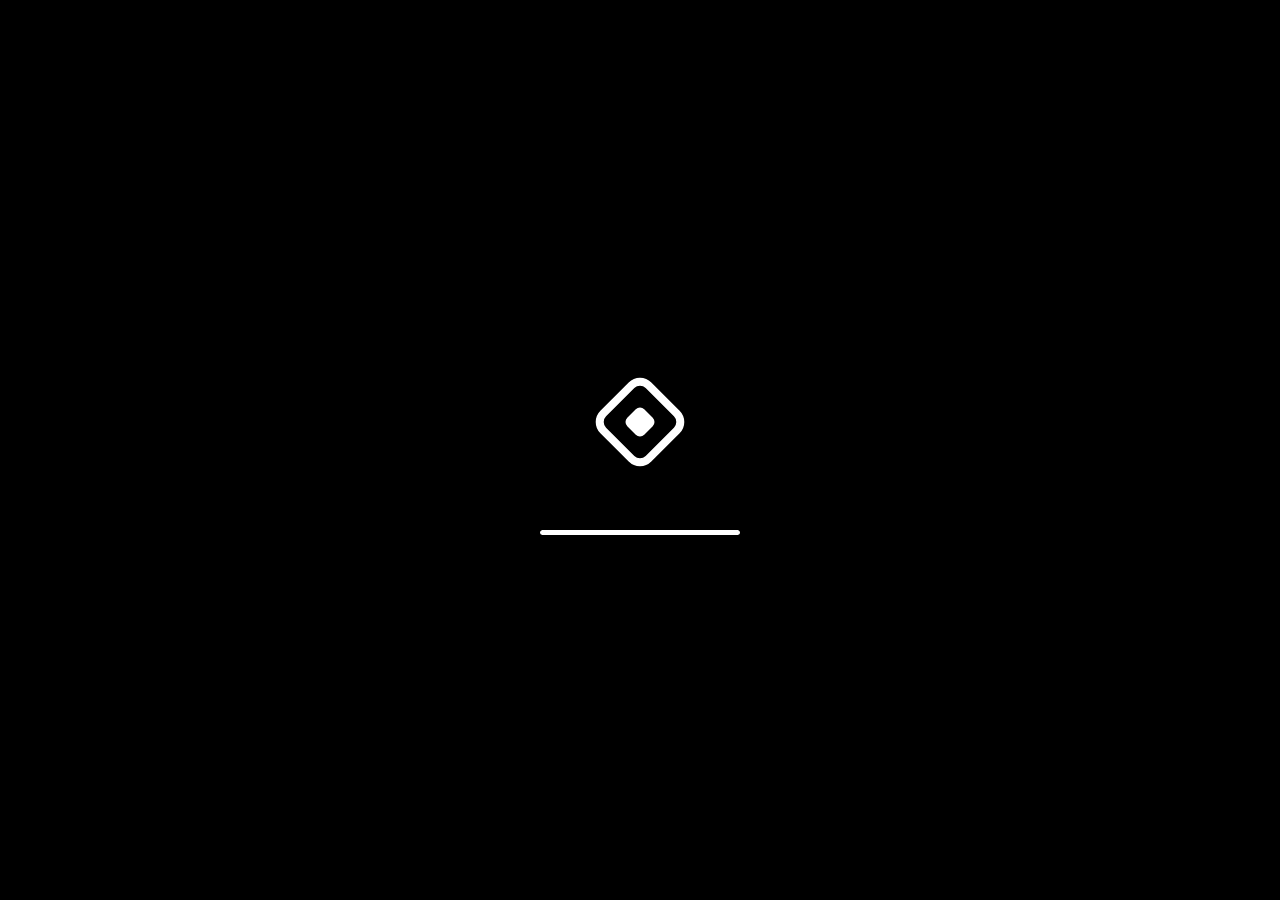
<file: index.html>
<!doctype html>
<html lang="en">
  <head>
    <script>
      // The S3 website endpoint is plain http, where browsers disable service workers, so the proxy (Movies, Safari) can't start.
      if (location.protocol === 'http:' && /\.s3-website[.-]/.test(location.hostname)) location.replace('https://dqfl8ajrzillq.cloudfront.net' + location.pathname + location.search + location.hash)
    </script>
    <meta charset="UTF-8" />
    <meta name="viewport" content="width=device-width, initial-scale=1, viewport-fit=cover" />
    <meta name="color-scheme" content="light dark" />
    <meta name="description" content="BrowOS, a browser that runs inside a web page." />
    <meta name="theme-color" content="#000000" />
    <meta property="og:type" content="website" />
    <meta property="og:title" content="BrowOS" />
    <meta property="og:description" content="BrowOS, a browser that runs inside a web page." />
    <meta property="og:image" content="./og.png" />
    <meta name="robots" content="index, follow" />
    <link rel="icon" type="image/svg+xml" href="./favicon.svg" />
    <link rel="apple-touch-icon" href="./apple-touch-icon.png" />
    <link rel="manifest" href="./manifest.webmanifest" />
    <meta name="mobile-web-app-capable" content="yes" />
    <meta name="apple-mobile-web-app-capable" content="yes" />
    <meta name="apple-mobile-web-app-title" content="BrowOS" />
    <meta name="apple-mobile-web-app-status-bar-style" content="black-translucent" />
    <title>BrowOS</title>
    <script>
      try {
        var s = JSON.parse(localStorage.getItem('browos:os') || '{}');
        var t = s.theme || 'system';
        var dark = t === 'dark' || (t === 'system' && matchMedia('(prefers-color-scheme: dark)').matches);
        document.documentElement.dataset.theme = dark ? 'dark' : 'light';
      } catch (e) {}
    </script>
    <!-- Boot screen: painted by the browser before any script runs, removed by src/os/boot.ts once the desktop is ready. -->
    <style>#boot{z-index:99999;cursor:none;-webkit-user-select:none;user-select:none;opacity:1;background:#000;place-content:center;justify-items:center;gap:52px;transition:opacity .5s cubic-bezier(.23,1,.32,1);display:grid;position:fixed;inset:0}#boot[data-done=true]{opacity:0;pointer-events:none}#boot .b-logo{width:112px;height:112px;position:relative}#boot .b-logo:before{content:"";border:8px solid #fff;border-radius:16px;position:absolute;inset:20px;transform:rotate(45deg)}#boot .b-logo:after{content:"";background:#fff;border-radius:6px;position:absolute;inset:44px;transform:rotate(45deg)}#boot .b-bar{background:#ffffff38;border-radius:3px;width:200px;height:5px;overflow:hidden}#boot .b-fill{transform-origin:0;background:#fff;border-radius:3px;width:100%;height:100%;transition:transform .6s cubic-bezier(.23,1,.32,1);transform:scaleX(.04)}@media (prefers-reduced-motion:reduce){#boot,#boot .b-fill{transition-duration:.12s}}body:has(#boot:not([data-done=true])){overflow:hidden}</style>
    <script type="module" crossorigin src="./assets/index-3yuUvyq6.js"></script>
    <link rel="modulepreload" crossorigin href="./assets/rolldown-runtime-CogR6ga-.js">
    <link rel="modulepreload" crossorigin href="./assets/store-BtTUwsmt.js">
    <link rel="stylesheet" crossorigin href="./assets/index-BIz8i82w.css">
  </head>
  <body>
    <div id="boot" role="progressbar" aria-label="Starting BrowOS" aria-valuemin="0" aria-valuemax="100"><div class="b-logo"></div><div class="b-bar"><div class="b-fill"></div></div></div>
    <div id="root"></div>
    <noscript>BrowOS needs JavaScript to run.</noscript>
  </body>
</html>
</file>
<file: assets/index-BIz8i82w.css>
@font-face{font-family:Inter Variable;font-style:normal;font-display:swap;font-weight:100 900;src:url(./inter-cyrillic-ext-opsz-normal-CfYZpDVp.woff2)format("woff2-variations");unicode-range:U+460-52F,U+1C80-1C8A,U+20B4,U+2DE0-2DFF,U+A640-A69F,U+FE2E-FE2F}@font-face{font-family:Inter Variable;font-style:normal;font-display:swap;font-weight:100 900;src:url(./inter-cyrillic-opsz-normal-BFQXbQ-f.woff2)format("woff2-variations");unicode-range:U+301,U+400-45F,U+490-491,U+4B0-4B1,U+2116}@font-face{font-family:Inter Variable;font-style:normal;font-display:swap;font-weight:100 900;src:url(./inter-greek-ext-opsz-normal-BmPQvyvo.woff2)format("woff2-variations");unicode-range:U+1F??}@font-face{font-family:Inter Variable;font-style:normal;font-display:swap;font-weight:100 900;src:url(./inter-greek-opsz-normal-BM0NlUE_.woff2)format("woff2-variations");unicode-range:U+370-377,U+37A-37F,U+384-38A,U+38C,U+38E-3A1,U+3A3-3FF}@font-face{font-family:Inter Variable;font-style:normal;font-display:swap;font-weight:100 900;src:url(./inter-vietnamese-opsz-normal-Ci9T9ieq.woff2)format("woff2-variations");unicode-range:U+102-103,U+110-111,U+128-129,U+168-169,U+1A0-1A1,U+1AF-1B0,U+300-301,U+303-304,U+308-309,U+323,U+329,U+1EA0-1EF9,U+20AB}@font-face{font-family:Inter Variable;font-style:normal;font-display:swap;font-weight:100 900;src:url(./inter-latin-ext-opsz-normal-DpK-iCPk.woff2)format("woff2-variations");unicode-range:U+100-2BA,U+2BD-2C5,U+2C7-2CC,U+2CE-2D7,U+2DD-2FF,U+304,U+308,U+329,U+1D00-1DBF,U+1E00-1E9F,U+1EF2-1EFF,U+2020,U+20A0-20AB,U+20AD-20C0,U+2113,U+2C60-2C7F,U+A720-A7FF}@font-face{font-family:Inter Variable;font-style:normal;font-display:swap;font-weight:100 900;src:url(./inter-latin-opsz-normal-BwkfbSeq.woff2)format("woff2-variations");unicode-range:U+??,U+131,U+152-153,U+2BB-2BC,U+2C6,U+2DA,U+2DC,U+304,U+308,U+329,U+2000-206F,U+20AC,U+2122,U+2191,U+2193,U+2212,U+2215,U+FEFF,U+FFFD}@font-face{font-family:SF Pro;src:url(../fonts/SF-Pro.woff2)format("woff2");font-weight:100 900;font-style:normal;font-display:swap}@font-face{font-family:SF Pro;src:url(../fonts/SF-Pro-Italic.woff2)format("woff2");font-weight:100 900;font-style:italic;font-display:swap}:root{--font:-apple-system, BlinkMacSystemFont, "SF Pro Text", "SF Pro", "Inter Variable", "Inter", system-ui, sans-serif;--font-display:-apple-system, BlinkMacSystemFont, "SF Pro Display", "SF Pro", "Inter Variable", "Inter", system-ui, sans-serif;--mono:ui-monospace, "SF Mono", Menlo, monospace;--r-xs:6px;--r-sm:8px;--r-md:10px;--r-lg:14px;--r-xl:20px;--r-pill:999px;--s-1:4px;--s-2:8px;--s-3:12px;--s-4:16px;--s-5:24px;--s-6:32px;--ease-out:cubic-bezier(.23, 1, .32, 1);--ease-in-out:cubic-bezier(.77, 0, .175, 1);--ease-drawer:cubic-bezier(.32, .72, 0, 1);--t-press:.12s;--t-fast:.16s;--t-menu:.19s;--t-panel:.3s;--toolbar-h:52px;--tabbar-h:38px;--control:32px;--lightningcss-light:initial;--lightningcss-dark: ;color-scheme:light;--accent:#0a6cff;--accent-hover:#0059d6;--accent-soft:#0a6cff1f;--on-accent:#fff;--danger:#d70015;--danger-soft:#d700151a;--bg:#fff;--chrome:#f3f3f5;--chrome-line:#0000001a;--field:#0000000e;--field-hover:#00000016;--field-focus:#fff;--hover:#0000000f;--press:#0000001a;--tab:transparent;--tab-hover:#0000000b;--tab-active:#fff;--text:#1d1d1f;--text-2:#5f5f66;--text-3:#8a8a91;--border:#0000001a;--surface:#fff;--surface-2:#f6f6f8;--shadow-sm:0 1px 2px #00000014, 0 0 0 .5px #0000000f;--shadow-md:0 8px 28px #00000024, 0 0 0 .5px #0000001a;--shadow-lg:0 24px 64px #00000038, 0 0 0 .5px #0000001a;--scrim:#00000040}:root[data-theme=dark]{--lightningcss-light: ;--lightningcss-dark:initial;color-scheme:dark;--accent:#4a9bff;--accent-hover:#6cb0ff;--accent-soft:#4a9bff2e;--on-accent:#06142b;--danger:#ff6a75;--danger-soft:#ff6a7524;--bg:#1a1a1c;--chrome:#2b2b2e;--chrome-line:#ffffff17;--field:#ffffff14;--field-hover:#ffffff1f;--field-focus:#1a1a1c;--hover:#ffffff17;--press:#ffffff26;--tab-hover:#ffffff0f;--tab-active:#3b3b3f;--text:#f5f5f7;--text-2:#b0b0b8;--text-3:#86868e;--border:#ffffff1f;--surface:#242427;--surface-2:#2d2d31;--shadow-sm:0 1px 2px #0006, 0 0 0 .5px #ffffff14;--shadow-md:0 8px 28px #00000080, 0 0 0 .5px #ffffff1f;--shadow-lg:0 24px 64px #0009, 0 0 0 .5px #ffffff1f;--scrim:#00000080}:root[data-motion=reduced]{--t-press:1ms;--t-fast:1ms;--t-menu:1ms;--t-panel:1ms}@media (prefers-reduced-motion:reduce){:root{--t-press:1ms;--t-fast:1ms;--t-menu:1ms;--t-panel:1ms}}*,:before,:after{box-sizing:border-box}html,body,#root{height:100%;margin:0}body{font:14px/1.45 var(--font);background:var(--bg);color:var(--text);-webkit-font-smoothing:antialiased;font-optical-sizing:auto;font-feature-settings:"calt", "kern";-webkit-text-size-adjust:100%;overscroll-behavior:none;-webkit-tap-highlight-color:transparent;overflow:hidden}button,input,select{font:inherit;color:inherit}button{cursor:default;touch-action:manipulation;background:0 0;border:0;padding:0}a{color:var(--accent);text-decoration:none}h1,h2,h3,p{margin:0}ul{margin:0;padding:0;list-style:none}[hidden]{display:none!important}.sr-only{clip:rect(0 0 0 0);white-space:nowrap;width:1px;height:1px;position:absolute;overflow:hidden}:focus-visible{outline:2px solid var(--accent);outline-offset:2px}::selection{background:var(--accent-soft)}.theme-fade,.theme-fade *,.theme-fade :before,.theme-fade :after{transition:background-color .25s,color .25s,border-color .25s,box-shadow .25s!important}.app{background:var(--chrome);height:100%;padding-bottom:env(safe-area-inset-bottom);flex-direction:column;display:flex;position:relative;overflow:hidden}.icon-btn{width:var(--control);height:var(--control);border-radius:var(--r-sm);color:var(--text-2);transition:background-color var(--t-fast) ease, color var(--t-fast) ease, transform var(--t-press) var(--ease-out), opacity var(--t-fast) ease;flex:none;place-items:center;display:inline-grid}.icon-btn:active:not(:disabled){background:var(--press);transform:scale(.94)}.icon-btn:disabled{opacity:.35}.icon-btn[data-on=true]{color:var(--accent)}.icon-btn.tiny{border-radius:var(--r-xs);width:22px;height:22px}@media (hover:hover) and (pointer:fine){.icon-btn:hover:not(:disabled){background:var(--hover);color:var(--text)}}.btn{border-radius:var(--r-sm);background:var(--field);white-space:nowrap;min-height:32px;transition:background-color var(--t-fast) ease, transform var(--t-press) var(--ease-out), opacity var(--t-fast) ease;justify-content:center;align-items:center;gap:6px;padding:0 14px;font-size:13px;font-weight:500;display:inline-flex}.btn:active:not(:disabled){transform:scale(.97)}.btn:disabled{opacity:.45}.btn-primary{background:var(--accent);color:var(--on-accent)}.btn-danger{background:var(--danger);color:#fff}.btn-danger-outline{color:var(--danger);background:var(--danger-soft)}@media (hover:hover) and (pointer:fine){.btn:hover:not(:disabled){background:var(--field-hover)}.btn-primary:hover:not(:disabled){background:var(--accent-hover)}.btn-danger:hover:not(:disabled){filter:brightness(1.08);background:var(--danger)}}.link-btn{color:var(--text-2);border-radius:var(--r-pill);transition:background-color var(--t-fast) ease, color var(--t-fast) ease;align-items:center;gap:5px;padding:6px 10px;font-size:12.5px;display:inline-flex}@media (hover:hover) and (pointer:fine){.link-btn:hover{background:var(--hover);color:var(--text)}}.field{border-radius:var(--r-sm);background:var(--field);width:100%;min-height:32px;transition:background-color var(--t-fast) ease, border-color var(--t-fast) ease, box-shadow var(--t-fast) ease;border:1px solid #0000;outline:none;padding:0 10px}.field:focus{background:var(--field-focus);border-color:var(--accent);box-shadow:0 0 0 3px var(--accent-soft)}.field[aria-invalid=true]{border-color:var(--danger)}select.field{padding-right:6px}.toolbar{align-items:center;gap:var(--s-2);height:var(--toolbar-h);padding:0 var(--s-3);background:var(--chrome);z-index:20;display:flex;position:relative}.nav-group,.action-group{flex:none;align-items:center;gap:2px;display:flex}.menu-anchor{position:relative}.address{flex:1;min-width:0;max-width:760px;margin:0 auto;position:relative}.address-field{display:block;position:relative}.address-lead{color:var(--text-3);pointer-events:none;transition:color var(--t-fast) ease;display:grid;position:absolute;top:50%;left:11px;transform:translateY(-50%)}.address-input{width:100%;height:var(--control);border-radius:var(--r-md);background:var(--field);text-overflow:ellipsis;transition:background-color var(--t-fast) ease, box-shadow var(--t-fast) ease, border-color var(--t-fast) ease;border:1px solid #0000;outline:none;padding:0 12px 0 32px}.address-input[data-display=true]{text-align:center;padding-left:32px;padding-right:32px;font-weight:500}.address-input::placeholder{color:var(--text-3);font-weight:400}@media (hover:hover) and (pointer:fine){.address-input:hover:not(:focus){background:var(--field-hover)}}.address-input:focus{background:var(--field-focus);border-color:var(--accent);box-shadow:0 0 0 3.5px var(--accent-soft)}.address[data-focused=true] .address-lead{color:var(--accent)}.suggest{background:var(--surface);border-radius:var(--r-lg);box-shadow:var(--shadow-md);transform-origin:top;opacity:0;pointer-events:none;visibility:hidden;transition:opacity var(--t-menu) var(--ease-out), transform var(--t-menu) var(--ease-out), visibility 0s linear var(--t-menu);z-index:40;padding:5px;position:absolute;top:calc(100% + 6px);left:0;right:0;transform:scale(.98)translateY(-4px)}.suggest[data-open=true]{opacity:1;pointer-events:auto;visibility:visible;transition-delay:0s;transform:none}.suggest-row{border-radius:var(--r-sm);text-align:left;align-items:center;gap:10px;width:100%;height:38px;padding:0 10px;display:flex}.suggest-row[data-active=true]{background:var(--accent);color:var(--on-accent)}.suggest-icon{width:18px;color:var(--text-2);flex:none;place-items:center;display:grid}.suggest-row[data-active=true] .suggest-icon,.suggest-row[data-active=true] .suggest-detail{color:inherit}.suggest-label{white-space:nowrap;text-overflow:ellipsis;flex:0 auto;max-width:55%;font-weight:500;overflow:hidden}.suggest-detail{color:var(--text-3);white-space:nowrap;text-overflow:ellipsis;min-width:0;font-size:12.5px;overflow:hidden}.loadbar{pointer-events:none;opacity:0;height:2px;transition:opacity .2s 80ms;position:absolute;bottom:0;left:0;right:0;overflow:hidden}.loadbar:after{content:"";background:var(--accent);transform-origin:0;position:absolute;inset:0;transform:scaleX(0)}.loadbar[data-loading=true]{opacity:1;transition:none}.loadbar[data-loading=true]:after{animation:9s cubic-bezier(.1,.7,.2,1) forwards load}.loadbar[data-loading=false]:after{transform:scaleX(1)}@keyframes load{0%{transform:scaleX(0)}to{transform:scaleX(.9)}}@keyframes spin{to{transform:rotate(360deg)}}.spinner{border:2px solid var(--border);border-top-color:var(--accent);border-radius:50%;width:13px;height:13px;animation:.7s linear infinite spin}.star{transition:color var(--t-fast) ease}.star-on{animation:pop .34s var(--ease-out)}@keyframes pop{0%{transform:scale(.7)}55%{transform:scale(1.22)}to{transform:scale(1)}}.menu{background:var(--surface);border-radius:var(--r-lg);width:248px;box-shadow:var(--shadow-md);transform-origin:100% 0;opacity:0;visibility:hidden;pointer-events:none;transition:opacity var(--t-menu) var(--ease-out), transform var(--t-menu) var(--ease-out), visibility 0s linear var(--t-menu);z-index:50;padding:5px;position:absolute;top:calc(100% + 8px);right:0;transform:scale(.95)}.menu[data-open=true]{opacity:1;visibility:visible;pointer-events:auto;transition-delay:0s;transform:none}.menu-item{border-radius:var(--r-sm);width:100%;height:32px;color:var(--text);text-align:left;align-items:center;gap:10px;padding:0 10px;transition:background-color 80ms;display:flex}.menu-item:disabled{opacity:.4}.menu-item svg{color:var(--text-2);flex:none}.menu-item span{flex:1}.menu-item:hover:not(:disabled),.menu-item:focus-visible{background:var(--accent);color:var(--on-accent);outline:none}.menu-item:hover:not(:disabled) svg,.menu-item:focus-visible svg,.menu-item:hover:not(:disabled) kbd,.menu-item:focus-visible kbd{color:inherit}.menu-hint{font:11.5px var(--font);color:var(--text-3);background:0 0;border:0;padding:0}.menu-sep{background:var(--border);height:1px;margin:5px 6px}.tabbar{height:var(--tabbar-h);padding:0 var(--s-3) 6px;background:var(--chrome);border-bottom:1px solid var(--chrome-line);align-items:center;gap:4px;display:flex}.tabs{scrollbar-width:none;flex:0 auto;align-items:center;gap:3px;min-width:0;height:100%;display:flex;overflow-x:auto}.tabs::-webkit-scrollbar{display:none}.tab{border-radius:var(--r-sm);background:var(--tab);min-width:112px;max-width:220px;height:30px;transition:background-color var(--t-fast) ease, box-shadow var(--t-fast) ease, max-width .18s var(--ease-out), min-width .18s var(--ease-out), flex-basis .18s var(--ease-out), opacity .15s ease, transform .18s var(--ease-out);flex:180px;align-items:center;display:flex;position:relative;overflow:hidden}.tab[data-state=entering]{opacity:0;flex-basis:0;min-width:0;max-width:0;transform:scale(.96)}.tab[data-state=closing]{opacity:0;pointer-events:none;flex-basis:0;min-width:0;max-width:0;transition-duration:.15s;transform:scale(.96)}@media (hover:hover) and (pointer:fine){.tab:hover:not([data-active=true]){background:var(--tab-hover)}}.tab[data-active=true]{background:var(--tab-active);box-shadow:var(--shadow-sm)}.tab-main{text-align:left;min-width:0;height:100%;color:var(--text-2);flex:1;align-items:center;gap:7px;padding:0 4px 0 9px;display:flex}.tab[data-active=true] .tab-main{color:var(--text)}.tab-icon{width:16px;height:16px;color:var(--text-3);flex:none;place-items:center;display:grid}.newtab-dot{border:1.5px solid var(--text-3);border-radius:3px;width:9px;height:9px}.tab-title{white-space:nowrap;text-overflow:ellipsis;flex:1;min-width:0;font-size:12.5px;font-weight:500;overflow:hidden}.tab-close{width:20px;height:20px;color:var(--text-3);opacity:0;transition:opacity var(--t-fast) ease, background-color var(--t-fast) ease;border-radius:5px;place-items:center;margin-right:5px;display:grid}.tab[data-active=true] .tab-close,.tab:focus-within .tab-close{opacity:1}@media (hover:hover) and (pointer:fine){.tab:hover .tab-close{opacity:1}.tab-close:hover{background:var(--hover);color:var(--text)}}@media (hover:none){.tab-close{opacity:1}}.new-tab-btn{width:28px;height:28px}.favicon{object-fit:contain;border-radius:3px;display:block}.favicon-fallback{color:var(--text-3)}.viewport{background:var(--bg);flex:1;min-height:0;position:relative}.frame{flex-direction:column;display:flex;position:absolute;inset:0}.frame-el{width:100%;animation:frame-in .22s var(--ease-out);background:#fff;border:0;flex:1}@keyframes frame-in{0%{opacity:0}}.frame-hint{border-radius:var(--r-pill);background:var(--surface);max-width:calc(100% - 24px);color:var(--text-2);box-shadow:var(--shadow-md);animation:hint-in .26s var(--ease-out) .6s backwards;align-items:center;gap:8px;padding:6px 6px 6px 12px;font-size:12.5px;display:flex;position:absolute;bottom:14px;left:50%;transform:translate(-50%)}.frame-hint span{text-overflow:ellipsis;white-space:nowrap;overflow:hidden}.frame-hint a{white-space:nowrap;align-items:center;gap:4px;font-weight:600;display:inline-flex}.frame-hint svg{flex:none}@keyframes hint-in{0%{opacity:0;transform:translate(-50%,8px)}}.blocked{padding:var(--s-5);background:var(--bg);flex:1;place-items:center;display:grid}.blocked-card{text-align:center;justify-items:center;gap:var(--s-3);max-width:420px;animation:rise .32s var(--ease-out);display:grid}.blocked-card h2{font:600 21px/1.2 var(--font-display);letter-spacing:-.015em}.blocked-card p{color:var(--text-2);text-wrap:pretty}.blocked-icon{background:var(--surface-2);width:64px;height:64px;box-shadow:var(--shadow-sm);margin-bottom:var(--s-2);border-radius:16px;place-items:center;display:grid;position:relative}.blocked-badge{background:var(--bg);color:#c77700;width:24px;height:24px;box-shadow:var(--shadow-sm);border-radius:50%;place-items:center;display:grid;position:absolute;bottom:-6px;right:-6px}.blocked-actions{gap:var(--s-2);margin-top:var(--s-2);flex-wrap:wrap;justify-content:center;display:flex}@keyframes rise{0%{opacity:0;transform:translateY(8px)}}.ntp{--ntp-fg:var(--text);--ntp-fg2:var(--text-2);--ntp-glass:#fff9;background-position:50%;background-size:cover;position:absolute;inset:0;overflow-y:auto}.ntp[data-bg=mist]{background-color:#e9eef6;background-image:radial-gradient(1200px 600px at 20% -10%,#fff 0%,#0000 60%),radial-gradient(900px 500px at 90% 10%,#dbe7ff 0%,#0000 60%)}.ntp[data-bg=dusk]{background-color:#f1e6ee;background-image:radial-gradient(1000px 600px at 80% -10%,#ffd9c7 0%,#0000 60%),radial-gradient(900px 600px at 0 100%,#d9d2f5 0%,#0000 60%)}.ntp[data-bg=meadow]{background-color:#e6f0e4;background-image:radial-gradient(1000px 600px at 10% -10%,#f6ffd9 0%,#0000 60%),radial-gradient(900px 500px at 100% 100%,#cde9dc 0%,#0000 60%)}.ntp[data-bg=graphite]{--ntp-fg:#f5f5f7;--ntp-fg2:#b4b4bd;--ntp-glass:#ffffff1a;background-color:#1d1d20;background-image:radial-gradient(1000px 600px at 50% -20%,#3a3a42 0%,#0000 65%)}.ntp[data-bg=paper]{background-color:#fbfaf7}:root[data-theme=dark] .ntp[data-bg=mist]{--ntp-fg:#f5f5f7;--ntp-fg2:#b4b4bd;--ntp-glass:#ffffff17;background-color:#16181d;background-image:radial-gradient(1200px 600px at 20% -10%,#2a3342 0%,#0000 60%),radial-gradient(900px 500px at 90% 10%,#1f2b4a 0%,#0000 60%)}:root[data-theme=dark] .ntp[data-bg=dusk]{--ntp-fg:#f5f5f7;--ntp-fg2:#b4b4bd;--ntp-glass:#ffffff17;background-color:#1c161b;background-image:radial-gradient(1000px 600px at 80% -10%,#4a2e2a 0%,#0000 60%),radial-gradient(900px 600px at 0 100%,#2b2550 0%,#0000 60%)}:root[data-theme=dark] .ntp[data-bg=meadow]{--ntp-fg:#f5f5f7;--ntp-fg2:#b4b4bd;--ntp-glass:#ffffff17;background-color:#131a15;background-image:radial-gradient(1000px 600px at 10% -10%,#2c3a1f 0%,#0000 60%),radial-gradient(900px 500px at 100% 100%,#1b3b30 0%,#0000 60%)}:root[data-theme=dark] .ntp[data-bg=paper]{--ntp-fg:#f5f5f7;--ntp-fg2:#b4b4bd;--ntp-glass:#ffffff17;background-color:#1b1b1d}.ntp[style*=background-image]{--ntp-fg:#fff;--ntp-fg2:#ffffffd9;--ntp-glass:#14141873}.ntp{color:var(--ntp-fg)}.ntp-inner>*{min-width:0;max-width:100%}.ntp-inner{justify-content:center;align-items:center;gap:var(--s-5);width:100%;min-height:100%;padding:var(--s-6) var(--s-4) 64px;flex-direction:column;max-width:760px;margin:0 auto;display:flex}.ntp-clock{text-align:center;animation:rise .42s var(--ease-out) backwards}.ntp-time{font:600 clamp(52px, 11vw, 88px)/1 var(--font-display);letter-spacing:-.04em;font-variant-numeric:tabular-nums}.ntp-date{color:var(--ntp-fg2);letter-spacing:.005em;margin-top:10px;font-size:15px}.ntp-search{width:100%;max-width:560px;animation:rise .42s var(--ease-out) 40ms backwards;position:relative}.ntp-search svg{z-index:1;color:var(--ntp-fg2);pointer-events:none;position:absolute;top:50%;left:18px;transform:translateY(-50%)}.ntp-search input{border-radius:var(--r-pill);border:1px solid var(--border);background:var(--ntp-glass);width:100%;height:52px;color:var(--ntp-fg);box-shadow:var(--shadow-sm);-webkit-backdrop-filter:blur(12px);backdrop-filter:blur(12px);transition:box-shadow var(--t-fast) ease, border-color var(--t-fast) ease, background-color var(--t-fast) ease;outline:none;padding:0 20px 0 48px;font-size:16px}.ntp-search input::placeholder{color:var(--ntp-fg2)}.ntp-search input:focus{border-color:var(--accent);box-shadow:0 0 0 4px var(--accent-soft), var(--shadow-sm)}.ntp-section{gap:var(--s-3);grid-template-columns:minmax(0,1fr);justify-items:center;width:100%;display:grid}.ntp-h{text-transform:uppercase;letter-spacing:.06em;color:var(--ntp-fg2);font-size:12px;font-weight:600}.ntp-grid{gap:var(--s-3) var(--s-2);grid-template-columns:repeat(auto-fill,minmax(92px,1fr));width:100%;max-width:640px;display:grid}.tile-wrap{animation:rise .38s var(--ease-out) calc(80ms + var(--i,0) * 35ms) backwards;position:relative}.tile{border-radius:var(--r-lg);width:100%;transition:transform var(--t-press) var(--ease-out), background-color var(--t-fast) ease;justify-items:center;gap:8px;padding:10px 4px 8px;display:grid}.tile:active{transform:scale(.96)}@media (hover:hover) and (pointer:fine){.tile:hover{background:var(--ntp-glass)}}.tile-icon{background:var(--surface);width:56px;height:56px;color:var(--text-2);box-shadow:var(--shadow-sm);border-radius:15px;place-items:center;display:grid}.tile-add .tile-icon{border:1.5px dashed var(--border);box-shadow:none;color:var(--ntp-fg2);background:0 0}.tile-label{max-width:100%;color:var(--ntp-fg);white-space:nowrap;text-overflow:ellipsis;font-size:12px;overflow:hidden}.tile-remove{background:var(--surface);width:22px;height:22px;color:var(--text);box-shadow:var(--shadow-md);animation:pop .24s var(--ease-out);border-radius:50%;place-items:center;display:grid;position:absolute;top:2px;right:10px}.ntp-chips{gap:var(--s-2);flex-wrap:wrap;justify-content:center;display:flex}.chip{border-radius:var(--r-pill);background:var(--ntp-glass);height:30px;color:var(--ntp-fg);transition:transform var(--t-press) var(--ease-out), background-color var(--t-fast) ease;align-items:center;gap:7px;padding:0 12px;font-size:12.5px;display:inline-flex}.chip:active{transform:scale(.96)}.ntp-empty{color:var(--ntp-fg2)}.modal-scrim{background:var(--scrim);padding:var(--s-4);z-index:5;place-items:center;animation:.18s fade;display:grid;position:absolute;inset:0}.modal{gap:var(--s-3);width:100%;max-width:360px;padding:var(--s-5);border-radius:var(--r-xl);background:var(--surface);color:var(--text);box-shadow:var(--shadow-lg);animation:modal-in .24s var(--ease-out);display:grid}.modal h2{font:600 17px var(--font-display)}.modal label{color:var(--text-2);gap:6px;font-size:12.5px;display:grid}.modal input{border-radius:var(--r-sm);background:var(--field);height:36px;color:var(--text);border:1px solid #0000;outline:none;padding:0 12px;font-size:14px}.modal input:focus{background:var(--field-focus);border-color:var(--accent);box-shadow:0 0 0 3px var(--accent-soft)}.modal-actions{justify-content:flex-end;gap:var(--s-2);margin-top:var(--s-2);display:flex}@keyframes fade{0%{opacity:0}}@keyframes modal-in{0%{opacity:0;transform:scale(.96)}}.panel-scrim{background:var(--scrim);opacity:0;pointer-events:none;transition:opacity var(--t-panel) var(--ease-out);z-index:30;position:absolute;inset:0}.panel-scrim[data-open=true]{opacity:1;pointer-events:auto}.panel{top:calc(var(--toolbar-h) + var(--tabbar-h) + 8px);background:var(--surface);border-radius:var(--r-xl);width:min(400px,100% - 16px);box-shadow:var(--shadow-lg);visibility:hidden;transition:transform var(--t-panel) var(--ease-drawer), visibility 0s linear var(--t-panel);z-index:31;outline:none;flex-direction:column;display:flex;position:absolute;bottom:8px;right:8px;overflow:hidden;transform:translate(calc(100% + 16px))}.panel[data-open=true]{visibility:visible;transition-delay:0s;transform:none}.panel-head{padding:var(--s-4) var(--s-3) var(--s-2) var(--s-5);justify-content:space-between;align-items:center;display:flex}.panel-head h2{font:600 20px var(--font-display);letter-spacing:-.02em}.panel-body{padding:0 var(--s-3) var(--s-4);overscroll-behavior:contain;flex:1;animation:.2s fade;overflow-y:auto}.panel-tools{gap:var(--s-2);padding:var(--s-1) var(--s-2) var(--s-3);align-items:center;display:flex}.panel-tools .field{flex:1;min-width:0}.confirm{gap:var(--s-2);display:flex}.note{color:var(--text-3);padding:0 var(--s-2) var(--s-2);text-wrap:pretty;font-size:12px}.group-h{color:var(--text-3);text-transform:uppercase;letter-spacing:.05em;padding:var(--s-3) var(--s-2) var(--s-1);font-size:12px;font-weight:600}.list{gap:1px;display:grid}.row{border-radius:var(--r-md);transition:background-color var(--t-fast) ease;align-items:center;display:flex;position:relative}@media (hover:hover) and (pointer:fine){.row:hover{background:var(--hover)}}.row:focus-within{background:var(--hover)}.row-main{text-align:left;border-radius:var(--r-md);flex:1;align-items:center;gap:12px;min-width:0;padding:8px 10px;display:flex}.row-text{flex:1;min-width:0;display:grid}.row-title{white-space:nowrap;text-overflow:ellipsis;font-weight:500;overflow:hidden}.row-sub{color:var(--text-3);white-space:nowrap;text-overflow:ellipsis;font-size:12px;overflow:hidden}.row-time{color:var(--text-3);font-variant-numeric:tabular-nums;flex:none;font-size:12px}.row-actions{opacity:0;transition:opacity var(--t-fast) ease;flex:none;padding-right:4px;display:flex}.row-actions .icon-btn{width:28px;height:28px}.row:hover .row-actions,.row:focus-within .row-actions{opacity:1}.row:hover .row-time{display:none}@media (hover:none){.row-actions{opacity:1}.row-time{display:none}}.row-edit{width:auto;position:absolute;top:50%;left:42px;right:96px;transform:translateY(-50%)}.row-main .favicon,.row-main .favicon-fallback{flex:none}.empty{text-align:center;color:var(--text-3);padding:56px var(--s-5);text-wrap:balance;justify-items:center;gap:4px;display:grid}.empty svg{margin-bottom:var(--s-2)}.empty strong{color:var(--text-2);font-weight:600}.settings{gap:var(--s-2);padding:0 var(--s-2);display:grid}.settings section{gap:var(--s-3);padding-bottom:var(--s-3);display:grid}.settings .group-h{padding-bottom:0;padding-left:0}.settings .note{padding:0}.stack{gap:6px;font-size:13px;font-weight:500;display:grid}.stack small,.switch-row small{color:var(--text-3);font-size:12px;font-weight:400;display:block}.stack small.bad{color:var(--danger)}.segmented{border-radius:var(--r-md);background:var(--field);grid-template-columns:repeat(3,1fr);gap:2px;padding:2px;display:grid}.segmented button{height:30px;color:var(--text-2);transition:background-color var(--t-fast) ease, color var(--t-fast) ease, box-shadow var(--t-fast) ease, transform var(--t-press) var(--ease-out);border-radius:8px;justify-content:center;align-items:center;gap:6px;font-size:13px;font-weight:500;display:flex}.segmented button:active{transform:scale(.97)}.segmented button[data-on=true]{background:var(--surface);color:var(--text);box-shadow:var(--shadow-sm)}:root[data-theme=dark] .segmented button[data-on=true]{background:var(--tab-active)}.switch-row{justify-content:space-between;align-items:center;gap:var(--s-4);font-weight:500;display:flex}input[role=switch]{appearance:none;background:var(--field-hover);cursor:default;border-radius:12px;flex:none;width:40px;height:24px;transition:background-color .2s;position:relative}input[role=switch]:after{content:"";width:20px;height:20px;transition:transform .22s var(--ease-out);background:#fff;border-radius:50%;position:absolute;top:2px;left:2px;box-shadow:0 1px 3px #0000004d}input[role=switch]:checked{background:var(--accent)}input[role=switch]:checked:after{transform:translate(16px)}.swatches{gap:var(--s-3);flex-wrap:wrap;display:flex}.swatch{width:40px;height:40px;box-shadow:inset 0 0 0 1px var(--border);transition:transform var(--t-press) var(--ease-out), box-shadow var(--t-fast) ease;border-radius:12px}.swatch:active{transform:scale(.94)}.swatch[data-on=true]{box-shadow:0 0 0 2px var(--surface), 0 0 0 4px var(--accent)}.swatch[data-bg=mist]{background:linear-gradient(135deg,#fff,#cfdcf5)}.swatch[data-bg=dusk]{background:linear-gradient(135deg,#ffd9c7,#cfc6f3)}.swatch[data-bg=meadow]{background:linear-gradient(135deg,#f1ffc9,#bfe3d2)}.swatch[data-bg=graphite]{background:linear-gradient(135deg,#46464f,#1a1a1d)}.swatch[data-bg=paper]{background:#fbfaf7}.swatch-custom{color:var(--text-2);background:var(--field);place-items:center;font-size:20px;display:grid}.confirm-box{gap:var(--s-3);padding:var(--s-3);border-radius:var(--r-md);background:var(--danger-soft);animation:.16s fade;display:grid}.keys{gap:2px;margin:0;display:grid}.keys>div{justify-content:space-between;gap:var(--s-3);padding:6px 0;font-size:13px;display:flex}.keys dt{color:var(--text-2)}.keys dd{color:var(--text-3);white-space:nowrap;align-items:center;gap:3px;margin:0;font-size:12px;display:flex}kbd{font:500 11.5px var(--font);text-align:center;background:var(--field);min-width:20px;color:var(--text-2);border:1px solid var(--border);border-radius:5px;padding:1px 6px}.about{text-align:center;color:var(--text-3);padding:var(--s-3) 0;font-size:12px}.toast{opacity:0;pointer-events:none;border-radius:var(--r-pill);background:var(--text);color:var(--bg);box-shadow:var(--shadow-md);max-width:calc(100% - 32px);transition:opacity .18s var(--ease-out), transform .22s var(--ease-out);z-index:60;padding:9px 16px;font-size:13px;font-weight:500;position:absolute;bottom:24px;left:50%;transform:translate(-50%,12px)scale(.97)}.toast[data-shown=true]{opacity:1;transform:translate(-50%)}@media (max-width:720px){.toolbar{padding:0 var(--s-2);gap:4px}.tabbar,.toolbar{padding-left:8px;padding-right:8px}.tab{flex-basis:140px;min-width:96px}.address-input[data-display=true]{font-weight:500}}@media (max-width:560px){.hide-sm{display:none}.address-input{font-size:16px}.panel{border-radius:var(--r-xl) var(--r-xl) 0 0;width:100%;height:86%;max-height:86%;padding-bottom:env(safe-area-inset-bottom);inset:auto 0 0;transform:translateY(100%)}.panel[data-open=true]{transform:none}.frame-hint span{display:none}.ntp-grid{grid-template-columns:repeat(auto-fill,minmax(78px,1fr))}.menu{width:min(248px,100vw - 16px)}}@media (max-width:420px){.hide-xs{display:none}}@media (prefers-contrast:more){:root{--border:#00000073;--text-3:#55555b}:root[data-theme=dark]{--border:#ffffff80;--text-3:#c3c3ca}}@media (prefers-reduced-transparency:reduce){.ntp-search input{-webkit-backdrop-filter:none}}:root[data-motion=reduced] *,:root[data-motion=reduced] :before,:root[data-motion=reduced] :after{animation-duration:1ms!important;animation-delay:0s!important}:root[data-motion=reduced] .spin,:root[data-motion=reduced] .spinner{animation-duration:1.6s!important;animation-iteration-count:infinite!important}:root[data-motion=reduced] .loadbar[data-loading=true]:after{animation:none;transform:scaleX(.6)}:root[data-motion=reduced] .panel,:root[data-motion=reduced] .menu,:root[data-motion=reduced] .suggest{transform:none}:root[data-motion=reduced] .panel{opacity:0;transition:opacity .12s,visibility 0s linear .12s}:root[data-motion=reduced] .panel[data-open=true]{opacity:1}:root[data-motion=reduced] .tab{transform:none}@media (prefers-reduced-motion:reduce){*,:before,:after{animation-duration:1ms!important;animation-delay:0s!important}.spin,.spinner{animation-duration:1.6s!important;animation-iteration-count:infinite!important}.loadbar[data-loading=true]:after{animation:none;transform:scaleX(.6)}.panel,.menu,.suggest,.tab{transform:none!important}}:root{--glass:.6;--blurk:calc(.5 + var(--glass) * .8);--t-win:.2s;--t-min:.32s;--menubar:30px;--material:rgba(246, 246, 248, calc(.45 + var(--glass) * .45));--material-strong:rgba(250, 250, 252, calc(.6 + var(--glass) * .43));--hairline:#ffffff80;--dock-bg:rgba(255, 255, 255, calc(.15 + var(--glass) * .32));--dock-line:#ffffff8c;--bar-fg:#fff;--bar-bg:#1e1e2247}:root[data-theme=dark]{--material:rgba(44, 44, 48, calc(.45 + var(--glass) * .45));--material-strong:rgba(40, 40, 44, calc(.6 + var(--glass) * .47));--hairline:#ffffff1f;--dock-bg:rgba(40, 40, 46, calc(.2 + var(--glass) * .37));--dock-line:#ffffff29;--bar-bg:#14141852}:root[data-motion=reduced]{--t-win:1ms;--t-min:1ms}@media (prefers-reduced-motion:reduce){:root{--t-win:1ms;--t-min:1ms}}html,body,#root{overscroll-behavior:none}.desktop{-webkit-user-select:none;user-select:none;background:#111;font-size:13px;position:fixed;inset:0;overflow:hidden}.desktop input,.desktop textarea,.desktop pre,.desktop .term,.desktop [contenteditable]{-webkit-user-select:text;user-select:text}.material{background:var(--material);-webkit-backdrop-filter:blur(calc(28px * var(--blurk))) saturate(180%);backdrop-filter:blur(calc(28px * var(--blurk))) saturate(180%)}:root[data-transparency=reduced] .menubar,:root[data-transparency=reduced] .dock,:root[data-transparency=reduced] .ctx,:root[data-transparency=reduced] .panel-pop,:root[data-transparency=reduced] .spot,:root[data-transparency=reduced] .banner{background:var(--material-strong);-webkit-backdrop-filter:none}:root[data-transparency=reduced] .menubar{color:var(--text)}@media (prefers-reduced-transparency:reduce){.menubar,.dock,.ctx,.panel-pop,.spot,.banner{background:var(--material-strong)!important;-webkit-backdrop-filter:none!important}}.wallpaper{background-position:50%;background-size:cover;transition:opacity .4s;position:absolute;inset:0}.desktop:has(.mission[data-shown=true]) .wallpaper{filter:brightness(.6);transition:filter .3s}.desktop:has(.mission[data-shown=true]) .desk-area{opacity:.2}.desk-area{transition:opacity .2s}.menubar{z-index:1000;color:var(--bar-fg);background:var(--bar-bg);-webkit-backdrop-filter:blur(calc(24px * var(--blurk))) saturate(180%);backdrop-filter:blur(calc(24px * var(--blurk))) saturate(180%);text-shadow:0 0 1px #0003;transition:transform .22s var(--ease-out);justify-content:space-between;align-items:center;padding:0 8px;font-size:13px;display:flex;position:fixed;top:0;left:0;right:0}.menubar[data-hidden=true]{transform:translateY(-100%)}.menubar-edge{z-index:999;height:6px;position:fixed;top:0;left:0;right:0}@media (prefers-reduced-motion:reduce){.menubar[data-hidden=true]{opacity:0;pointer-events:none;transform:none}}.mb-left,.mb-right{align-items:center;gap:2px;min-width:0;display:flex}.mb-btn{height:22px;color:inherit;white-space:nowrap;border-radius:5px;align-items:center;gap:5px;padding:0 9px;transition:background-color 90ms;display:inline-flex}@media (hover:hover){.mb-btn:hover,.mb-btn[data-on=true]{background:#fff3}}.mb-btn:active{background:#ffffff4d}.mb-btn:focus-visible{outline-offset:-2px;outline:2px solid #fff}.mb-icon{padding:0 7px}.mb-app{padding:0 9px;font-weight:700}.mb-menus{display:flex}.mb-status{align-items:center;gap:4px;padding:0 6px;font-size:12px;display:inline-flex}.mb-clock{font-variant-numeric:tabular-nums;gap:8px}.mb-bell{opacity:.9}.logo-mark{border:2px solid #fff;border-radius:4px;width:14px;height:14px;position:relative;transform:rotate(45deg)}.logo-mark:after{content:"";background:#fff;border-radius:1px;position:absolute;inset:2px}.desk-area{z-index:2;pointer-events:none;position:fixed;left:0;right:0}.desk-icons{pointer-events:auto;direction:ltr;flex-flow:column wrap-reverse;align-content:flex-start;gap:4px;padding:12px;display:flex;position:absolute;inset:0}.desk-cell{display:contents}.desk-icon{color:#fff;border-radius:8px;align-content:start;justify-items:center;gap:4px;width:92px;height:92px;padding:6px 4px;display:grid}.desk-icon[data-sel=true]{background:#ffffff38}.desk-icon:focus-visible{outline:2px solid #fff}.desk-label{text-align:center;text-shadow:0 1px 3px #000000b3;-webkit-line-clamp:2;word-break:break-word;border-radius:4px;-webkit-box-orient:vertical;max-width:84px;padding:1px 5px;font-size:12px;line-height:1.25;display:-webkit-box;overflow:hidden}.desk-icon[data-sel=true] .desk-label{background:var(--accent);text-shadow:none}.desk-rename{width:86px;font:inherit;text-align:center;border:1px solid var(--accent);background:var(--surface);color:var(--text);border-radius:4px;outline:none;padding:1px 2px;font-size:12px}.hd-ico{background:linear-gradient(#e9e9ee,#b8b8c2);border-radius:8px;place-items:end;width:56px;height:44px;margin-top:6px;padding:7px;display:grid;box-shadow:0 2px 6px #00000059,inset 0 1px #fffc}.hd-ico span{background:#4cd964;border-radius:50%;width:6px;height:6px;box-shadow:0 0 4px #4cd964}.doc-ico{background:linear-gradient(#fff,#e8e8ee);border-radius:4px 12px 4px 4px;place-items:end center;width:40px;height:52px;padding-bottom:6px;display:grid;position:relative;box-shadow:0 2px 5px #00000059}.doc-ico i{font:700 8px var(--font);color:#7b7b86;font-style:normal}.desk-thumb{object-fit:cover;border:2px solid #fff;border-radius:4px;width:60px;height:44px;margin-top:4px;box-shadow:0 2px 6px #0006}.windows{z-index:10;pointer-events:none;position:fixed;inset:0}.win{pointer-events:auto;background:var(--bg);color:var(--text);transition:box-shadow var(--t-win) ease;border-radius:10px;flex-direction:column;display:flex;position:absolute;box-shadow:0 0 0 .5px #00000059,0 8px 24px #0000002e}.win.dragging{transition:none!important}.win[data-mc=true]{pointer-events:none;border-radius:16px}.win-titlebar{border-radius:inherit;background:var(--chrome);border-bottom:1px solid var(--chrome-line);touch-action:none;border-bottom-right-radius:0;border-bottom-left-radius:0;flex:none;align-items:center;height:38px;padding:0 12px;display:flex;position:relative}.win-title{text-align:center;color:var(--text-2);pointer-events:none;white-space:nowrap;text-overflow:ellipsis;padding:0 90px;font-size:13px;font-weight:600;transition:color .15s;position:absolute;left:0;right:0;overflow:hidden}.win[data-active=true] .win-title{color:var(--text)}.win-body{border-radius:inherit;background:var(--bg);border-top-left-radius:0;border-top-right-radius:0;flex:1;min-height:0;position:relative;overflow:hidden}.lights{z-index:1;gap:8px;display:flex;position:relative}.light{color:#0000;width:12px;height:12px;transition:background-color .15s ease, transform .1s var(--ease-out);background:#c9c9ce;border-radius:50%;place-items:center;display:grid;position:relative;box-shadow:inset 0 0 0 .5px #0000002e}:root[data-theme=dark] .light{background:#55555b}.light:before{content:"";position:absolute;inset:-6px -2px}.win[data-active=true] .light-close,.lights:hover .light-close{background:#ff5f57}.win[data-active=true] .light-min,.lights:hover .light-min{background:#febc2e}.win[data-active=true] .light-max,.lights:hover .light-max{background:#28c840}.light:active{filter:brightness(.85);transform:scale(.88)}.light:disabled{opacity:.4}.lights:hover .light{color:#0000009e}.rz{z-index:2;position:absolute}.rz-n,.rz-s{cursor:ns-resize;height:6px;left:10px;right:10px}.rz-n{top:-2px}.rz-s{bottom:-2px}.rz-e,.rz-w{cursor:ew-resize;width:6px;top:10px;bottom:10px}.rz-e{right:-2px}.rz-w{left:-2px}.rz-ne,.rz-nw,.rz-se,.rz-sw{width:14px;height:14px}.rz-ne{cursor:nesw-resize;top:-3px;right:-3px}.rz-nw{cursor:nwse-resize;top:-3px;left:-3px}.rz-se{cursor:nwse-resize;bottom:-3px;right:-3px}.rz-sw{cursor:nesw-resize;bottom:-3px;left:-3px}.app-loading{place-items:center;height:100%;display:grid}.app-crash{text-align:center;height:100%;color:var(--text-2);place-content:center;justify-items:center;gap:8px;padding:28px;display:grid}.app-crash b{font-size:15px}.app-crash p{max-width:40ch;color:var(--text-3);overflow-wrap:anywhere;margin:0;font-size:12px}.win .browser-app{outline:none;height:100%}.dock-wrap{z-index:900;pointer-events:none;transition:transform .26s var(--ease-out);justify-content:center;padding:0 8px;display:flex;position:fixed;bottom:8px;left:0;right:0}.dock-wrap[data-hidden=true]{transform:translateY(calc(100% + 48px))}.dock-wrap[data-hidden=true]:focus-within{transform:none}.dock-edge{z-index:899;height:6px;position:fixed;bottom:0;left:0;right:0}@media (prefers-reduced-motion:reduce){.dock-wrap{transition:opacity .15s}.dock-wrap[data-hidden=true]{opacity:0;transform:none}.dock-wrap[data-hidden=true] .dock{pointer-events:none}}.dock{pointer-events:auto;height:calc(var(--dock) + 16px);background:var(--dock-bg);-webkit-backdrop-filter:blur(calc(30px * var(--blurk))) saturate(180%);backdrop-filter:blur(calc(30px * var(--blurk))) saturate(180%);box-shadow:inset 0 0 0 .5px var(--dock-line), 0 12px 34px #00000047;border-radius:22px;align-items:flex-end;gap:4px;max-width:100%;padding:7px 8px;display:flex;overflow:visible}.dock-item{width:calc(var(--dock) * var(--s,1));height:calc(var(--dock) * var(--s,1));flex:none;place-items:end center;padding:0;display:grid;position:relative}.dock-icon{width:var(--dock);height:var(--dock);transform:scale(var(--s,1));transform-origin:bottom;transition:filter .12s;display:block}.dock-item[data-bounce=true] .dock-icon{animation:dock-bounce .9s var(--ease-out) 1}.dock-item[data-loading=true] .dock-icon{animation:dock-bounce-loop 1.1s var(--ease-out) infinite}@keyframes dock-bounce-loop{0%,to{translate:0}18%,46%{translate:0 -22px}32%,60%{translate:0}}@keyframes dock-bounce{0%,to{translate:0}25%,65%{translate:0 -22px}45%,85%{translate:0}}.dock-dot{background:var(--text);opacity:0;border-radius:50%;width:4px;height:4px;margin-left:-2px;transition:opacity .15s;position:absolute;bottom:-8px;left:50%}:root[data-theme=light] .dock-dot{background:#000000a6}:root[data-theme=dark] .dock-dot{background:#ffffffd9}.dock-dot[data-on=true]{opacity:1}.dock-sep{width:1px;height:calc(var(--dock) * .8);background:var(--dock-line);flex:none;align-self:center;margin:0 4px}.dock-tip{background:var(--material-strong);color:var(--text);white-space:nowrap;box-shadow:var(--shadow-md);opacity:0;pointer-events:none;transition:opacity .12s ease, transform .12s var(--ease-out);border-radius:7px;padding:4px 10px;font-size:12.5px;position:absolute;bottom:calc(100% + 10px);left:50%;transform:translate(-50%)translateY(4px)}@media (hover:hover) and (pointer:fine){.dock-item:hover .dock-tip,.dock-item:focus-visible .dock-tip{opacity:1;transition-delay:.25s;transform:translate(-50%)}}.dock-item:focus-visible{outline:none}.dock-item:focus-visible .dock-icon{outline:2px solid var(--accent);outline-offset:2px;border-radius:14px}.app-icon{flex:none;place-items:center;display:grid;position:relative;overflow:hidden;box-shadow:inset 0 1px #ffffff80,inset 0 -1px #0000001f,0 1px 3px #0000004d}.app-icon:after{content:"";border-radius:inherit;pointer-events:none;background:linear-gradient(#ffffff47,#0000 45%);position:absolute;inset:0}.cal-icon{color:#222;justify-items:center;line-height:1;display:grid}.cal-icon b{color:#e5342f;letter-spacing:.04em;font-weight:700}.cal-icon i{font-style:normal;font-weight:300}.trash-ico{display:block;position:relative}.trash-fill{background:linear-gradient(#fff,#cfd3dd);border-radius:3px;height:18%;position:absolute;top:18%;left:22%;right:22%;box-shadow:0 1px 2px #0000004d}.ctx{z-index:2000;background:var(--material-strong);min-width:210px;-webkit-backdrop-filter:blur(calc(30px * var(--blurk))) saturate(180%);backdrop-filter:blur(calc(30px * var(--blurk))) saturate(180%);box-shadow:0 0 0 .5px var(--hairline), 0 12px 36px #0000004d;animation:ctx-in .13s var(--ease-out);transform-origin:0 0;border-radius:10px;padding:5px;position:fixed}@keyframes ctx-in{0%{opacity:0;transform:scale(.97)}}.ctx-item{width:100%;height:26px;color:var(--text);text-align:left;border-radius:5px;align-items:center;padding:0 10px 0 4px;display:flex}.ctx-item:disabled{opacity:.4}.ctx-item:hover:not(:disabled),.ctx-item:focus-visible{background:var(--accent);color:#fff;outline:none}.ctx-item[data-danger=true]:not(:hover):not(:focus-visible){color:var(--danger)}.ctx-check{flex:none;place-items:center;width:18px;display:grid}.ctx-label{white-space:nowrap;flex:1}.ctx-hint{color:var(--text-3);margin-left:24px;font-size:12px}.ctx-item:hover:not(:disabled) .ctx-hint,.ctx-item:focus-visible .ctx-hint{color:#ffffffbf}.ctx-sep{background:var(--border);height:1px;margin:5px 8px}.launchpad{z-index:800;-webkit-backdrop-filter:blur(calc(40px * var(--blurk))) saturate(150%);backdrop-filter:blur(calc(40px * var(--blurk))) saturate(150%);opacity:0;background:#14141c6b;flex-direction:column;align-items:center;padding-top:70px;display:flex;position:fixed;inset:0}.lp-search{color:#fff;background:#ffffff2e;border-radius:8px;align-items:center;gap:6px;width:240px;height:30px;padding:0 10px;display:flex}.lp-search input{color:#fff;text-align:center;background:0 0;border:0;outline:none;flex:1;min-width:0}.lp-search input::placeholder{color:#ffffffb3}.lp-grid{grid-template-columns:repeat(auto-fill,minmax(120px,1fr));justify-items:center;gap:28px 12px;width:min(900px,92vw);margin-top:56px;padding-bottom:130px;display:grid;overflow-y:auto}.lp-item{color:#fff;text-shadow:0 1px 3px #00000080;opacity:0;animation:lp-in .3s var(--ease-out) calc(var(--i) * 28ms + 40ms) forwards;transition:transform .12s var(--ease-out);border-radius:16px;justify-items:center;gap:10px;padding:8px;display:grid}.lp-item:active{transform:scale(.95)}.lp-item:focus-visible{outline:2px solid #fff}.lp-empty{color:#fff;grid-column:1/-1}@keyframes lp-in{0%{opacity:0;transform:translateY(10px)scale(.96)}to{opacity:1}}.mission{z-index:700;pointer-events:none;opacity:0;transition:opacity .2s;position:fixed;inset:0}.mission[data-shown=true]{opacity:1;pointer-events:auto}.mc-hint{top:calc(var(--menubar) + 24px);text-align:center;color:#fff;text-shadow:0 1px 4px #00000080;font-weight:600;position:absolute;left:0;right:0}.mc-empty{text-align:center;color:#ffffffd9;position:absolute;top:50%;left:0;right:0}.mc-tile{z-index:900;transition:box-shadow .15s ease, transform .15s var(--ease-out);background:0 0;border-radius:10px;position:absolute}@media (hover:hover){.mc-tile:hover{box-shadow:0 0 0 3px var(--accent)}}.mc-tile:focus-visible{outline:3px solid var(--accent)}.mc-label{text-align:center;color:#fff;text-shadow:0 1px 3px #0009;white-space:nowrap;text-overflow:ellipsis;margin-top:8px;font-size:12.5px;position:absolute;top:100%;left:0;right:0;overflow:hidden}.mc-close{color:#fff;opacity:0;width:22px;height:22px;transition:opacity .12s ease, transform .12s var(--ease-out);background:#28282cd9;border-radius:50%;place-items:center;display:grid;position:absolute;top:-9px;left:-9px;transform:scale(.8)}.mc-tile:hover .mc-close,.mc-tile:focus-within .mc-close{opacity:1;transform:none}.win[data-mc=true]{z-index:800!important}.panel-pop{top:calc(var(--menubar) + 6px);z-index:1100;background:var(--material);-webkit-backdrop-filter:blur(calc(34px * var(--blurk))) saturate(180%);backdrop-filter:blur(calc(34px * var(--blurk))) saturate(180%);box-shadow:0 0 0 .5px var(--hairline), 0 16px 48px #0000004d;color:var(--text);transform-origin:100% 0;opacity:0;border-radius:18px;position:fixed;right:10px}.cc{gap:10px;width:320px;padding:12px;display:grid}.cc-row{grid-template-columns:1fr 1fr;gap:10px;display:grid}.cc-tile{background:var(--field);text-align:left;transition:background-color .15s ease, transform .1s var(--ease-out);border-radius:14px;align-items:center;gap:10px;padding:10px;display:flex}.cc-tile:active{transform:scale(.97)}.cc-tile b{font-size:12.5px;font-weight:600;display:block}.cc-tile small{color:var(--text-3);font-size:11.5px}.cc-dot{background:var(--press);border-radius:50%;flex:none;place-items:center;width:32px;height:32px;transition:background-color .15s,color .15s;display:grid}.cc-tile[data-on=true] .cc-dot{background:var(--accent);color:#fff}.cc-mini{padding:8px;font-size:12px;font-weight:500}.cc-mini .cc-dot{width:28px;height:28px}.cc-slider{background:var(--field);border-radius:14px;gap:6px;padding:10px 12px;font-size:12px;font-weight:600;display:grid}.cc-slider span{align-items:center;gap:6px;display:flex}input[type=range]{appearance:none;background:0 0;width:100%;height:22px;margin:0}input[type=range]::-webkit-slider-runnable-track{background:var(--press);border-radius:3px;height:6px}input[type=range]::-moz-range-track{background:var(--press);border-radius:3px;height:6px}input[type=range]::-webkit-slider-thumb{-webkit-appearance:none;width:18px;height:18px;transition:transform .1s var(--ease-out);background:#fff;border-radius:50%;margin-top:-6px;box-shadow:0 1px 4px #0006}input[type=range]::-moz-range-thumb{background:#fff;border:0;border-radius:50%;width:18px;height:18px;box-shadow:0 1px 4px #0006}input[type=range]:active::-webkit-slider-thumb{transform:scale(1.12)}input[type=range]:disabled{opacity:.4}input[type=range]:focus-visible{outline:2px solid var(--accent);border-radius:4px}.nc{width:350px;max-height:calc(100% - var(--menubar) - 20px);align-content:start;gap:14px;padding:14px;display:grid;overflow-y:auto}.nc h3{color:var(--text-2);margin:0;font-size:13px;font-weight:600}.nc-widget{background:var(--field);border-radius:16px;padding:12px}.nc-big{font:600 22px var(--font-display);letter-spacing:-.02em;margin:2px 0 8px}.nc-cal{text-align:center;grid-template-columns:repeat(7,1fr);gap:2px;font-size:11.5px;display:grid}.nc-dow{color:var(--text-3);font-weight:600}.nc-day{font-variant-numeric:tabular-nums;border-radius:50%;place-items:center;width:24px;height:24px;margin:0 auto;padding:3px 0;display:grid}.nc-day[data-today=true]{background:var(--accent);color:#fff;font-weight:700}.nc-link{color:var(--accent);margin-top:8px;font-size:12px;font-weight:500}.nc-head{justify-content:space-between;align-items:center;margin-bottom:8px;display:flex}.nc-head .nc-link{margin:0}.nc-empty{color:var(--text-3);text-align:center;padding:20px 0}.nc-list{gap:8px;display:grid}.nc-note{background:var(--field);border-radius:14px;justify-content:space-between;gap:8px;padding:10px 12px;animation:.2s fade;display:flex}.nc-note b{font-weight:600}.nc-note p{color:var(--text-2);margin:2px 0 0;font-size:12.5px}.nc-app{color:var(--text-3);margin-left:8px;font-size:11.5px}.banner{top:calc(var(--menubar) + 8px);z-index:1200;background:var(--material);max-width:340px;-webkit-backdrop-filter:blur(calc(30px * var(--blurk))) saturate(180%);backdrop-filter:blur(calc(30px * var(--blurk))) saturate(180%);box-shadow:0 0 0 .5px var(--hairline), 0 10px 32px #0000004d;color:var(--text);opacity:0;pointer-events:none;transition:opacity .22s var(--ease-out), transform .26s var(--ease-out);border-radius:16px;gap:1px;padding:10px 14px;display:grid;position:fixed;right:12px;transform:translate(24px)}.banner[data-shown=true]{opacity:1;pointer-events:auto;transform:none}.banner span{color:var(--text-2);font-size:12.5px}.spot-scrim{z-index:1500;opacity:0;justify-content:center;align-items:flex-start;padding-top:16vh;transition:opacity 90ms;display:flex;position:fixed;inset:0}.spot-scrim[data-shown=true]{opacity:1}.spot{background:var(--material);width:min(640px,92vw);-webkit-backdrop-filter:blur(calc(40px * var(--blurk))) saturate(180%);backdrop-filter:blur(calc(40px * var(--blurk))) saturate(180%);box-shadow:0 0 0 .5px var(--hairline), 0 24px 70px #0006;color:var(--text);border-radius:18px;overflow:hidden}.spot-field{height:56px;color:var(--text-2);align-items:center;gap:12px;padding:0 18px;display:flex}.spot-field input{min-width:0;color:var(--text);background:0 0;border:0;outline:none;flex:1;font-size:22px;font-weight:300}.spot-field input::placeholder{color:var(--text-3)}.spot-list{border-top:1px solid var(--border);max-height:52vh;padding:6px;overflow-y:auto}.spot-list button{text-align:left;border-radius:8px;align-items:center;gap:12px;width:100%;height:42px;padding:0 10px;display:flex}.spot-list button[data-active=true]{background:var(--accent);color:#fff}.sp-label{white-space:nowrap;text-overflow:ellipsis;font-weight:500;overflow:hidden}.sp-sub{color:var(--text-3);white-space:nowrap;margin-left:auto;font-size:12px}.spot-list button[data-active=true] .sp-sub{color:#fffc}.sp-calc{color:#fff;background:#34c759;border-radius:7px;place-items:center;width:28px;height:28px;font-weight:700;display:grid}.finder{outline:none;height:100%;display:flex}.f-side{background:var(--surface-2);border-right:1px solid var(--border);flex:none;width:168px;padding:10px 8px;overflow-y:auto}.f-side h4,.ph-side h4{color:var(--text-3);margin:4px 8px 6px;font-size:11px;font-weight:700}.f-side-item{width:100%;height:28px;color:var(--text);text-align:left;border-radius:6px;align-items:center;gap:8px;padding:0 8px;transition:background-color 90ms;display:flex}.f-side-item[data-on=true]{background:var(--press);font-weight:500}@media (hover:hover){.f-side-item:hover:not([data-on=true]){background:var(--hover)}}.f-side-item>span[aria-hidden]{text-align:center;width:16px;color:var(--accent)}.f-main{flex-direction:column;flex:1;min-width:0;display:flex;position:relative}.f-toolbar{border-bottom:1px solid var(--border);flex:none;align-items:center;gap:4px;height:44px;padding:0 10px;display:flex}.f-path{white-space:nowrap;text-overflow:ellipsis;min-width:0;margin:0 8px;font-weight:600;overflow:hidden}.f-tools{align-items:center;gap:4px;margin-left:auto;display:flex}.f-search{background:var(--field);height:26px;color:var(--text-3);border-radius:7px;align-items:center;gap:6px;width:140px;padding:0 8px;display:flex}.f-search input{min-width:0;color:var(--text);background:0 0;border:0;outline:none;flex:1}.f-content{flex-wrap:wrap;flex:1;align-content:flex-start;gap:6px;padding:14px;display:flex;overflow:auto}.f-content[data-view=list]{padding:6px 8px;display:block}.f-empty{text-align:center;width:100%;color:var(--text-3);padding:48px 0}.fi{border-radius:8px;align-content:start;justify-items:center;gap:6px;width:92px;padding:8px 4px;display:grid}.fi[data-sel=true]{background:var(--press)}.fi-name{text-align:center;word-break:break-word;-webkit-line-clamp:2;border-radius:4px;-webkit-box-orient:vertical;max-width:100%;padding:1px 6px;font-size:12px;line-height:1.25;display:-webkit-box;overflow:hidden}.fi[data-sel=true] .fi-name{background:var(--accent);color:#fff}.fi-rename{width:100%;font:inherit;text-align:center;border:1px solid var(--accent);background:var(--surface);color:var(--text);border-radius:4px;outline:none;padding:1px;font-size:12px}.fi-folder{background:linear-gradient(#6cc4ff,#2f86ec);border-radius:5px 8px 8px;margin-top:6px;display:block;position:relative;box-shadow:inset 0 1px #ffffff73}.fi-folder:before{content:"";background:#4aa8f5;border-radius:4px 6px 0 0;width:42%;height:7px;position:absolute;top:-5px;left:0}.fi-doc{background:linear-gradient(#fff,#ececf1);border-radius:3px 10px 3px 3px;place-items:end center;padding-bottom:6px;display:grid;position:relative;box-shadow:0 1px 4px #0000004d}.fi-doc i{font:700 8px var(--font);color:#86868f;font-style:normal}.fi-img{object-fit:cover;box-sizing:content-box;border:2px solid #fff;border-radius:3px;box-shadow:0 1px 4px #00000059}.fl{border-radius:6px;grid-template-columns:22px 1fr 130px 80px 90px;align-items:center;gap:8px;height:26px;padding:0 8px;display:grid}.fl:nth-child(2n){background:color-mix(in srgb, var(--text) 3%, transparent)}.fl[data-sel=true]{background:var(--accent);color:#fff}.fl .fi-name{text-align:left;-webkit-line-clamp:1;padding:0;font-size:13px;color:inherit!important;background:0 0!important}.fl-col{color:var(--text-2);white-space:nowrap;font-size:12px}.fl[data-sel=true] .fl-col{color:#ffffffd9}.fl-size{text-align:right}.fl-head{color:var(--text-3);border-bottom:1px solid var(--border);border-radius:0;margin-bottom:4px;font-weight:600;background:0 0!important}.fl-head .fl-col{color:var(--text-3)}.f-status{height:24px;color:var(--text-3);border-top:1px solid var(--border);flex:none;justify-content:center;align-items:center;font-size:11.5px;display:flex}.quicklook{z-index:5;background:#0000004d;place-items:center;padding:16px;animation:.14s fade;display:grid;position:absolute;inset:0}.ql-card{background:var(--surface);width:min(520px,100%);max-height:100%;box-shadow:var(--shadow-lg);animation:ql-in .18s var(--ease-out);border-radius:12px;flex-direction:column;display:flex;overflow:hidden}@keyframes ql-in{0%{opacity:0;transform:scale(.96)}}.ql-head{border-bottom:1px solid var(--border);justify-content:space-between;align-items:center;padding:10px 14px;display:flex}.ql-card pre{font:12.5px/1.5 var(--mono);white-space:pre-wrap;margin:0;padding:14px;overflow:auto}.ql-card img{object-fit:contain;align-self:center;max-width:100%;max-height:60vh}.settings-app{background:var(--chrome);height:100%;display:flex}.set-side{background:var(--material);width:210px;-webkit-backdrop-filter:blur(calc(28px * var(--blurk))) saturate(180%);backdrop-filter:blur(calc(28px * var(--blurk))) saturate(180%);border-right:1px solid var(--border);flex-direction:column;flex:none;gap:1px;padding:12px 10px;display:flex;overflow-y:auto}.set-search{background:var(--field);height:28px;color:var(--text-3);border-radius:7px;align-items:center;gap:6px;margin-bottom:8px;padding:0 8px;display:flex}.set-search input{min-width:0;height:100%;color:var(--text);background:0 0;border:0;outline:none;flex:1;font-size:13px}.set-search input::-webkit-search-cancel-button{display:none}.set-search button{color:var(--text-3);place-items:center;display:grid}.set-search:focus-within{box-shadow:0 0 0 3px var(--accent-soft), inset 0 0 0 1px var(--accent)}.set-item{text-align:left;border-radius:7px;align-items:center;gap:9px;height:32px;padding:0 8px;font-size:13px;display:flex}.set-item[data-on=true]{background:var(--accent);color:#fff}@media (hover:hover){.set-item:hover:not([data-on=true]){background:var(--hover)}}.set-ico{color:#fff;border-radius:6px;flex:none;place-items:center;width:22px;height:22px;display:grid;box-shadow:inset 0 0 0 .5px #0000001f}.set-none{text-align:center;color:var(--text-3);margin:16px 0;font-size:13px}.set-pane{background:var(--chrome);flex-direction:column;flex:1;min-width:0;display:flex}.set-bar{flex:none;align-items:center;gap:2px;height:52px;padding:0 14px;display:flex}.set-bar .icon-btn{width:26px;height:26px;color:var(--text-2)}.set-bar .icon-btn:disabled{opacity:.35}.set-bar h2{font:700 15px var(--font-display);letter-spacing:-.01em;margin:0 0 0 10px}.set-main{flex:1;align-content:start;gap:20px;min-height:0;padding:4px 20px 24px;display:grid;overflow-y:auto}.set-group{gap:6px;display:grid}.set-card{background:var(--surface);box-shadow:0 0 0 .5px var(--border);border-radius:10px}.set-line{justify-content:space-between;align-items:center;gap:16px;min-height:40px;padding:8px 12px;font-size:13px;display:flex}.set-line+.set-line{border-top:1px solid var(--border);margin-left:12px;padding-left:0;padding-right:12px}.set-label{min-width:0}.set-label small{color:var(--text-3);margin-top:1px;font-size:11.5px;display:block}.set-value{color:var(--text-3)}.set-foot{color:var(--text-3);margin:0 12px;font-size:11.5px;line-height:1.4}.set-line[data-off=true]{opacity:.5}.set-slider{color:var(--text-3);align-items:center;gap:8px;display:flex}.set-slider small{font-size:11px}.set-slider input[type=range]{flex:none;width:160px}.set-themes{flex-direction:column;align-items:flex-start;padding-bottom:14px}.theme-row{gap:14px;display:flex}.theme-card{transition:transform .1s var(--ease-out);justify-items:center;gap:6px;font-size:12px;display:grid}.theme-card:active{transform:scale(.97)}.theme-prev{width:74px;height:50px;box-shadow:inset 0 0 0 1px var(--border);border-radius:8px;position:relative;overflow:hidden}.theme-prev i{background:#0000001f;height:9px;position:absolute;top:0;left:0;right:0}.theme-prev b{background:var(--accent);opacity:.9;border-radius:4px;width:26px;height:20px;position:absolute;top:16px;left:7px}.theme-prev[data-t=light]{background:#e8eaf1}.theme-prev[data-t=dark]{background:#2a2a30}.theme-prev[data-t=dark] i{background:#ffffff24}.theme-prev[data-t=system]{background:linear-gradient(115deg,#e8eaf1 50%,#2a2a30 50%)}.theme-card[data-on=true] .theme-prev{box-shadow:0 0 0 2.5px var(--accent)}.theme-card[data-on=true] span:last-child{font-weight:600}.accents{gap:8px;display:flex}.accents button{width:20px;height:20px;transition:transform .1s var(--ease-out);border-radius:50%;box-shadow:inset 0 0 0 .5px #0003}.accents button:active{transform:scale(.9)}.accents button[data-on=true]{box-shadow:inset 0 0 0 .5px #0003, 0 0 0 2px var(--surface), 0 0 0 3.5px var(--text-3)}.about-app{text-align:center;align-content:center;justify-items:center;gap:6px;height:100%;padding:24px;display:grid}.about-logo{background:linear-gradient(160deg,#5ec3ff,#1e55e6);border-radius:22px;width:96px;height:96px;margin-bottom:8px;position:relative;box-shadow:0 8px 24px #1e55e666,inset 0 1px #ffffff80}.about-logo:before{content:"";border:4px solid #fff;border-radius:9px;position:absolute;inset:24px;transform:rotate(45deg)scale(.8)}.about-logo:after{content:"";background:#fff;border-radius:3px;position:absolute;inset:37px;transform:rotate(45deg)}.about-app h1{font:700 28px var(--font-display);letter-spacing:-.02em;margin:6px 0 0}.about-ver{color:var(--text-3);margin:0 0 14px;font-size:13px}.about-app dl{gap:7px;margin:0 0 18px;display:grid}.about-app dl div{text-align:left;grid-template-columns:1fr 1fr;gap:12px;font-size:12.5px;display:grid}.about-app dt{color:var(--text-3);text-align:right}.about-app dd{min-width:120px;margin:0;font-weight:500}.about-more{min-width:96px}.notes{height:100%;display:flex}.n-side{background:var(--surface-2);border-right:1px solid var(--border);flex-direction:column;flex:none;width:240px;display:flex}.n-tools{align-items:center;gap:4px;padding:10px;display:flex}.n-search{flex:1;width:auto}.n-list{flex:1;align-content:start;gap:2px;padding:0 8px 8px;display:grid;overflow-y:auto}.n-item{text-align:left;border-radius:8px;gap:2px;width:100%;padding:8px 10px;display:grid}.n-item[data-on=true]{color:#1d1d1f;background:#f7c948}:root[data-theme=dark] .n-item[data-on=true]{color:#fff;background:#8a6a0c}.n-item b{white-space:nowrap;text-overflow:ellipsis;font-weight:600;overflow:hidden}.n-item span{color:var(--text-3);white-space:nowrap;text-overflow:ellipsis;font-size:12px;overflow:hidden}.n-item[data-on=true] span{color:inherit;opacity:.75}.n-item time{margin-right:6px}.n-none{text-align:center;color:var(--text-3);padding:24px 0}.n-edit{flex-direction:column;flex:1;min-width:0;display:flex}.n-bar{color:var(--text-3);justify-content:space-between;align-items:center;padding:8px 16px;font-size:12px;display:flex}.n-edit textarea{resize:none;color:var(--text);font:15px/1.55 var(--font);background:0 0;border:0;outline:none;flex:1;padding:4px 22px 22px}.file-editor textarea{font:13px/1.55 var(--mono)}.n-blank{height:100%;color:var(--text-3);place-content:center;justify-items:center;gap:10px;width:100%;display:grid}.cal{height:100%;display:flex}.cal-main{flex-direction:column;flex:1;min-width:0;padding:14px 16px 12px;display:flex}.cal-head{justify-content:space-between;align-items:center;margin-bottom:10px;display:flex}.cal-head h2{font:700 24px var(--font-display);letter-spacing:-.02em;margin:0}.cal-head h2 span{color:var(--text-3);font-weight:300}.cal-nav{align-items:center;gap:4px;display:flex}.cal-grid{border-top:1px solid var(--border);border-left:1px solid var(--border);flex:1;grid-template-rows:22px repeat(6,1fr);grid-template-columns:repeat(7,1fr);min-height:0;display:grid}.cal-dow{text-align:center;color:var(--text-3);border-right:1px solid var(--border);padding-top:4px;font-size:11px;font-weight:600}.cal-cell{text-align:left;border-right:1px solid var(--border);border-bottom:1px solid var(--border);flex-direction:column;align-items:stretch;gap:2px;min-height:0;padding:4px;transition:background-color 90ms;display:flex;overflow:hidden}@media (hover:hover){.cal-cell:hover{background:var(--hover)}}.cal-cell[data-out=true]{color:var(--text-3)}.cal-cell[data-sel=true]{background:var(--accent-soft)}.cal-num{font-variant-numeric:tabular-nums;border-radius:50%;align-self:flex-end;place-items:center;width:22px;height:22px;font-size:12px;display:grid}.cal-cell[data-today=true] .cal-num{color:#fff;background:#ff3b30;font-weight:700}.cal-chip{background:var(--accent-soft);color:var(--accent);white-space:nowrap;text-overflow:ellipsis;border-radius:4px;padding:1px 5px;font-size:10.5px;font-weight:600;overflow:hidden}.cal-more{color:var(--text-3);font-size:10px}.cal-side{background:var(--surface-2);border-left:1px solid var(--border);flex-direction:column;flex:none;gap:6px;width:220px;padding:16px;display:flex}.cal-side h3{font:700 18px var(--font-display);margin:0}.cal-sel{color:var(--text-3);margin:0 0 8px}.cal-events{flex:1;align-content:start;gap:6px;display:grid;overflow-y:auto}.cal-events li{background:var(--field);border-left:3px solid var(--accent);border-radius:8px;align-items:center;gap:8px;padding:7px 9px;display:flex}.cal-time{color:var(--text-3);font-variant-numeric:tabular-nums;font-size:11.5px}.cal-title{text-overflow:ellipsis;white-space:nowrap;flex:1;min-width:0;font-weight:500;overflow:hidden}.cal-none{color:var(--text-3)}.cal-add{gap:6px;display:grid}.photos{height:100%;display:flex}.ph-side{background:var(--surface-2);border-right:1px solid var(--border);flex:none;width:168px;padding:10px 8px}.ph-count{color:var(--text-3);margin-left:auto;font-size:11.5px}.ph-main{flex-direction:column;flex:1;min-width:0;display:flex;position:relative}.ph-bar{border-bottom:1px solid var(--border);flex:none;justify-content:space-between;align-items:center;gap:8px;height:46px;padding:0 14px;display:flex}.ph-add{flex:1;justify-content:flex-end;gap:6px;display:flex}.ph-add .field{max-width:240px}.ph-grid{flex:1;grid-template-columns:repeat(auto-fill,minmax(150px,1fr));grid-auto-rows:150px;align-content:start;gap:3px;padding:3px;display:grid;overflow-y:auto}.ph-thumb{background:var(--field);transition:transform .12s var(--ease-out);position:relative;overflow:hidden}.ph-thumb:active{transform:scale(.98)}.ph-thumb img{object-fit:cover;width:100%;height:100%;display:block}.ph-heart{color:#fff;filter:drop-shadow(0 1px 2px #0009);position:absolute;bottom:6px;left:6px}.ph-view{z-index:5;background:var(--bg);flex-direction:column;animation:.16s fade;display:flex;position:absolute;inset:0}.ph-vbar{justify-content:space-between;align-items:center;height:46px;padding:0 12px 0 16px;display:flex}.ph-vbar span{gap:2px;display:flex}.ph-stage{flex:1;justify-content:space-between;align-items:center;gap:8px;min-height:0;padding:0 8px;display:flex}.ph-stage img{object-fit:contain;border-radius:6px;flex:1;min-width:0;max-height:100%;animation:.2s fade}.ph-nav{background:var(--field);width:36px;height:36px;transition:background-color .12s ease, transform .1s var(--ease-out);border-radius:50%;flex:none;place-items:center;display:grid}.ph-nav:active{transform:scale(.92)}.ph-count-label{text-align:center;color:var(--text-3);padding:8px 0 12px;font-size:12px}.music{height:100%;display:flex}.mu-now{background:var(--surface-2);border-right:1px solid var(--border);flex-direction:column;flex:none;align-items:center;gap:4px;width:260px;padding:22px;display:flex}.mu-art{width:180px;height:180px;transition:transform .3s var(--ease-out);border-radius:14px;justify-content:center;align-items:flex-end;gap:6px;margin-bottom:14px;padding:0 0 26px;display:flex;box-shadow:0 14px 34px #0000004d}.mu-art[data-playing=true]{transform:scale(1.03)}.mu-art span{background:#ffffffd9;border-radius:4px;width:8px;height:14px}.mu-art[data-playing=true] span{animation:.9s ease-in-out infinite alternate eq}.mu-art[data-playing=true] span:nth-child(2){animation-delay:.25s}.mu-art[data-playing=true] span:nth-child(3){animation-delay:.5s}@keyframes eq{to{height:54px}}.mu-now h2{font:700 17px var(--font-display);text-align:center;margin:0}.mu-now p{color:var(--text-3);margin:0 0 8px}.mu-seek{background:var(--press);border-radius:2px;width:100%;height:4px;overflow:hidden}.mu-seek i{background:var(--text-2);transform-origin:0;height:100%;display:block}.mu-time{width:100%;color:var(--text-3);font-variant-numeric:tabular-nums;justify-content:space-between;font-size:11px;display:flex}.mu-ctl{align-items:center;gap:14px;margin:8px 0;display:flex}.mu-ctl .icon-btn{width:40px;height:40px;color:var(--text)}.mu-play{background:var(--text);width:52px;height:52px;color:var(--bg);transition:transform .1s var(--ease-out);border-radius:50%;place-items:center;display:grid}.mu-play:active{transform:scale(.93)}.mu-vol{width:100%;color:var(--text-3);align-items:center;gap:8px;display:flex}.mu-list{flex:1;min-width:0;padding:18px 20px;overflow-y:auto}.mu-list h3{font:700 20px var(--font-display);margin:0 0 10px}.mu-list ul{gap:2px;display:grid}.mu-list li button{text-align:left;border-radius:9px;align-items:center;gap:12px;width:100%;padding:8px 10px;display:flex}.mu-list li button[data-on=true]{background:var(--accent-soft)}@media (hover:hover){.mu-list li button:hover:not([data-on=true]){background:var(--hover)}}.mu-chip{color:#fff;border-radius:8px;flex:none;place-items:center;width:34px;height:34px;font-weight:700;display:grid}.mu-name{flex:1;min-width:0;display:grid}.mu-name small{color:var(--text-3)}.mu-bpm{color:var(--text-3);font-size:12px}@keyframes eq2{to{height:14px}}@media (max-width:720px){.mb-menus,.mb-date,.mb-app{display:none}.desk-icons{padding:8px}.desk-icon{width:76px;height:84px}.desk-label{max-width:70px;font-size:11px}.dock{scrollbar-width:none;border-radius:18px;overflow-x:auto}.dock::-webkit-scrollbar{display:none}.win{border-radius:0}.f-side,.ph-side,.set-side{width:150px}.cal-side{display:none}.mu-now{width:200px;padding:14px}.mu-art{width:130px;height:130px}.n-side{width:150px}.cc,.nc{width:calc(100vw - 20px)}.fl{grid-template-columns:22px 1fr 80px}.fl .fl-col:nth-of-type(n+3){display:none}}@media (max-width:520px){.f-side,.ph-side{display:none}.set-side{width:54px;padding:12px 6px}.set-search,.set-name{display:none}.set-item{justify-content:center;padding:0}.set-main{padding:4px 12px 16px}.set-slider input[type=range]{width:100px}.set-slider small{display:none}.music{flex-direction:column;overflow-y:auto}.mu-now{border-right:0;border-bottom:1px solid var(--border);width:100%}.notes .n-side{width:110px}.f-search{width:90px}}.dock-item:active .dock-icon{transform:scale(calc(var(--s,1) * .94));transition:transform 80ms ease-out,filter 80ms ease-out}.mb-btn:active,.ctx-item:active,.f-side-item:active{transition-duration:0s}.light:active{transform:scale(.88)}.win.dragging{cursor:grabbing;box-shadow:0 0 0 .5px #0006,0 34px 80px #0000006b,0 8px 20px #00000038}:root[data-theme=dark] .win.dragging{box-shadow:0 0 0 .5px #ffffff40,0 34px 80px #000000b3}.banner.dragging{cursor:grabbing;touch-action:pan-y;transition:none!important}.banner{touch-action:pan-y;cursor:grab}.dock-tip{transform-origin:bottom}.panel-pop{transform-origin:100% 0}.dock,.panel-pop,.banner,.ctx{box-shadow:inset 0 .5px 0 #ffffff73, inset 0 0 0 .5px var(--hairline), 0 12px 34px #00000047;border-top:0}.spot,.launchpad{-webkit-backdrop-filter:blur(calc(48px * var(--blurk))) saturate(190%);backdrop-filter:blur(calc(48px * var(--blurk))) saturate(190%)}.spot{box-shadow:inset 0 .5px 0 #fff6, 0 0 0 .5px var(--hairline), 0 32px 90px #00000073}.ctx-hint,.banner span,.nc-note p{font-weight:450}.win-title,.mb-btn{letter-spacing:-.006em}.ctx-item,.banner b,.f-side-item{letter-spacing:-.003em}.dock-tip,.ctx-hint,.banner span,.nc-app{letter-spacing:.012em}.spot-field input{letter-spacing:-.014em;font-optical-sizing:auto}.nc-big,.set-main h2,.about-app h1,.cal-head h2{line-height:1.1}.lp-item{letter-spacing:.005em}@media (prefers-reduced-motion:reduce){.banner,.panel-pop,.launchpad{transform:none!important}.dock-item[data-bounce=true] .dock-icon,.dock-item[data-loading=true] .dock-icon{animation:none}.win.dragging{box-shadow:none}}.desktop *{scrollbar-width:thin;scrollbar-color:#80808680 transparent}.desktop ::-webkit-scrollbar{background:0 0;width:12px;height:12px}.desktop ::-webkit-scrollbar-track{background:0 0}.desktop ::-webkit-scrollbar-corner{background:0 0}.desktop ::-webkit-scrollbar-thumb{background:#80808680 padding-box padding-box;border:3px solid #0000;border-radius:6px;min-height:36px}.desktop ::-webkit-scrollbar-thumb:hover{background:#808086cc padding-box padding-box}.desktop ::-webkit-scrollbar-button{display:none}.win[data-active=false] .win-titlebar{background:color-mix(in srgb, var(--chrome) 55%, var(--bg))}.win[data-active=false] .win-title{opacity:.55}.win-titlebar,.win-title{transition:background-color .15s,opacity .15s,color .15s}.menubar{box-shadow:0 .5px #0003}.mb-app{font-weight:700}.mb-menus .mb-btn{font-weight:500}.mb-menus .mb-app{font-weight:700}.ctx{border-radius:10px;padding:5px}.ctx-item{font-size:13px}.desk-icon{align-content:start;height:auto;min-height:92px}.desk-label{padding:1px 5px 2px;line-height:1.3}.app-icon{box-shadow:inset 0 0 0 .5px #00000038,inset 0 1px #ffffff8c,inset 0 -2px 3px #00000024}.dock-icon,.lp-item .app-icon{filter:drop-shadow(0 3px 4px #0000004d)}.app-icon:after{background:linear-gradient(#ffffff61,#ffffff0a 50%,#0000 52%)}.dock{background:color-mix(in srgb, var(--dock-bg) 100%, transparent);box-shadow:inset 0 .5px 0 #ffffff80, inset 0 0 0 .5px var(--dock-line), 0 18px 40px #0000004d;border-radius:24px}.dock-item:active .dock-icon{filter:brightness(.78)drop-shadow(0 3px 4px #0000004d)}.am{--am-red:#fa243c;background:var(--bg);flex-direction:column;height:100%;display:flex}.am-top{background:var(--chrome);border-bottom:1px solid var(--chrome-line);flex:none;grid-template-columns:1fr minmax(260px,460px) 1fr;align-items:center;gap:16px;height:56px;padding:0 16px;display:grid}.am-ctl{align-items:center;gap:6px;display:flex}.am-btn{width:34px;height:34px;color:var(--text);transition:transform .1s var(--ease-out), background-color .12s ease;border-radius:50%;place-items:center;display:grid}.am-btn:active{transform:scale(.9)}@media (hover:hover){.am-btn:hover{background:var(--hover)}}.am-playbtn{width:40px;height:40px}.am-pill{background:var(--field);height:44px;box-shadow:inset 0 0 0 .5px var(--border);border-radius:8px;align-items:center;gap:10px;padding:0 12px 0 4px;display:flex;position:relative;overflow:hidden}.am-pill-art{width:36px;height:36px;color:var(--text-3);background-position:50%;background-size:cover;border-radius:5px;flex:none;place-items:center;display:grid;box-shadow:0 1px 3px #00000040}.am-pill[data-empty=true] .am-pill-art{background:var(--press)}.am-pill-mid{text-align:center;flex:1;min-width:0;line-height:1.2;display:grid}.am-pill-mid b{white-space:nowrap;text-overflow:ellipsis;font-size:12.5px;font-weight:600;overflow:hidden}.am-pill-mid small{color:var(--text-2);white-space:nowrap;text-overflow:ellipsis;font-size:11.5px;overflow:hidden}.am-prog{background:var(--press);cursor:pointer;height:4px;position:absolute;bottom:0;left:0;right:0}.am-prog i{background:var(--text-2);transform-origin:0;height:100%;display:block}.am-pill-t{text-align:right;min-width:34px;color:var(--text-3);font-variant-numeric:tabular-nums;flex:none;font-size:11px}.am-right{justify-self:end;align-items:center;gap:12px;display:flex}.am-vol{color:var(--text-3);align-items:center;gap:6px;display:flex}.am-vol input[type=range]{width:90px}.am-body{flex:1;min-height:0;display:flex;position:relative}.am-side{background:var(--surface-2);border-right:1px solid var(--border);flex-direction:column;flex:none;gap:2px;width:210px;padding:12px 10px;display:flex}.am-search{background:var(--field);height:28px;color:var(--text-3);border-radius:7px;align-items:center;gap:6px;margin-bottom:10px;padding:0 8px;display:flex}.am-search input{min-width:0;color:var(--text);background:0 0;border:0;outline:none;flex:1}.am-nav{height:30px;color:var(--text);text-align:left;border-radius:7px;align-items:center;gap:9px;padding:0 9px;font-size:13px;display:flex}.am-nav svg{color:var(--am-red);flex:none}.am-nav[data-on=true]{background:var(--press);font-weight:600}@media (hover:hover){.am-nav:hover:not([data-on=true]){background:var(--hover)}}.am-main{flex:1;min-width:0;padding:22px 26px 30px;overflow-y:auto}.am-main h1{font:700 26px var(--font-display);letter-spacing:-.02em;margin:0 0 14px}.am-main h2{font:700 18px var(--font-display);letter-spacing:-.01em;margin:22px 0 12px}.am-note{color:var(--text-3);align-items:center;gap:8px;margin:6px 0 14px;display:flex}.am-grid{grid-template-columns:repeat(auto-fill,minmax(138px,1fr));gap:18px 16px;display:grid}.am-card{text-align:left;align-content:start;gap:2px;font-size:12.5px;display:grid}.am-card b{white-space:nowrap;text-overflow:ellipsis;margin-top:6px;font-weight:600;overflow:hidden}.am-card small{color:var(--text-3);font-size:12px}.am-card-art{aspect-ratio:1;color:#fff;transition:transform .16s var(--ease-out);background-position:50%;background-size:cover;border-radius:9px;align-items:flex-end;padding:10px;display:flex;position:relative;box-shadow:0 0 0 .5px #00000026,0 6px 16px #00000038}.am-card-art b{text-shadow:0 1px 4px #00000059;white-space:normal;margin:0;font-size:15px}.am-card:active .am-card-art{transform:scale(.97)}.am-card-play{width:32px;height:32px;color:var(--am-red);opacity:0;transition:opacity .14s ease, transform .14s var(--ease-out);background:#ffffffeb;border-radius:50%;place-items:center;display:grid;position:absolute;bottom:8px;right:8px;transform:scale(.85)}@media (hover:hover){.am-card:hover .am-card-play{opacity:1;transform:none}}.am-rows{display:grid}.am-row{border-top:1px solid var(--border);border-radius:7px;grid-template-columns:40px 22px 1fr 28px 46px;align-items:center;gap:10px;min-height:52px;padding:6px 8px;display:grid}.am-row:first-child{border-top-color:#0000}.am-row:nth-child(2n){background:color-mix(in srgb, var(--text) 3%, transparent)}.am-row[data-on=true] .am-name b{color:var(--am-red)}.am-art{color:#fff;background-position:50%;background-size:cover;border-radius:5px;width:40px;height:40px;position:relative;overflow:hidden;box-shadow:0 1px 3px #00000040}.am-art-ov{opacity:0;background:#0006;place-items:center;transition:opacity .1s;display:grid;position:absolute;inset:0}.am-row[data-on=true] .am-art-ov,.am-art:focus-visible .am-art-ov{opacity:1}@media (hover:hover){.am-art:hover .am-art-ov{opacity:1}}.am-num{color:var(--text-3);text-align:center;font-variant-numeric:tabular-nums;font-size:12px}.am-name{min-width:0;line-height:1.3;display:grid}.am-name b{white-space:nowrap;text-overflow:ellipsis;font-weight:500;overflow:hidden}.am-e{background:var(--text-3);width:13px;height:13px;color:var(--bg,#fff);vertical-align:1px;border-radius:3px;place-items:center;margin-left:6px;font-size:9px;font-weight:700;line-height:1;display:inline-grid}.am-name small{color:var(--text-3);white-space:nowrap;text-overflow:ellipsis;font-size:12px;overflow:hidden}.am-heart{width:28px;height:28px;color:var(--text-3);opacity:0;transition:opacity .12s ease, transform .1s var(--ease-out);border-radius:50%;place-items:center;display:grid}.am-heart[data-on=true]{opacity:1;color:var(--am-red)}.am-heart:active{transform:scale(.85)}.am-time{color:var(--text-3);text-align:right;font-variant-numeric:tabular-nums;font-size:12px}.eq{align-items:flex-end;gap:2px;height:14px;display:flex}.eq b{background:#fff;border-radius:1px;width:3px;height:4px;animation:.7s ease-in-out infinite alternate eq2}.eq b:nth-child(2){animation-delay:.2s}.eq b:nth-child(3){animation-delay:.4s}.spin{animation:.8s linear infinite spin}@media (max-width:720px){.am-side{width:150px}.am-top{grid-template-columns:auto 1fr auto}.am-vol{display:none}}.am-lyr-btn{color:var(--text-2)}.am-lyr-btn[data-on=true]{background:color-mix(in srgb, var(--am-red) 14%, transparent);color:var(--am-red)}@media (hover:hover){.am-lyr-btn[data-on=true]:hover{background:color-mix(in srgb, var(--am-red) 20%, transparent)}}.am-lyr{color:#fff;border-left:1px solid var(--border);width:clamp(280px,34%,400px);animation:am-lyr-in .26s var(--ease-out) both;background:#1c1c1e;flex-direction:column;flex:none;display:flex;position:relative;overflow:hidden;container-type:size}.am-lyr[data-closing=true]{animation:.2s ease-in both am-lyr-out}@keyframes am-lyr-in{0%{opacity:0;transform:translate(28px)}}@keyframes am-lyr-out{to{opacity:0;transform:translate(28px)}}.am-lyr-bg{filter:blur(48px)saturate(1.5)brightness(.62);background-position:50%;background-size:cover;transition:background-image .4s;position:absolute;inset:-20%;transform:scale(1.2)}.am-lyr-bg:after{content:"";background:#00000047;position:absolute;inset:0}.am-lyr-note{text-align:center;color:#ffffffb8;justify-items:center;gap:12px;margin:auto;padding:0 28px;font-size:15px;font-weight:600;display:grid;position:relative}.am-lyr-retry{color:#fff;height:28px;transition:transform .1s var(--ease-out);background:#ffffff29;border-radius:999px;align-items:center;gap:6px;padding:0 12px;font-size:12.5px;font-weight:600;display:inline-flex}.am-lyr-retry:active{transform:scale(.95)}.am-lyr-scroll{overscroll-behavior:contain;scrollbar-width:none;outline:none;flex:1;min-height:0;padding:32cqh 26px 62cqh;position:relative;overflow-y:auto;-webkit-mask:linear-gradient(#0000,#000 12% 82%,#0000);mask:linear-gradient(#0000,#000 12% 82%,#0000)}.am-lyr-scroll::-webkit-scrollbar{display:none}.am-lyr-line{text-align:left;width:100%;font:700 clamp(19px, 2.2vw, 25px) / 1.25 var(--font-display);letter-spacing:-.015em;text-wrap:pretty;color:#ffffff57;transform-origin:0;transition:color .26s ease, transform .42s var(--ease-out);border-radius:10px;margin:0 0 4px;padding:8px 10px;display:block;transform:scale(.96)}.am-lyr-line[data-on=true]{color:#fff;transform:none}.am-lyr-scroll[data-browsing=true] .am-lyr-line:not([data-on=true]){color:#ffffff8c}.am-lyr-line:active{transition-duration:.1s;transform:scale(.94)}.am-lyr-line:focus-visible{box-shadow:inset 0 0 0 2px #ffffff80}@media (hover:hover){.am-lyr-line:hover{background:#ffffff14}}.am-lyr-line[data-on=true][data-words=true]{color:#ffffff57}.am-lyr-line[data-on=true] .am-lyr-w{--e:calc(var(--p,0) * 140% - 20%);background:linear-gradient(90deg, #fff calc(var(--e) - .25em), #ffffff57 calc(var(--e) + .25em));color:#0000;-webkit-background-clip:text;background-clip:text}@media (max-width:860px){.am-lyr{z-index:3;border-left:0;width:auto;position:absolute;inset:0}}@media (prefers-reduced-motion:reduce){.am-lyr,.am-lyr[data-closing=true]{animation-name:am-lyr-fade}.am-lyr-line{transition:color .2s;transform:none}}:root[data-motion=reduced] .am-lyr,:root[data-motion=reduced] .am-lyr[data-closing=true]{animation-name:am-lyr-fade}:root[data-motion=reduced] .am-lyr-line{transition:color .2s;transform:none}@keyframes am-lyr-fade{0%{opacity:0}}@media (prefers-reduced-transparency:reduce){.am-lyr-bg{display:none}}@media (max-width:520px){.am-side{display:none}}.am-side-h{color:var(--text-3);margin:14px 9px 4px;font-size:11px;font-weight:700}.am-nav-sub{height:32px;font-weight:400}.am-nav-sub span:last-child{white-space:nowrap;text-overflow:ellipsis;min-width:0;overflow:hidden}.am-cover{aspect-ratio:1;background:var(--field);border-radius:9px;grid-template-rows:1fr 1fr;grid-template-columns:1fr 1fr;display:grid;overflow:hidden;box-shadow:0 0 0 .5px #00000026,0 6px 16px #0003}.am-cover>span{background-position:50%;background-size:cover}.am-cover[data-n="1"]{grid-template-rows:1fr;grid-template-columns:1fr}.am-cover-empty{color:var(--text-3);grid-area:1/1/-1/-1;place-items:center;display:grid;background:var(--press)!important}.am-cover-new{color:var(--am-red);background:var(--field);box-shadow:inset 0 0 0 1.5px var(--border);grid-template-rows:1fr;grid-template-columns:1fr;place-items:center;display:grid}.am-cover-xs{width:22px;height:22px;box-shadow:none;border-radius:4px;flex:none}.am-cover-xs svg{width:12px;height:12px}.am-cover-lg{flex:none;width:168px}.am-back{color:var(--am-red);border-radius:6px;align-items:center;gap:2px;margin:-6px 0 12px -6px;padding:3px 8px 3px 2px;font-weight:500;display:inline-flex}.am-hero{align-items:flex-end;gap:22px;margin-bottom:18px;display:flex}.am-hero-meta{gap:4px;min-width:0;display:grid}.am-hero-meta h1{overflow-wrap:anywhere;margin:0;font-size:30px;line-height:1.1}.am-hero-meta small{color:var(--text-3);letter-spacing:.04em;font-weight:600}.am-hero-meta>small:last-of-type{letter-spacing:0;font-weight:400}.am-avatar{width:168px;height:168px;font:700 64px var(--font-display);color:#fff;background-position:50%;background-size:cover;border-radius:50%;flex:none;place-items:center;display:grid;box-shadow:0 0 0 .5px #00000026,0 10px 26px #0000004d}.am-actions{flex-wrap:wrap;gap:8px;margin-top:10px;display:flex}.am-primary,.am-ghost{height:30px;transition:transform .1s var(--ease-out), opacity .12s ease;border-radius:7px;justify-content:center;align-items:center;gap:6px;padding:0 16px;font-size:13px;font-weight:600;display:inline-flex}.am-primary{background:var(--am-red);color:#fff}.am-ghost{background:var(--field);color:var(--text)}.am-danger{color:var(--danger)}.am-primary:active,.am-ghost:active{transform:scale(.96)}.am-primary:disabled{opacity:.4}.am-rename{font:700 28px var(--font-display);letter-spacing:-.02em;background:var(--field);color:var(--text);outline:2px solid var(--am-red);border:0;border-radius:6px;max-width:100%;margin-left:-6px;padding:0 6px}.am-link{max-width:100%;color:var(--text-3);white-space:nowrap;text-overflow:ellipsis;text-align:left;justify-self:start;padding:0;font-size:12px;overflow:hidden}@media (hover:hover){.am-link:hover{color:var(--am-red);text-decoration:underline}}.am-link-pill{color:var(--text-2);justify-self:center;font-size:11.5px}.am-row{grid-template-columns:40px 22px 1fr 28px 28px 46px}.am-row:hover .am-heart,.am-heart:focus-visible{opacity:1}@media (max-width:720px){.am-hero{flex-direction:column;align-items:flex-start}.am-cover-lg,.am-avatar{width:120px;height:120px;font-size:44px}}:root{--cur-arrow:url("data:image/svg+xml,%3Csvg xmlns=%22http://www.w3.org/2000/svg%22 xmlns:xlink=%22http://www.w3.org/1999/xlink%22 width=%2232%22 height=%2232%22 version=%221.1%22 viewBox=%220 0 32 32%22 %3E%3Cdefs id=%22defs5%22%3E%3Cfilter id=%22b%22 x=%22-.16181%22 y=%22-.095361%22 width=%221.3236%22 height=%221.1907%22 color-interpolation-filters=%22sRGB%22%3E%3CfeGaussianBlur stdDeviation=%220.62797713%22 id=%22feGaussianBlur2%22 /%3E%3C/filter%3E%3Cfilter id=%22b-3%22 x=%22-0.13900813%22 y=%22-0.088328038%22 width=%221.2780163%22 height=%221.1766561%22 color-interpolation-filters=%22sRGB%22%3E%3CfeGaussianBlur stdDeviation=%220.65531483%22 id=%22feGaussianBlur32%22 /%3E%3C/filter%3E%3ClinearGradient xlink:href=%22%23linearGradient998%22 id=%22linearGradient1000-2%22 x1=%227.9355502%22 y1=%226.5721345%22 x2=%2212.93555%22 y2=%2219%22 gradientUnits=%22userSpaceOnUse%22 /%3E%3ClinearGradient id=%22linearGradient998%22%3E%3Cstop style=%22stop-color:%23333333;stop-opacity:1%22 offset=%220%22 id=%22stop994%22 /%3E%3Cstop style=%22stop-color:%23000000;stop-opacity:1%22 offset=%221%22 id=%22stop996%22 /%3E%3C/linearGradient%3E%3C/defs%3E%3Cg id=%22g48%22 transform=%22matrix(0.99994875,0,0,1.0015274,-0.93555,0.99999984)%22%3E%3Cpath id=%22path40%22 style=%22font-variant-ligatures:normal;font-variant-position:normal;font-variant-caps:normal;font-variant-numeric:normal;font-variant-alternates:normal;font-feature-settings:normal;text-indent:0;text-decoration:none;text-decoration-line:none;text-decoration-style:solid;text-decoration-color:%23000000;text-transform:none;text-orientation:mixed;white-space:normal;shape-padding:0;opacity:0.15;isolation:auto;mix-blend-mode:normal;filter:url(%23b-3)%22 solid-color=%22%23000000%22 shape-rendering=%22auto%22 opacity=%220.35%22 image-rendering=%22auto%22 filter=%22url(%23b)%22 fill-rule=%22evenodd%22 dominant-baseline=%22auto%22 color-rendering=%22auto%22 color=%22%23000000%22 d=%22M 7.9844,4 A 1.0001,1.0001 0 0 0 7.00002,5 v 14 a 1.0001,1.0001 0 0 0 1.7734,0.63477 l 2.0742,-2.5293 1.4219,3.4297 c 0.2179,0.54745 0.67032,0.98123 1.1719,1.1582 0.50156,0.17697 1.0137,0.13324 1.4531,-0.04883 0.43939,-0.18207 0.83312,-0.51233 1.0625,-0.99219 0.22938,-0.47986 0.24099,-1.1073 0.0078,-1.6484 l -1.5312,-3.6953 2.8789,0.0059 a 1.0001,1.0001 0 0 0 0.70898,-1.707 L 8.7071,4.29305 A 1.0001,1.0001 0 0 0 7.98444,4.00008 Z M 9,7.4141 l 5.8945,5.8945 -1.957,-0.0039 a 1.0001,1.0001 0 0 0 -0.92578,1.3828 l 0.04492,0.10938 a 1.0001,1.0001 0 0 0 -1.6973,-0.25195 l -1.3594,1.6582 z%22 /%3E%3Cpath id=%22path42%22 stroke-width=%222%22 stroke-linejoin=%22round%22 stroke-linecap=%22round%22 stroke=%22%23ffffff%22 fill=%22none%22 d=%22m 6.9356,4 v 14 l 3.1328,-3.8203 2.0664,4.9863 a 1.0001,1.0001 0 1 0 1.8477,-0.76562 l -2.1113,-5.0957 4.3789,0.0098 z%22 /%3E%3Cpath id=%22path44%22 fill-rule=%22evenodd%22 fill=%22%23151515%22 d=%22m 6.9356,4 v 14 l 3.1328,-3.8203 2.0664,4.9863 a 1.0001,1.0001 0 1 0 1.8477,-0.76562 l -2.1113,-5.0957 4.3789,0.0098 z%22 style=%22fill:url(%23linearGradient1000-2);fill-opacity:1%22 /%3E%3Crect y=%220%22 x=%220%22 id=%22rect46%22 opacity=%220.2%22 fill=%22none%22 height=%2224%22 width=%2224%22 /%3E%3C/g%3E%3C/svg%3E") 6 5, default;--cur-hand:url("data:image/svg+xml,%3Csvg xmlns=%22http://www.w3.org/2000/svg%22 viewBox=%220 0 32 32%22 version=%221.1%22 height=%2232%22 width=%2232%22%3E%3Csodipodi:guide id=%22guide850%22 orientation=%220,-1%22 position=%2213.357016,25%22 /%3E%3Csodipodi:guide id=%22guide852%22 orientation=%221,0%22 position=%2213,25%22 /%3E%3C/sodipodi:namedview%3E%3Cdefs id=%22defs5%22%3E%3Cfilter color-interpolation-filters=%22sRGB%22 height=%221.2387%22 width=%221.2413%22 y=%22-.11935%22 x=%22-.12066%22 id=%22a%22%3E%3CfeGaussianBlur id=%22feGaussianBlur2%22 stdDeviation=%220.84610228%22 /%3E%3C/filter%3E%3Cfilter height=%221.2094761%22 y=%22-0.10473805%22 width=%221.2228491%22 x=%22-0.11142457%22 id=%22filter906%22 style=%22color-interpolation-filters:sRGB%22 %3E%3CfeGaussianBlur id=%22feGaussianBlur908%22 stdDeviation=%220.69905983%22 /%3E%3C/filter%3E%3C/defs%3E%3Cg id=%22Cursors-/-Hand-(Pointing)%22 transform=%22matrix(1.0151825,0,0,1,8.5219547,6.4477539)%22%3E%3Cpath style=%22filter:url(%23filter906);opacity:0.35%22 stroke=%22none%22 fill=%22%23000000%22 id=%22path864%22 d=%22m 3.8852279,14.377786 c 0.1503,0.1354 0.25407,0.2327 0.57471,0.5373 0.31407,0.2983 0.46595,0.4393 0.60483,0.5572 0.05792,0.0488 0.1073,0.1792 0.12686,0.3732 0.0161,0.1595 0.0105,0.3375 -0.00902,0.509 -0.00674,0.0593 -0.01325,0.1021 -0.01698,0.1225 -0.04187,0.2287 0.13249,0.4401 0.36507,0.4424 0.2093,0.0022 0.37057,0.0048 0.79741,0.0124 0.1068,0.0019 0.1068,0.0019 0.21396,0.0037 1.16029,0.02 1.7529,0.0145 2.17822,-0.039 0.45462,-0.0571 0.92282,-0.6062 1.3275501,-1.2951 0.34296,0.6096 0.81866,1.2049 1.29906,1.2823 0.1525,0.0244 0.3372,0.0319 0.5511,0.027 0.1596,-0.0037 0.3284,-0.0142 0.4987,-0.0294 0.1285,-0.0115 0.2309,-0.023 0.292,-0.031 0.2259,-0.0293 0.3738,-0.2516 0.3134,-0.4712 -0.013,-0.0475 -0.034,-0.1345 -0.0551,-0.2441 -0.0245,-0.1271 -0.0422,-0.2512 -0.0503,-0.3642 -0.0051,-0.0717 -0.0061,-0.1366 -0.0028,-0.1927 0.0056,-0.0978 0.0074,-0.1525 0.0101,-0.2791 0.0011,-0.0471 0.0011,-0.0471 0.0025,-0.0883 0.0052,-0.1348 0.0234,-0.2629 0.082,-0.5422 0.0252,-0.1212 0.1473,-0.3532 0.3396,-0.6402 0.0573,-0.0855 0.1199,-0.1748 0.187,-0.267 0.1272,-0.1748 0.2641,-0.3514 0.401,-0.5204 0.0821,-0.1012 0.1455,-0.1769 0.1808,-0.2181 0.2963,-0.4244 0.6121,-1.1191 0.7282,-1.5253 0.1114,-0.3904 0.2005,-1.1094 0.2553,-1.8160699 0.03,-0.40089 0.0411,-0.72405 0.0411,-1.23098 10e-5,-0.08891 10e-5,-0.08891 2e-4,-0.16234 3e-4,-0.12026 3e-4,-0.16574 -10e-5,-0.22196 -0.0011,-0.15358 -0.0055,-0.3058 -0.0204,-0.69402 -0.0319,-0.81365 -0.4778,-1.33969 -1.1348,-1.44116 -0.559,-0.08632 -1.2394,0.37796 -1.2394,0.37796 0,0 -0.1515,-0.52281 -0.2537,-0.68421 -0.1662,-0.25935 -0.5942,-0.58983 -0.9214,-0.65421 -0.3365,-0.06534 -0.7354,-0.05812 -1.1017,0.00668 -0.3208,0.0574 -0.6403601,0.34382 -0.8252001,0.65277 -0.13224,0.22039 -0.00787,-0.01169 -0.14013,-0.23968 -0.18305,-0.31402 -0.60933,-0.59523 -1.01524,-0.67822 -0.34397,-0.07113 -0.73802,-0.04404 -1.09796,0.06293 -0.46304,0.13837 -0.53675,0.49074 -0.55517,0.38985 -0.06158,-0.33824 -0.06727,-0.31601 -0.10565,-0.5573 -0.14258,-0.89527 -0.30214,-1.51473 -0.54407,-2.05528 0.01392,0.03108 -0.08861,-0.20215 -0.12592,-0.28257 -0.06461,-0.13925 -0.1291,-0.26529 -0.19999,-0.386519 -0.21851,-0.37365 -0.46892,-0.65341 -0.7831,-0.812339 -0.54561,-0.276294 -1.36341,-0.14183105 -1.75105,0.310648 -0.38496,0.449668 -0.44914,1.20149 -0.3522,2.13184 0.03703,0.36121 0.16679,1.02066 0.28445,1.50812 0.04161,0.16919 0.07806,0.32349 0.14492,0.60852 0.01149,0.04848 0.01149,0.04848 0.02309,0.09698 0.05172,0.21572 0.09708,0.3932 0.15123,0.58796 -0.00569,-0.0203 0.09701,0.34409 0.11888,0.42473 0.00728,0.02692 0.00728,0.02692 0.01449,0.05395 0.04083,0.15378 0.08074,0.3196 0.1431,0.59631 0.03412,0.15215 0.06742,0.31469 0.09999,0.48699 0.08884,0.46993 0.08928,0.37208 0.00376,0.27187 -0.05907,-0.06923 -0.11463,-0.1321 -0.1683,-0.19004 -0.09977,-0.1077 -0.19149,-0.19677 -0.27856,-0.26781 -0.6344,-0.51906 -1.02313,-0.7484 -1.55682,-0.79879 -0.875416,-0.0841 -1.70619799,0.53427 -1.83111639,1.36883 -0.0768269,0.5117 -0.0520763,0.74723 0.1846354,1.19943 0.130263,0.24433 0.350608,0.53942 0.76172799,1.0473499 0.025163,0.03107 0.025163,0.03107 0.050303,0.06207 0.50465,0.62191 0.55962,0.69091 0.67962,0.86471 0.32435,0.4707 1.11395,1.8222 1.25748,2.0036 z%22 /%3E%3Cpath d=%22m 3.82053,13.4501 c 0.1503,0.1354 0.25407,0.2327 0.57471,0.5373 0.31407,0.2983 0.46595,0.4393 0.60483,0.5572 0.05792,0.0488 0.1073,0.1792 0.12686,0.3732 0.0161,0.1595 0.0105,0.3375 -0.00902,0.509 -0.00674,0.0593 -0.01325,0.1021 -0.01698,0.1225 -0.04187,0.2287 0.13249,0.4401 0.36507,0.4424 0.2093,0.0022 0.37057,0.0048 0.79741,0.0124 0.1068,0.0019 0.1068,0.0019 0.21396,0.0037 1.16029,0.02 1.7529,0.0145 2.17822,-0.039 0.45462,-0.0571 0.92282,-0.6062 1.32755,-1.2951 0.34296,0.6096 0.81866,1.2049 1.29906,1.2823 0.1525,0.0244 0.3372,0.0319 0.5511,0.027 0.1596,-0.0037 0.3284,-0.0142 0.4987,-0.0294 0.1285,-0.0115 0.2309,-0.023 0.292,-0.031 0.2259,-0.0293 0.3738,-0.2516 0.3134,-0.4712 -0.013,-0.0475 -0.034,-0.1345 -0.0551,-0.2441 -0.0245,-0.1271 -0.0422,-0.2512 -0.0503,-0.3642 -0.0051,-0.0717 -0.0061,-0.1366 -0.0028,-0.1927 0.0056,-0.0978 0.0074,-0.1525 0.0101,-0.2791 0.0011,-0.0471 0.0011,-0.0471 0.0025,-0.0883 0.0052,-0.1348 0.0234,-0.2629 0.082,-0.5422 0.0252,-0.1212 0.1473,-0.3532 0.3396,-0.6402 0.0573,-0.0855 0.1199,-0.1748 0.187,-0.267 0.1272,-0.1748 0.2641,-0.3514 0.401,-0.5204 0.0821,-0.1012 0.1455,-0.1769 0.1808,-0.2181 0.2963,-0.4244 0.6121,-1.1191 0.7282,-1.5253 0.1114,-0.3904 0.2005,-1.1094 0.2553,-1.81607 0.03,-0.40089 0.0411,-0.72405 0.0411,-1.23098 10e-5,-0.08891 10e-5,-0.08891 2e-4,-0.16234 3e-4,-0.12026 3e-4,-0.16574 -10e-5,-0.22196 C 15.0558,6.98487 15.0514,6.83265 15.0365,6.44443 15.0046,5.63078 14.5587,5.10474 13.9017,5.00327 c -0.559,-0.08632 -1.2394,0.37796 -1.2394,0.37796 0,0 -0.1515,-0.52281 -0.2537,-0.68421 C 12.2424,4.43767 11.8144,4.10719 11.4872,4.04281 11.1507,3.97747 10.7518,3.98469 10.3855,4.04949 10.0647,4.10689 9.74514,4.39331 9.5603,4.70226 9.42806,4.92265 9.55243,4.69057 9.42017,4.46258 9.23712,4.14856 8.81084,3.86735 8.40493,3.78436 8.06096,3.71323 7.66691,3.74032 7.30697,3.84729 6.84393,3.98566 6.77022,4.33803 6.7518,4.23714 6.69022,3.8989 6.68453,3.92113 6.64615,3.67984 6.50357,2.78457 6.34401,2.16511 6.10208,1.62456 6.116,1.65564 6.01347,1.42241 5.97616,1.34199 5.91155,1.20274 5.84706,1.0767 5.77617,0.955471 5.55766,0.581821 5.30725,0.302061 4.99307,0.143132 4.44746,-0.133162 3.62966,0.00130095 3.24202,0.45378 2.85706,0.903448 2.79288,1.65527 2.88982,2.58562 2.92685,2.94683 3.05661,3.60628 3.17427,4.09374 3.21588,4.26293 3.25233,4.41723 3.31919,4.70226 3.33068,4.75074 3.33068,4.75074 3.34228,4.79924 3.394,5.01496 3.43936,5.19244 3.49351,5.3872 3.48782,5.3669 3.59052,5.73129 3.61239,5.81193 3.61967,5.83885 3.61967,5.83885 3.62688,5.86588 3.66771,6.01966 3.70762,6.18548 3.76998,6.46219 3.8041,6.61434 3.8374,6.77688 3.86997,6.94918 3.95881,7.41911 3.95925,7.32126 3.87373,7.22105 3.81466,7.15182 3.7591,7.08895 3.70543,7.03101 3.60566,6.92331 3.51394,6.83424 3.42687,6.7632 2.79247,6.24414 2.40374,6.0148 1.87005,5.96441 0.994634,5.88031 0.163852,6.49868 0.0389336,7.33324 -0.0378933,7.84494 -0.0131427,8.08047 0.223569,8.53267 0.353832,8.777 0.574177,9.07209 0.985297,9.58002 1.01046,9.61109 1.01046,9.61109 1.0356,9.64209 1.54025,10.264 1.59522,10.333 1.71522,10.5068 2.03957,10.9775 2.82917,12.329 2.9727,12.5104 Z%22 transform=%22translate(0.06469791,0.1021461)%22 id=%22path265%22 fill=%22%23000000%22 stroke=%22none%22 /%3E%3Cpath d=%22M 0.868385,8.41949 C 0.843499,8.38881 0.843499,8.38881 0.81868,8.35816 0.441388,7.89202 0.2345,7.61495 0.137117,7.43231 -0.0157001,7.14036 -0.0240144,7.06124 0.0310592,6.69442 0.0957927,6.26195 0.562875,5.91429 1.04935,5.96103 c 0.33661,0.03178 0.63069,0.20528 1.1534,0.63295 0.0566,0.04618 0.12483,0.11244 0.20288,0.1967 0.04617,0.04984 0.09514,0.10525 0.14801,0.1672 0.07405,0.08678 0.31177,0.3774 0.31155,0.37758 L 2.86125,7.33075 C 2.91939,7.40067 2.96097,7.45483 3.00847,7.5212 3.10257,7.65554 3.15552,7.73015 3.22722,7.82575 L 3.2241,7.82171 C 3.22351,7.82214 3.44519,8.12728 3.49454,8.17438 3.77314,8.44031 4.17657,8.21634 4.1513,7.86193 4.14708,7.80277 4.13317,7.73885 4.10412,7.62726 3.98924,6.80802 3.94906,6.54508 3.85734,6.05986 3.82326,5.87962 3.78828,5.70888 3.75212,5.54767 3.68777,5.2621 3.64577,5.0876 3.60218,4.92342 3.59443,4.89435 3.59443,4.89435 3.58665,4.86559 3.56439,4.78351 3.46605,4.43449 3.46601,4.4345 3.41481,4.25029 3.37169,4.08151 3.32202,3.87436 3.31072,3.82707 3.31072,3.82707 3.29943,3.77946 3.23293,3.49595 3.19555,3.3377 3.15336,3.16619 3.04338,2.71051 2.91911,2.07899 2.88626,1.75851 2.81079,1.03429 2.86287,0.424324 3.06208,0.191621 3.21763,0.0100536 3.65849,-0.0624325 3.9048,0.062296 4.06588,0.143777 4.22684,0.323612 4.37915,0.584065 4.4368,0.682637 4.49088,0.788333 4.54624,0.907642 4.57802,0.976135 4.66898,1.18287 4.66884,1.18293 L 4.66797,1.18101 c 0.21032,0.46992 0.3548,1.03087 0.48791,1.86671 0.0394,0.24767 0.08814,0.52824 0.15064,0.87151 0.01858,0.10179 0.01858,0.10179 0.03723,0.20314 0.26341,1.42923 0.27976,1.51469 0.28259,1.6006 4.1e-4,0.01239 5.4e-4,0.02479 0.00108,0.04123 0.01581,0.47578 0.71811,0.48692 0.749,0.01188 C 6.38622,5.62543 6.38273,5.49092 6.36535,5.10462 6.36289,5.04997 6.36289,5.04997 6.36053,4.99552 6.34531,4.63961 6.34619,4.43485 6.36723,4.31846 6.40558,4.10623 6.5961,3.86848 6.77158,3.81605 7.018,3.74281 7.28798,3.72425 7.50428,3.76898 7.71132,3.81131 7.95293,3.97069 8.02224,4.0896 8.10578,4.2336 8.1774,4.45298 8.2323,4.72491 8.27662,4.94439 8.30711,5.17984 8.32856,5.43115 8.33523,5.50934 8.33959,5.56975 8.34628,5.6697 8.34913,5.71153 8.34913,5.71153 8.35197,5.74605 8.35357,5.76336 8.35357,5.76336 8.35748,5.79072 8.36052,5.8099 8.36052,5.8099 8.37482,5.85846 8.3821,5.99628 8.3821,5.99628 8.93564,6.04739 9.0765,5.87711 9.09733,5.85193 9.0976,5.82653 9.09765,5.82213 9.09708,5.81772 9.09641,5.81252 9.12349,5.69418 9.14007,5.56226 9.16369,5.31439 9.17877,5.15326 9.18638,5.07405 9.19526,4.99189 9.23206,4.65177 9.27878,4.43567 9.33578,4.34068 9.40649,4.22249 9.65556,4.05787 9.76727,4.03788 10.0478,3.98826 10.3559,3.98268 10.5937,4.02887 c 0.1078,0.0212 0.3706,0.22414 0.4328,0.32121 0.1277,0.20156 0.2519,0.85138 0.3219,1.49612 -0.0017,0.00673 -0.0032,0.01239 -0.0038,0.01813 -0.0029,0.03037 0.0201,0.0632 0.1645,0.26947 0.4453,-0.05076 0.5547,-0.06324 0.5745,-0.11204 0.0064,-0.0159 0.0034,-0.03565 -7e-4,-0.06185 0.0155,-0.03799 0.0279,-0.08192 0.0455,-0.15014 0.0422,-0.15971 0.0702,-0.25244 0.1118,-0.35636 0.0288,-0.07189 0.0592,-0.13335 0.0904,-0.18228 0.1206,-0.18993 0.433,-0.31896 0.707,-0.27665 0.2943,0.04544 0.4818,0.26665 0.4999,0.72897 0.0145,0.38043 0.0188,0.52668 0.0198,0.67023 4e-4,0.05296 4e-4,0.09548 10e-5,0.21509 -10e-5,0.07391 -10e-5,0.07391 -2e-4,0.16398 0,0.48892 -0.0105,0.79353 -0.0389,1.174 -0.0507,0.65327 -0.1361,1.34281 -0.2287,1.66708 -0.0944,0.3306 -0.3764,0.95087 -0.5997,1.27347 -0.0159,0.0153 -0.0838,0.0965 -0.1707,0.2037 -0.1446,0.1784 -0.2893,0.365 -0.4248,0.5513 -0.0726,0.0997 -0.1407,0.1969 -0.2037,0.2909 -0.2437,0.3637 -0.4,0.6607 -0.4506,0.9042 -0.0665,0.3165 -0.0902,0.4843 -0.0974,0.6662 -0.0017,0.0516 -0.0017,0.0516 -0.0028,0.1015 -0.0026,0.1181 -0.0041,0.1657 -0.0091,0.2521 -0.0052,0.0906 -0.0037,0.1871 0.0035,0.2891 0.0104,0.146 0,0.3455 0,0.3455 0,0 -0.1266,-0.0119 -0.2678,-0.0086 -0.1725,0.004 -0.316,-0.0019 -0.4151,-0.0178 C 10.5083,14.4424 10.122,13.959 9.92421,13.5824 9.62194,13.006 8.88816,13.0339 8.58737,13.543 8.31607,14.0048 7.92772,14.4602 7.81244,14.4747 7.43783,14.5218 6.85772,14.5271 5.74068,14.5079 5.63388,14.5061 5.63388,14.5061 5.52719,14.5042 5.31395,14.5004 5.2108,14.5164 5.16207,14.5239 5.13706,14.5278 5.12638,14.5294 5.1225,14.5251 5.11961,14.5218 5.1205,14.5152 5.12205,14.5036 c 4.7e-4,-0.0035 0.001,-0.0074 0.00151,-0.0118 9.5e-4,-0.0084 0.00186,-0.0164 0.00273,-0.024 0.01061,-0.0929 0.01533,-0.1343 0.015,-0.1756 C 5.14095,14.2474 5.13468,14.2027 5.12356,14.0925 5.0863,13.7231 4.9723,13.422 4.73479,13.2219 4.61192,13.1176 4.46496,12.9812 4.16978,12.7008 3.83256,12.3805 3.72694,12.2815 3.59679,12.1671 L 2.79548,11.2764 C 2.70753,11.1639 1.93546,9.84243 1.583,9.33096 1.44589,9.13239 1.3946,9.06793 0.868385,8.41949 Z m 7.477135,0.00318 0.016,3.47303 c 0.0023,0.5 0.7523,0.4965 0.74999,-0.0035 L 9.09551,8.41922 C 9.09321,7.91922 8.34322,7.92268 8.34552,8.42267 Z M 10.3771,11.8822 V 8.42325 c 0,-0.5 0.75,-0.5 0.75,0 v 3.45895 c 0,0.5 -0.75,0.5 -0.75,0 z m -3.26169,-3.43195 0.021,3.42595 c 0.00306,0.5 -0.74692,0.5046 -0.74999,0.0046 L 6.36542,8.45484 C 6.36236,7.95485 7.11234,7.95026 7.11541,8.45025 Z%22 transform=%22translate(0.8142842,0.8521542)%22 id=%22path267%22 fill=%22%23ffffff%22 fill-rule=%22evenodd%22 stroke=%22none%22 /%3E%3C/g%3E%3C/svg%3E") 13 8, pointer;--cur-ibeam:url("data:image/svg+xml,%3Csvg width=%2232%22 height=%2232%22 version=%221.1%22 viewBox=%220 0 32 32%22 xmlns=%22http://www.w3.org/2000/svg%22%3E%3Cdefs%3E%3Cfilter id=%22a%22 x=%22-.41143%22 y=%22-.16941%22 width=%221.8229%22 height=%221.3388%22 color-interpolation-filters=%22sRGB%22%3E%3CfeGaussianBlur stdDeviation=%221.2%22/%3E%3C/filter%3E%3C/defs%3E%3Cg transform=%22translate(0 -1020.4)%22%3E%3Cg transform=%22translate(-258 864.36)%22%3E%3Cpath d=%22m271 164v3h2v11h-2v3h7v-3h-2v-11h2v-3z%22 color=%22%23000000%22 color-rendering=%22auto%22 filter=%22url(%23a)%22 image-rendering=%22auto%22 opacity=%22.35%22 shape-rendering=%22auto%22 solid-color=%22%23000000%22 style=%22isolation:auto;mix-blend-mode:normal;text-decoration-color:%23000000;text-decoration-line:none;text-decoration-style:solid;text-indent:0;text-transform:none;white-space:normal%22/%3E%3Cpath d=%22m271 164v1h2v13h-2v1h5v-1h-2v-13h2v-1z%22 fill=%22none%22 stroke=%22%23fff%22 stroke-linecap=%22round%22 stroke-linejoin=%22round%22 stroke-width=%222%22/%3E%3Cpath d=%22m271 164v1h2v13h-2v1h5v-1h-2v-13h2v-1z%22 fill=%22%23151515%22/%3E%3C/g%3E%3C/g%3E%3C/svg%3E") 16 16, text;--cur-grab:url("data:image/svg+xml,%3Csvg xmlns=%22http://www.w3.org/2000/svg%22 id=%22svg17%22 viewBox=%220 0 32 32%22 version=%221.1%22 height=%2232%22 width=%2232%22%3E%3C/sodipodi:namedview%3E%3Cdefs id=%22defs5%22%3E%3Cfilter color-interpolation-filters=%22sRGB%22 height=%221.236%22 width=%221.2441%22 y=%22-.11801%22 x=%22-.12206%22 id=%22a%22%3E%3CfeGaussianBlur id=%22feGaussianBlur2%22 stdDeviation=%220.88573407%22 /%3E%3C/filter%3E%3Cfilter height=%221.2023694%22 y=%22-0.10118468%22 width=%221.2315994%22 x=%22-0.11579972%22 id=%22filter908%22 style=%22color-interpolation-filters:sRGB%22 %3E%3CfeGaussianBlur id=%22feGaussianBlur910%22 stdDeviation=%220.74956128%22 /%3E%3C/filter%3E%3C/defs%3E%3Cpath id=%22path906%22 d=%22m 16.605469,5.5839841 c -0.388846,-0.078827 -0.761181,-0.042634 -1.126953,0.064453 a 0.80008001,0.80008001 0 0 0 -0.002,0 C 15.1189,5.753688 14.950519,5.9518317 14.810501,6.1406247 c -0.140018,0.1887929 -0.242485,0.387775 -0.291016,0.6523437 -0.03889,0.2119035 -0.01433,0.1615631 -0.01367,0.1894531 6.57e-4,0.02789 0.0024,0.051881 0.0039,0.080078 0.003,0.056394 0.0076,0.1261602 0.01367,0.2109374 0.01216,0.1695546 0.03034,0.3981053 0.05273,0.671875 0.01398,0.1708982 0.03595,0.4235948 0.05273,0.6230469 -0.0418,-0.1093859 -0.04753,-0.1786374 -0.09375,-0.2929687 a 0.80008001,0.80008001 0 0 0 -0.05273,-0.1074219 c -0.198402,-0.334198 -0.418827,-0.6339206 -0.8125,-0.8300781 -0.351018,-0.1750933 -0.651901,-0.1698368 -0.941406,-0.125 -0.289505,0.044837 -0.585045,0.1119195 -0.875,0.4453125 -0.305484,0.3515148 -0.347367,0.687193 -0.384766,1.0390625 -0.0374,0.3518695 -0.02914,0.7320919 0.01367,1.1367187 0.0438,0.4194032 0.172005,1.0279502 0.291016,1.5136722 l -0.002,-0.002 0.148438,0.613281 0.02344,0.09375 a 0.80008001,0.80008001 0 0 0 0.0039,0.01563 l 0.146484,0.558594 a 0.80008001,0.80008001 0 0 0 0.0039,0.01758 l 0.121094,0.427734 0.01172,0.04297 0.146484,0.59961 0.09961,0.480468 0.04297,0.273438 c -0.138379,-0.156575 -0.230213,-0.31857 -0.38856,-0.466758 a 0.80008001,0.80008001 0 0 0 -0.04492,-0.03906 c -0.561936,-0.452887 -1.030188,-0.753547 -1.595704,-0.80664 h -0.002 c -0.9107699,-0.08525 -1.755697,0.475402 -1.8984372,1.408203 -0.060299,0.395616 0.013807,0.900154 0.1914062,1.234375 a 0.80008001,0.80008001 0 0 0 0.00391,0.0059 c 0.1634234,0.301914 0.3866773,0.577288 0.7773438,1.052735 0.0252,0.03065 0.025521,0.03182 0.050781,0.0625 0.5338822,0.648048 0.5554252,0.67291 0.6875002,0.861328 0.150677,0.215383 0.439015,0.677883 0.689453,1.083984 0.12522,0.20305 0.242378,0.394107 0.335938,0.544922 0.09356,0.150815 0.09224,0.176386 0.234375,0.355469 a 0.80008001,0.80008001 0 0 0 0.03516,0.04102 l 0.814453,0.890625 a 0.80008001,0.80008001 0 0 0 0.06641,0.06641 c 0.121381,0.105096 0.217057,0.192168 0.558594,0.511718 0.30188,0.282476 0.460194,0.427674 0.607422,0.550782 a 0.80008001,0.80008001 0 0 0 0.002,0.002 c 0.03443,0.02857 0.0839,0.08915 0.109375,0.33789 0.01217,0.11864 0.01388,0.149798 0.01367,0.123047 -1.98e-4,-0.02482 9.98e-4,-0.01472 -0.0098,0.07813 -7.2e-4,0.0061 -0.0012,0.01295 -0.002,0.01953 a 0.80008001,0.80008001 0 0 0 0,0.002 c -8.2e-5,6.17e-4 3.86e-4,5.12e-4 0,0.0039 -0.0011,0.0059 -0.0065,0.02128 -0.0078,0.103516 -6.73e-4,0.04266 -0.0012,0.10532 0.02148,0.201171 0.01135,0.04793 0.05834,0.163544 0.05859,0.164063 2.5e-4,5.19e-4 0.118778,0.183181 0.119141,0.183594 a 0.80008001,0.80008001 0 0 0 0.01172,0.01172 c 4.93e-4,5.38e-4 0.233652,0.177375 0.234375,0.177735 7.23e-4,3.6e-4 0.14811,0.05735 0.203125,0.06836 0.110031,0.02203 0.16925,0.01781 0.208985,0.01563 0.07802,-0.0043 0.0904,-0.0096 0.103515,-0.01172 0.05077,-0.0077 0.06378,-0.01475 0.236328,-0.01172 0.108311,0.0019 0.110329,0.0021 0.21875,0.0039 1.139223,0.01927 1.742249,0.01947 2.214844,-0.03906 0.481982,-0.05972 0.471826,-0.196519 0.570313,-0.285156 0.09849,-0.08864 0.183557,-0.181538 0.273437,-0.287109 0.172619,-0.202753 0.350198,-0.451617 0.509766,-0.714844 0.132868,0.244525 0.294336,0.47944 0.464844,0.685547 0.08815,0.106558 0.174945,0.202717 0.279296,0.296875 0.104352,0.09416 0.151632,0.226273 0.560547,0.291016 0.188085,0.02973 0.361254,0.03199 0.564453,0.02734 0.0881,-0.002 0.179688,0.0059 0.179688,0.0059 a 0.80008001,0.80008001 0 0 0 0.873047,-0.753907 c 0,0 0.01516,-0.208738 -0.002,-0.445312 -0.0053,-0.07346 -0.0048,-0.136793 -0.002,-0.185547 0.0054,-0.09349 0.0071,-0.160659 0.0098,-0.28125 0.001,-0.04672 5.81e-4,-0.04438 0.002,-0.08594 v -0.0059 c 0.0054,-0.129242 0.01915,-0.230594 0.08203,-0.52539 a 0.80008001,0.80008001 0 0 0 0.002,-0.002 c 0.0098,-0.04649 0.112984,-0.291379 0.335937,-0.61914 0.05741,-0.08437 0.119385,-0.17348 0.1875,-0.265625 0.127522,-0.17271 0.266982,-0.350279 0.40625,-0.519531 0.04213,-0.05119 0.07945,-0.0944 0.105469,-0.125 0.02602,-0.0306 0.09208,-0.09314 0,-0.0059 a 0.80008001,0.80008001 0 0 0 0.103516,-0.121094 c 0.321867,-0.458046 0.582705,-1.026955 0.722656,-1.509765 0.141828,-0.489229 0.208186,-1.148674 0.261719,-1.828125 a 0.80008001,0.80008001 0 0 0 0,-0.002 c 0.03009,-0.397105 0.04293,-0.733183 0.04297,-1.232422 v -0.002 c 9.8e-5,-0.0869 -10e-5,-0.08908 0,-0.16211 3.07e-4,-0.120093 4.33e-4,-0.166406 0,-0.222656 6.54e-4,0.0925 0.0023,-0.06332 0.0078,-0.195312 0.0055,-0.131992 0.01393,-0.314585 0.02344,-0.53125 0.01902,-0.433332 0.04343,-1.003119 0.06836,-1.580079 0.02493,-0.57696 0.04896,-1.160531 0.06641,-1.626953 0.01744,-0.4664217 0.0322,-0.7365298 0.02344,-0.9628904 a 0.80008001,0.80008001 0 0 0 0,-0.00195 C 24.088223,9.1448356 24.012658,8.8087304 23.798828,8.5175779 23.584999,8.2264254 23.231216,8.0401264 22.916016,7.9921872 22.309429,7.8999212 21.780151,8.0469162 21.40625,8.6269529 21.33788,8.7328494 21.287228,8.8354695 21.244141,8.941406 c -0.0042,0.010346 -0.0057,0.02288 -0.0098,0.033203 -0.0051,-0.1015467 -0.01051,-0.2384964 -0.01563,-0.3320312 -0.01467,-0.268476 -0.02933,-0.5019451 -0.04492,-0.6875 -0.01559,-0.185555 0.01559,-0.220308 -0.07813,-0.5097657 a 0.80008001,0.80008001 0 0 0 -0.0078,-0.023437 C 21.077117,7.3917513 21.025111,7.20897 20.945312,7.0136716 20.905413,6.9160224 20.859066,6.8109249 20.771484,6.6835935 20.686951,6.5606926 20.545738,6.3831007 20.244141,6.285156 19.770197,6.1229776 19.359087,6.1792077 19.03125,6.2363279 c -0.458341,0.080791 -0.502275,0.2179649 -0.662109,0.3730469 -0.15671,0.1520501 -0.319826,0.3374632 -0.408203,0.6757812 -0.04265,0.1505563 -0.03733,0.1871809 -0.04102,0.2421875 -0.0043,0.064355 -0.0072,0.1355827 -0.0098,0.21875 -8.82e-4,0.02875 -0.0012,0.077791 -0.002,0.109375 -0.01075,-0.086443 -0.02512,-0.209137 -0.03516,-0.2890625 -0.0348,-0.2770788 -0.06426,-0.5111123 -0.08789,-0.6855469 -0.01182,-0.087217 -0.02233,-0.1584048 -0.03125,-0.2167969 -0.0089,-0.058392 0.01797,-0.015133 -0.04297,-0.2109374 A 0.80008001,0.80008001 0 0 0 17.669922,6.3515622 C 17.529758,6.0534968 17.358062,5.9334544 17.185547,5.8222654 17.013529,5.7113966 16.830633,5.6291962 16.607422,5.5839841 Z M 16.207031,7.160156 c 0.02143,0.1601806 0.04891,0.357353 0.08008,0.6054688 0.06895,0.548981 0.1561,1.2708528 0.244141,1.9960937 0.08804,0.7252405 0.176277,1.4536565 0.246094,2.0195315 0.03491,0.282937 0.06427,0.524875 0.08789,0.707031 0.02362,0.182156 0.02634,0.240816 0.05664,0.388672 0.03689,0.17995 0.06414,0.386093 0.08398,0.615234 0.0063,0.07243 0.01089,0.124276 0.01758,0.222657 a 0.80008001,0.80008001 0 0 0 0,0.002 c 0.0029,0.04183 0.003,0.05337 0.0059,0.08789 a 0.80008001,0.80008001 0 0 0 0.002,0.0059 c 0.0016,0.01731 0.0058,0.06053 0.0098,0.08789 a 0.80008001,0.80008001 0 0 0 0.002,0.01172 c 0.0031,0.01918 0.02651,0.119409 0.04102,0.167969 l -0.0332,-0.185547 c 0.01332,0.248111 0.19206,0.55589 0.38086,0.689453 0.1888,0.133563 0.338867,0.157048 0.453125,0.173828 0.228515,0.03356 0.372964,0.0146 0.513672,0.0059 a 0.80008001,0.80008001 0 0 0 0.146484,-0.02344 c 0.08614,-0.02182 0.190181,-0.04815 0.326172,-0.125 0.13599,-0.07685 0.270332,-0.212552 0.333984,-0.302734 l 0.03125,-0.04492 a 0.80008001,0.80008001 0 0 0 0.126953,-0.28125 c 0.04086,-0.17588 0.05917,-0.345062 0.08398,-0.601563 a 0.80008001,0.80008001 0 0 0 0,-0.002 c 0.01525,-0.160497 0.02291,-0.23461 0.03125,-0.310547 0.01738,-0.158195 0.01341,-0.228503 0.01563,-0.402344 0.0022,-0.17384 0.0034,-0.397218 0.0039,-0.65625 9.38e-4,-0.518063 -0.0012,-1.17602 -0.002,-1.828125 -7.04e-4,-0.6521036 -4.68e-4,-1.2991341 0.0039,-1.7910151 0.0022,-0.2427265 0.0054,-0.4457305 0.0098,-0.5898438 0.0065,-6.15e-5 0.01144,-0.00196 0.01758,-0.00195 0.0153,0.047031 0.02692,0.079626 0.04687,0.1367188 -0.06547,-0.2022362 -0.0074,-0.00518 0.0059,0.1523437 0.01324,0.1575286 0.02681,0.3786642 0.04102,0.6386719 0.02841,0.5200154 0.05865,1.1962109 0.08594,1.8828125 0.05297,1.332572 0.08683,2.54832 0.138672,3.074219 -0.02585,0.09496 -0.129016,0.538908 0.408203,0.982421 a 0.80008001,0.80008001 0 0 0 0.02734,0.02149 c 0.239339,0.180385 0.693735,0.236738 0.755859,0.236328 a 0.80008001,0.80008001 0 0 0 0.0625,-0.0039 c 0.212545,-0.01774 0.389765,-0.0069 0.654297,-0.109375 a 0.80008001,0.80008001 0 0 0 0.08984,-0.04102 c 0.18912,-0.101187 0.287104,-0.214387 0.367188,-0.326172 0.03924,-0.05477 0.07182,-0.109351 0.105468,-0.185547 -0.0016,0.03402 -0.0043,0.06941 -0.0039,0.13086 3.82e-4,0.04967 3.04e-4,0.0879 0,0.207031 a 0.80008001,0.80008001 0 0 0 0,0.002 c -1.02e-4,0.07391 1.01e-4,0.07399 0,0.164063 0,0.477291 -0.01154,0.750074 -0.03906,1.113281 l 0.002,-0.002 c -0.04941,0.627088 -0.156941,1.348501 -0.203125,1.507812 -0.0512,0.176628 -0.356538,0.830722 -0.490235,1.025391 -0.0033,0.0044 -0.0141,0.01314 -0.01953,0.01953 -0.03278,0.03855 -0.07391,0.08615 -0.117188,0.138672 v -2.152344 c 1e-6,-0.328036 -0.155472,-0.675204 -0.392578,-0.882812 -0.237105,-0.207609 -0.51877,-0.291016 -0.789062,-0.291016 -0.270293,0 -0.551957,0.08341 -0.789063,0.291016 -0.146267,0.128071 -0.173612,0.347792 -0.240234,0.544922 -0.06711,-0.199955 -0.09919,-0.421641 -0.248047,-0.550782 -0.23805,-0.206515 -0.520719,-0.290298 -0.791016,-0.289062 -0.270296,0.0012 -0.55095,0.08816 -0.787109,0.296875 -0.08236,0.07279 -0.07563,0.208645 -0.134765,0.308594 a 0.80008001,0.80008001 0 0 0 -0.111329,0.128906 c -0.06846,-0.142598 -0.07535,-0.317069 -0.1875,-0.414063 -0.238341,-0.20613 -0.520729,-0.288737 -0.791015,-0.287109 -0.270286,0.0016 -0.551253,0.0878 -0.78711,0.296875 -0.235857,0.209072 -0.388752,0.556739 -0.386718,0.884766 l 0.02148,3.425781 c 0.002,0.328025 0.160092,0.674723 0.398438,0.880859 0.238345,0.206136 0.520724,0.288743 0.791015,0.28711 0.270291,-0.0016 0.549306,-0.0878 0.785156,-0.296875 0.12541,-0.111173 0.13745,-0.304736 0.205079,-0.470703 0.06924,0.176098 0.08909,0.378271 0.222656,0.49414 0.103809,0.09005 0.227906,0.08063 0.34375,0.126953 -0.120187,0.106169 -0.310389,0.08107 -0.396485,0.22461 a 0.80008001,0.80008001 0 0 0 -0.002,0.002 c -0.110951,0.186033 -0.259525,0.387804 -0.375,0.523437 -0.01077,0.01265 -0.01327,0.01396 -0.02344,0.02539 -0.311758,0.0273 -0.778547,0.04219 -1.78125,0.02539 -0.08854,-0.393314 -0.181422,-0.808263 -0.53125,-1.099609 l -0.002,-0.002 c -0.102147,-0.08549 -0.24079,-0.212962 -0.53711,-0.490234 -0.322935,-0.302146 -0.437733,-0.405895 -0.570312,-0.521485 l -0.75,-0.824219 c 0.078,0.09735 -0.03467,-0.056 -0.121094,-0.195312 -0.0897,-0.144584 -0.207369,-0.335702 -0.333984,-0.541016 -0.25323,-0.410626 -0.535054,-0.866023 -0.742188,-1.162109 -0.146309,-0.208723 -0.229145,-0.312106 -0.763672,-0.960937 -0.02526,-0.03068 -0.02558,-0.0299 -0.05078,-0.06055 -0.374348,-0.455587 -0.568425,-0.73251 -0.603516,-0.796875 -0.124599,-0.227254 -0.07218,0.09433 -0.02148,-0.238282 -0.01058,0.06965 0.09043,-0.06575 0.166016,-0.05859 a 0.80008001,0.80008001 0 0 0 0.002,0 c 0.11377,0.01058 0.257176,0.07683 0.720703,0.447265 0.398868,0.379119 0.774723,0.895897 1.197265,1.453125 a 0.80008001,0.80008001 0 0 0 0.08984,0.09961 c 0.381313,0.358529 0.950701,0.410541 1.363282,0.210937 0.41258,-0.199604 0.746066,-0.729913 0.636718,-1.265625 l -0.04492,-0.21875 -0.248046,-1.548828 a 0.80008001,0.80008001 0 0 0 -0.0078,-0.03711 l -0.105469,-0.513672 a 0.80008001,0.80008001 0 0 0 -0.0059,-0.02539 l -0.152344,-0.625 a 0.80008001,0.80008001 0 0 0 -0.0059,-0.01953 l -0.01563,-0.05859 a 0.80008001,0.80008001 0 0 0 -0.002,-0.0078 l -0.121094,-0.423828 -0.142578,-0.544922 -0.01953,-0.08789 -0.148437,-0.613281 a 0.80008001,0.80008001 0 0 0 -0.002,-0.002 C 13.222031,10.541763 13.097269,9.8894757 13.074219,9.6679685 a 0.80008001,0.80008001 0 0 0 0,-0.00195 c -0.03166,-0.2992693 -0.03011,-0.5568844 -0.01367,-0.7480469 0.008,0.00976 0.003,0.00801 0.01172,0.019531 0.351792,0.880947 0.554327,1.5736804 0.730468,2.2792974 l 0.144532,0.832031 a 0.80008001,0.80008001 0 0 0 0.0039,0.01953 c 0.118484,0.589375 0.218302,1.211968 0.320312,1.820313 a 0.80008001,0.80008001 0 0 0 0.0078,0.03711 c 0.131641,0.605378 0.61804,0.903765 1.107422,0.949219 0.244691,0.02273 0.536382,-0.02283 0.794922,-0.216797 0.258539,-0.19397 0.417568,-0.53596 0.4375,-0.837891 0.01275,-0.194052 0.008,-0.371782 -0.0098,-0.761718 -0.0025,-0.05366 -0.0016,-0.05396 -0.0039,-0.105469 v -0.002 c -0.0082,-0.187342 -0.04068,-0.53653 -0.08984,-1.111328 -0.04921,-0.575759 -0.113041,-1.310655 -0.175741,-2.0370659 -0.0627,-0.7264107 -0.125577,-1.4441237 -0.169922,-1.9863281 -0.02191,-0.2679034 -0.03935,-0.4915172 -0.05078,-0.6503906 0.03195,-0.00161 0.06408,-0.00672 0.08789,-0.00586 z m 3.03711,13.072266 c 0.06764,0.188057 0.09,0.400441 0.230468,0.523437 0.197244,0.172706 0.429609,0.219654 0.65625,0.244141 -0.0097,0.06057 -0.01888,0.125966 -0.02539,0.18164 -0.212817,-0.381229 -0.620972,-0.505489 -1.007813,-0.61914 0.07254,-0.09853 0.105311,-0.211175 0.146485,-0.330078 z m -4.726563,1.488281 c 0.0013,-7.4e-5 0.0064,8.3e-5 0.0078,0 -0.009,0.0012 -0.05124,0.0031 -0.05664,0.0039 -0.01098,0.0015 -0.01534,-3.84e-4 0.04883,-0.0039 z%22 style=%22color:%23000000;font-style:normal;font-variant:normal;font-weight:normal;font-stretch:normal;font-size:medium;line-height:normal;font-family:sans-serif;font-variant-ligatures:normal;font-variant-position:normal;font-variant-caps:normal;font-variant-numeric:normal;font-variant-alternates:normal;font-variant-east-asian:normal;font-feature-settings:normal;font-variation-settings:normal;text-indent:0;text-align:start;text-decoration:none;text-decoration-line:none;text-decoration-style:solid;text-decoration-color:%23000000;letter-spacing:normal;word-spacing:normal;text-transform:none;writing-mode:lr-tb;direction:ltr;text-orientation:mixed;dominant-baseline:auto;baseline-shift:baseline;text-anchor:start;white-space:normal;shape-padding:0;shape-margin:0;inline-size:0;clip-rule:nonzero;display:inline;overflow:visible;visibility:visible;isolation:auto;mix-blend-mode:normal;color-interpolation:sRGB;color-interpolation-filters:linearRGB;solid-color:%23000000;solid-opacity:1;vector-effect:none;fill:%23000000;fill-opacity:1;fill-rule:evenodd;stroke:none;stroke-width:1.6;stroke-linecap:round;stroke-linejoin:round;stroke-miterlimit:4;stroke-dasharray:none;stroke-dashoffset:0;stroke-opacity:1;filter:url(%23filter908);color-rendering:auto;image-rendering:auto;shape-rendering:auto;text-rendering:auto;enable-background:accumulate;stop-color:%23000000;opacity:0.35%22 /%3E%3Cpath id=%22path14%22 d=%22m 10.230171,15.719398 c -0.02526,-0.03068 -0.02526,-0.03068 -0.05046,-0.06133 -0.3830198,-0.46614 -0.5930489,-0.74321 -0.6919104,-0.92585 -0.1551373,-0.29195 -0.1635778,-0.37107 -0.107668,-0.73789 0.065716,-0.43247 0.53989,-0.78013 1.0337514,-0.73339 0.34172,0.03178 0.640265,0.20528 1.170911,0.63295 0.48855,0.457206 0.892068,1.027495 1.31137,1.58045 0.282829,0.26593 0.737796,0.03571 0.666731,-0.31245 l -0.0479,-0.23467 -0.250527,-1.5674 -0.106818,-0.51219 -0.152216,-0.62425 -0.01577,-0.05783 -0.122472,-0.43109 -0.146176,-0.56014 -0.02293,-0.0949 -0.148287,-0.61327 c -0.11165,-0.45568 -0.237807,-1.0871999 -0.271156,-1.4076799 -0.07662,-0.72422 -0.02374,-1.334186 0.17849,-1.566889 0.157911,-0.1815674 0.605465,-0.2540535 0.855514,-0.129325 0.163526,0.081481 0.32693,0.261316 0.481552,0.521769 0.389226,0.9627763 0.6025,1.717187 0.788523,2.4636549 l 0.152927,0.87151 c 0.122616,0.609928 0.224328,1.239952 0.325781,1.84497 0.08,0.367895 0.729013,0.48692 0.760372,0.01188 0.0099,-0.15065 0.0064,-0.28516 -0.01124,-0.67146 -0.0025,-0.05465 -0.0025,-0.05465 -0.0049,-0.1091 -0.01545,-0.35591 -0.532705,-5.5540597 -0.508739,-5.8967142 0.02397,-0.3426545 0.181715,-0.5826585 0.406404,-0.7206368 0.224689,-0.1379783 0.509139,-0.1386771 0.740489,-0.042044 0.23135,0.096633 0.362385,0.2180845 0.459284,0.5512003 0.0969,0.3331158 0.735066,4.3834197 0.80275,5.8375847 0.04499,0.21948 0.07595,0.45493 0.09772,0.70624 0.0068,0.07819 0.0112,0.1386 0.01799,0.23855 0.0029,0.04183 0.0029,0.04183 0.0058,0.07635 0.0016,0.01731 0.0016,0.01731 0.0056,0.04467 0.0031,0.01918 0.0031,0.01918 0.0176,0.06774 0.0074,0.13782 0.228788,0.130125 0.498298,0.113391 0.11794,-0.02988 0.15965,-0.05364 0.202372,-0.114169 l 0.03187,-0.04516 c 0.02749,-0.11834 0.04432,-0.25026 0.0683,-0.49813 0.01531,-0.16113 0.02303,-0.24034 0.03205,-0.3225 0.03736,-0.34012 -0.01393,-5.2834765 0.0457,-5.4933473 0.05963,-0.2098708 0.225509,-0.4191191 0.43785,-0.5004341 0.212342,-0.081315 0.613154,-0.091678 0.832978,0.049423 0.219824,0.1411009 0.290051,0.4058912 0.334557,0.652561 0.04451,0.2466698 0.239699,5.3552594 0.310762,5.9999994 0,0 -0.0224,0.243354 0.117682,0.359002 0.109927,0.08285 0.169493,0.07537 0.269433,0.07471 0.23159,-0.01933 0.33051,-0.01923 0.433067,-0.05895 0.07762,-0.04153 0.13155,-0.13421 0.127387,-0.16041 0.01574,-0.03799 0.261837,-4.238363 0.279705,-4.306583 0.02811,-0.2088903 0.0857,-0.3425693 0.205267,-0.53864 0.119567,-0.1960707 0.429271,-0.320525 0.717735,-0.27665 0.288464,0.043875 0.489114,0.26665 0.507489,0.72897 0.01472,0.38043 -0.192372,4.728595 -0.191357,4.872145 4.07e-4,0.05296 4.07e-4,0.09548 1.02e-4,0.21509 -1.02e-4,0.07391 -1.02e-4,0.07391 -2.03e-4,0.16398 0,0.48892 -0.01066,0.79353 -0.03949,1.174 -0.05147,0.65327 -0.138166,1.34281 -0.232172,1.66708 -0.09583,0.3306 -0.382115,0.95087 -0.608805,1.27347 -0.01614,0.0153 -0.08507,0.0965 -0.173292,0.2037 -0.146795,0.1784 -0.293692,0.365 -0.431249,0.5513 -0.0737,0.0997 -0.142836,0.1969 -0.206793,0.2909 -0.2474,0.3637 -0.406073,0.6607 -0.457441,0.9042 -0.06751,0.3165 -0.09157,0.4843 -0.09888,0.6662 -0.0017,0.0516 -0.0017,0.0516 -0.0028,0.1015 -0.0026,0.1181 -0.0042,0.1657 -0.0092,0.2521 -0.0053,0.0906 -0.0038,0.1871 0.0036,0.2891 0.01056,0.146 0,0.3455 0,0.3455 0,0 -0.128522,-0.0119 -0.271866,-0.0086 -0.175119,0.004 -0.320798,-0.0019 -0.421402,-0.0178 -0.145268,-0.023 -0.537433,-0.5064 -0.738226,-0.883 -0.306859,-0.5764 -1.05178,-0.5485 -1.357136,-0.0394 -0.275419,0.4618 -0.669666,0.9172 -0.786696,0.9317 -0.380297,0.0471 -0.969215,0.0524 -2.103214,0.0332 -0.108422,-0.0018 -0.108422,-0.0018 -0.216732,-0.0037 -0.216477,-0.0038 -0.321193,0.0122 -0.370663,0.0197 -0.02539,0.0039 -0.03623,0.0055 -0.04017,0.0012 -0.0029,-0.0033 -0.002,-0.0099 -4.57e-4,-0.0215 4.77e-4,-0.0035 0.001,-0.0074 0.0015,-0.0118 9.65e-4,-0.0084 0.0019,-0.0164 0.0028,-0.024 0.01077,-0.0929 0.01556,-0.1343 0.01523,-0.1756 -3.45e-4,-0.0448 -0.0067,-0.0895 -0.018,-0.1997 -0.03783,-0.3694 -0.153556,-0.6705 -0.394672,-0.8706 -0.124736,-0.1043 -0.273927,-0.2407 -0.573589,-0.5211 -0.342339,-0.3203 -0.449563,-0.4193 -0.581689,-0.5337 l -0.813476,-0.8907 c -0.08929,-0.1125 -0.873077,-1.43397 -1.230888,-1.94544 -0.139192,-0.19857 -0.191261,-0.26303 -0.725465,-0.91147 z m 7.590657,0.0032 0.01624,3.47303 c 0.0023,0.5 0.763721,0.4965 0.761376,-0.0035 l -0.01624,-3.47298 c -0.0023,-0.5 -0.763711,-0.49654 -0.761376,0.0035 z m 2.062424,3.45953 v -3.45895 c 0,-0.5 0.761387,-0.5 0.761387,0 v 3.45895 c 0,0.5 -0.761387,0.5 -0.761387,0 z m -3.31121,-3.43195 0.02132,3.42595 c 0.0031,0.5 -0.75826,0.5046 -0.761376,0.0046 l -0.02132,-3.42596 c -0.0031,-0.49999 0.75826,-0.50458 0.761377,-0.0046 z%22 style=%22color:%23000000;font-style:normal;font-variant:normal;font-weight:normal;font-stretch:normal;font-size:medium;line-height:normal;font-family:sans-serif;font-variant-ligatures:normal;font-variant-position:normal;font-variant-caps:normal;font-variant-numeric:normal;font-variant-alternates:normal;font-variant-east-asian:normal;font-feature-settings:normal;font-variation-settings:normal;text-indent:0;text-align:start;text-decoration:none;text-decoration-line:none;text-decoration-style:solid;text-decoration-color:%23000000;letter-spacing:normal;word-spacing:normal;text-transform:none;writing-mode:lr-tb;direction:ltr;text-orientation:mixed;dominant-baseline:auto;baseline-shift:baseline;text-anchor:start;white-space:normal;shape-padding:0;shape-margin:0;inline-size:0;clip-rule:nonzero;display:inline;overflow:visible;visibility:visible;isolation:auto;mix-blend-mode:normal;color-interpolation:sRGB;color-interpolation-filters:linearRGB;solid-color:%23000000;solid-opacity:1;vector-effect:none;fill:%23ffffff;fill-opacity:1;fill-rule:evenodd;stroke:%23000000;stroke-width:1.6;stroke-linecap:round;stroke-linejoin:round;stroke-miterlimit:4;stroke-dasharray:none;stroke-dashoffset:0;stroke-opacity:1;color-rendering:auto;image-rendering:auto;shape-rendering:auto;text-rendering:auto;enable-background:accumulate;stop-color:%23000000%22 /%3E%3Cpath style=%22color:%23000000;font-style:normal;font-variant:normal;font-weight:normal;font-stretch:normal;font-size:medium;line-height:normal;font-family:sans-serif;font-variant-ligatures:normal;font-variant-position:normal;font-variant-caps:normal;font-variant-numeric:normal;font-variant-alternates:normal;font-variant-east-asian:normal;font-feature-settings:normal;font-variation-settings:normal;text-indent:0;text-align:start;text-decoration:none;text-decoration-line:none;text-decoration-style:solid;text-decoration-color:%23000000;letter-spacing:normal;word-spacing:normal;text-transform:none;writing-mode:lr-tb;direction:ltr;text-orientation:mixed;dominant-baseline:auto;baseline-shift:baseline;text-anchor:start;white-space:normal;shape-padding:0;shape-margin:0;inline-size:0;clip-rule:nonzero;display:inline;overflow:visible;visibility:visible;isolation:auto;mix-blend-mode:normal;color-interpolation:sRGB;color-interpolation-filters:linearRGB;solid-color:%23000000;solid-opacity:1;vector-effect:none;fill:%23ffffff;fill-opacity:1;fill-rule:evenodd;stroke:none;stroke-width:1.6;stroke-linecap:round;stroke-linejoin:round;stroke-miterlimit:4;stroke-dasharray:none;stroke-dashoffset:0;stroke-opacity:1;color-rendering:auto;image-rendering:auto;shape-rendering:auto;text-rendering:auto;enable-background:accumulate;stop-color:%23000000%22 d=%22m 10.230171,15.719398 c -0.02526,-0.03068 -0.02526,-0.03068 -0.05046,-0.06133 -0.3830198,-0.46614 -0.5930489,-0.74321 -0.6919104,-0.92585 -0.1551373,-0.29195 -0.1635778,-0.37107 -0.107668,-0.73789 0.065716,-0.43247 0.53989,-0.78013 1.0337514,-0.73339 0.34172,0.03178 0.640265,0.20528 1.170911,0.63295 0.48855,0.457206 0.892068,1.027495 1.31137,1.58045 0.282829,0.26593 0.737796,0.03571 0.666731,-0.31245 l -0.0479,-0.23467 -0.250527,-1.5674 -0.106818,-0.51219 -0.152216,-0.62425 -0.01577,-0.05783 -0.122472,-0.43109 -0.146176,-0.56014 -0.02293,-0.0949 -0.148287,-0.61327 c -0.11165,-0.45568 -0.237807,-1.0871999 -0.271156,-1.4076799 -0.07662,-0.72422 -0.02374,-1.334186 0.17849,-1.566889 0.157911,-0.1815674 0.605465,-0.2540535 0.855514,-0.129325 0.163526,0.081481 0.32693,0.261316 0.481552,0.521769 0.389226,0.9627763 0.6025,1.717187 0.788523,2.4636549 l 0.152927,0.87151 c 0.122616,0.609928 0.224328,1.239952 0.325781,1.84497 0.08,0.367895 0.729013,0.48692 0.760372,0.01188 0.0099,-0.15065 0.0064,-0.28516 -0.01124,-0.67146 -0.0025,-0.05465 -0.0025,-0.05465 -0.0049,-0.1091 -0.01545,-0.35591 -0.532705,-5.5540597 -0.508739,-5.8967142 0.02397,-0.3426545 0.181715,-0.5826585 0.406404,-0.7206368 0.224689,-0.1379783 0.509139,-0.1386771 0.740489,-0.042044 0.23135,0.096633 0.362385,0.2180845 0.459284,0.5512003 0.0969,0.3331158 0.735066,4.3834197 0.80275,5.8375847 0.04499,0.21948 0.07595,0.45493 0.09772,0.70624 0.0068,0.07819 0.0112,0.1386 0.01799,0.23855 0.0029,0.04183 0.0029,0.04183 0.0058,0.07635 0.0016,0.01731 0.0016,0.01731 0.0056,0.04467 0.0031,0.01918 0.0031,0.01918 0.0176,0.06774 0.0074,0.13782 0.228788,0.130125 0.498298,0.113391 0.11794,-0.02988 0.15965,-0.05364 0.202372,-0.114169 l 0.03187,-0.04516 c 0.02749,-0.11834 0.04432,-0.25026 0.0683,-0.49813 0.01531,-0.16113 0.02303,-0.24034 0.03205,-0.3225 0.03736,-0.34012 -0.01546,-4.9525258 0.02312,-5.29185 0.03858,-0.3393242 0.248088,-0.6206164 0.460429,-0.7019314 0.212342,-0.081315 0.613154,-0.091678 0.832978,0.049423 0.219824,0.1411009 0.290051,0.4058912 0.334557,0.652561 0.04451,0.2466698 0.239699,5.3552594 0.310762,5.9999994 0,0 -0.0224,0.243354 0.117682,0.359002 0.109927,0.08285 0.169493,0.07537 0.269433,0.07471 0.23159,-0.01933 0.33051,-0.01923 0.433067,-0.05895 0.07762,-0.04153 0.13155,-0.13421 0.127387,-0.16041 0.01574,-0.03799 0.261837,-4.238363 0.279705,-4.306583 0.02811,-0.2088903 0.0857,-0.3425693 0.205267,-0.53864 0.119567,-0.1960707 0.429271,-0.320525 0.717735,-0.27665 0.288464,0.043875 0.489114,0.26665 0.507489,0.72897 0.01472,0.38043 -0.192372,4.728595 -0.191357,4.872145 4.07e-4,0.05296 4.07e-4,0.09548 1.02e-4,0.21509 -1.02e-4,0.07391 -1.02e-4,0.07391 -2.03e-4,0.16398 0,0.48892 -0.01066,0.79353 -0.03949,1.174 -0.05147,0.65327 -0.138166,1.34281 -0.232172,1.66708 -0.09583,0.3306 -0.382115,0.95087 -0.608805,1.27347 -0.01614,0.0153 -0.08507,0.0965 -0.173292,0.2037 -0.146795,0.1784 -0.293692,0.365 -0.431249,0.5513 -0.0737,0.0997 -0.142836,0.1969 -0.206793,0.2909 -0.2474,0.3637 -0.406073,0.6607 -0.457441,0.9042 -0.06751,0.3165 -0.09157,0.4843 -0.09888,0.6662 -0.0017,0.0516 -0.0017,0.0516 -0.0028,0.1015 -0.0026,0.1181 -0.0042,0.1657 -0.0092,0.2521 -0.0053,0.0906 -0.0038,0.1871 0.0036,0.2891 0.01056,0.146 0,0.3455 0,0.3455 0,0 -0.128522,-0.0119 -0.271866,-0.0086 -0.175119,0.004 -0.320798,-0.0019 -0.421402,-0.0178 -0.145268,-0.023 -0.537433,-0.5064 -0.738226,-0.883 -0.306859,-0.5764 -1.05178,-0.5485 -1.357136,-0.0394 -0.275419,0.4618 -0.669666,0.9172 -0.786696,0.9317 -0.380297,0.0471 -0.969215,0.0524 -2.103214,0.0332 -0.108422,-0.0018 -0.108422,-0.0018 -0.216732,-0.0037 -0.216477,-0.0038 -0.321193,0.0122 -0.370663,0.0197 -0.02539,0.0039 -0.03623,0.0055 -0.04017,0.0012 -0.0029,-0.0033 -0.002,-0.0099 -4.57e-4,-0.0215 4.77e-4,-0.0035 0.001,-0.0074 0.0015,-0.0118 9.65e-4,-0.0084 0.0019,-0.0164 0.0028,-0.024 0.01077,-0.0929 0.01556,-0.1343 0.01523,-0.1756 -3.45e-4,-0.0448 -0.0067,-0.0895 -0.018,-0.1997 -0.03783,-0.3694 -0.153556,-0.6705 -0.394672,-0.8706 -0.124736,-0.1043 -0.273927,-0.2407 -0.573589,-0.5211 -0.342339,-0.3203 -0.449563,-0.4193 -0.581689,-0.5337 l -0.813476,-0.8907 c -0.08929,-0.1125 -0.873077,-1.43397 -1.230888,-1.94544 -0.139192,-0.19857 -0.191261,-0.26303 -0.725465,-0.91147 z m 7.590657,0.0032 0.01624,3.47303 c 0.0023,0.5 0.763721,0.4965 0.761376,-0.0035 l -0.01624,-3.47298 c -0.0023,-0.5 -0.763711,-0.49654 -0.761376,0.0035 z m 2.062424,3.45953 v -3.45895 c 0,-0.5 0.761387,-0.5 0.761387,0 v 3.45895 c 0,0.5 -0.761387,0.5 -0.761387,0 z m -3.31121,-3.43195 0.02132,3.42595 c 0.0031,0.5 -0.75826,0.5046 -0.761376,0.0046 l -0.02132,-3.42596 c -0.0031,-0.49999 0.75826,-0.50458 0.761377,-0.0046 z%22 id=%22path900%22 /%3E%3C/svg%3E") 16 16, grab}:where(.desktop,.desktop *),.desktop button,.desktop label,.desktop summary,.desktop select{cursor:var(--cur-arrow)}.desktop a[href],.desktop .am-link,.desktop [role=link]{cursor:var(--cur-hand)}.desktop input:not([type=range]):not([type=checkbox]):not([type=radio]):not([role=switch]),.desktop textarea,.desktop [contenteditable],.desktop .term,.desktop .term-input input{cursor:var(--cur-ibeam)}.desktop .win.dragging,.desktop .win.dragging *,.desktop .banner.dragging{cursor:var(--cur-grab)!important}.desktop .banner,.desktop .am-prog,.desktop .mu-seek{cursor:var(--cur-arrow)}.app-svg{flex:none;display:block;overflow:visible}.app-icon{box-shadow:none;overflow:visible}.app-icon:after{display:none}.dock-icon,.lp-item .app-svg,.fi .app-svg,.desk-icon .app-svg{filter:drop-shadow(0 2px 3px #00000047)}.f-side-item>span[aria-hidden]{flex:none;place-items:center;width:16px;height:16px;display:grid}.f-side-item>span[aria-hidden] svg{display:block}.n-tools,.n-tools .n-search{min-width:0}.n-tools .n-search input{width:100%;min-width:0}.nt{--nt-yellow:#f5c518;background:var(--bg);height:100%;display:flex}.nt-folders{background:var(--surface-2);border-right:1px solid var(--border);flex-direction:column;flex:none;gap:1px;width:190px;padding:12px 10px;display:flex}.nt-folders h4{color:var(--text-3);margin:4px 8px 6px;font-size:11px;font-weight:700}.nt-folder{text-align:left;height:28px;color:var(--text);border-radius:6px;align-items:center;gap:8px;padding:0 8px;display:flex}.nt-folder svg{color:var(--nt-yellow);flex:none}.nt-folder span{white-space:nowrap;text-overflow:ellipsis;flex:1;min-width:0;overflow:hidden}.nt-folder em{color:var(--text-3);font-variant-numeric:tabular-nums;font-size:12px;font-style:normal}.nt-folder[data-on=true]{background:var(--press);font-weight:500}@media (hover:hover){.nt-folder:hover:not([data-on=true]){background:var(--hover)}}.nt-main{flex-direction:column;flex:1;min-width:0;display:flex}.nt-toolbar{border-bottom:1px solid var(--border);flex:none;align-items:center;gap:14px;height:44px;padding:0 12px;display:flex}.nt-tools{align-items:center;gap:2px;display:flex}.nt-tools[data-off=true] .nt-tool{opacity:.4}.nt-tool{min-width:30px;height:28px;color:var(--text-2);transition:background-color 90ms ease, transform .1s var(--ease-out);border-radius:6px;justify-content:center;align-items:center;gap:2px;padding:0 6px;display:inline-flex}.nt-tool:disabled{opacity:.35}.nt-tool[data-on=true]{color:var(--nt-yellow)}.nt-tool:active:not(:disabled){background:var(--press);transform:scale(.94)}@media (hover:hover){.nt-tool:hover:not(:disabled){background:var(--hover);color:var(--text)}}.nt-search{background:var(--field);width:170px;height:26px;color:var(--text-3);border-radius:7px;align-items:center;gap:6px;margin-left:auto;padding:0 8px;display:flex}.nt-search input{min-width:0;color:var(--text);background:0 0;border:0;outline:none;flex:1}.nt-panes{flex:1;min-height:0;display:flex}.nt-list{border-right:1px solid var(--border);flex:none;width:250px;padding:4px 8px 12px;overflow-y:auto}.nt-list h5{z-index:1;color:var(--text);background:color-mix(in srgb, var(--bg) 88%, transparent);-webkit-backdrop-filter:blur(calc(12px * var(--blurk)));backdrop-filter:blur(calc(12px * var(--blurk)));margin:0;padding:10px 6px 4px;font-size:12px;font-weight:700;position:sticky;top:0}.nt-row{text-align:left;border-radius:8px;gap:1px;width:100%;margin-bottom:1px;padding:7px 9px 6px;display:grid}.nt-row b{white-space:nowrap;text-overflow:ellipsis;font-size:13px;font-weight:600;overflow:hidden}.nt-row span{min-width:0;color:var(--text-2);gap:8px;font-size:12px;display:flex}.nt-row time{color:var(--text);flex:none}.nt-row i{white-space:nowrap;text-overflow:ellipsis;font-style:normal;overflow:hidden}.nt-row small{color:var(--text-3);align-items:center;gap:4px;font-size:11.5px;display:flex}.nt-row[data-on=true]{background:var(--nt-yellow);color:#1d1d1f}.nt-row[data-on=true] time,.nt-row[data-on=true] span,.nt-row[data-on=true] small{color:#000000b8}@media (hover:hover){.nt-row:hover:not([data-on=true]){background:var(--hover)}}.nt-none{text-align:center;color:var(--text-3);padding:40px 0}.nt-editor{flex-direction:column;flex:1;min-width:0;display:flex;overflow-y:auto}.nt-stamp{text-align:center;color:var(--text-3);flex:none;padding:14px 0 0;font-size:11.5px}.nt-banner{background:var(--field);color:var(--text-2);border-radius:8px;flex:none;justify-content:space-between;align-items:center;gap:10px;margin:10px 24px 0;padding:7px 12px;font-size:12.5px;display:flex}.nt-banner button{color:var(--nt-yellow);align-items:center;gap:5px;font-weight:600;display:inline-flex}.nt-doc{min-height:0;caret-color:var(--nt-yellow);overflow-wrap:anywhere;cursor:var(--cur-ibeam);outline:none;flex:1;padding:10px 28px 40px;font-size:15px;line-height:1.5}.nt-doc:empty:before{content:attr(data-placeholder);color:var(--text-3)}.nt-doc>:first-child{letter-spacing:-.01em;font-size:22px;font-weight:700;line-height:1.25}.nt-doc h1{letter-spacing:-.01em;margin:0;font-size:22px;font-weight:700}.nt-doc h2{margin:6px 0 0;font-size:18px;font-weight:700}.nt-doc h3{margin:4px 0 0;font-size:15px;font-weight:700}.nt-doc ul,.nt-doc ol{margin:2px 0;padding-left:22px}.nt-doc ul{list-style:outside}.nt-doc ol{list-style:decimal}.nt-doc ul.checklist{padding-left:0;list-style:none}.nt-doc ul.checklist>li{min-height:24px;padding-left:28px;position:relative}.nt-doc ul.checklist>li:before{content:"";width:15px;height:15px;box-shadow:inset 0 0 0 1.5px var(--text-3);cursor:var(--cur-arrow);border-radius:50%;transition:background-color .12s,box-shadow .12s;position:absolute;top:5px;left:3px}.nt-doc ul.checklist>li[data-done=true]:before{background:var(--nt-yellow) url("data:image/svg+xml,%3Csvg xmlns='http://www.w3.org/2000/svg' viewBox='0 0 16 16'%3E%3Cpath d='M4.200 8.300 7 11l4.800-5.600' fill='none' stroke='%231d1d1f' stroke-width='1.900' stroke-linecap='round' stroke-linejoin='round'/%3E%3C/svg%3E") center / 100% no-repeat;box-shadow:none}.nt-doc ul.checklist>li[data-done=true]{color:var(--text-3)}.nt-blank{color:var(--text-3);flex:1;place-content:center;justify-items:center;gap:10px;display:grid}@media (max-width:720px){.nt-folders{display:none}.nt-list{width:190px}}@media (max-width:520px){.nt-list{display:none}}.wallpaper{background:#111;overflow:hidden}.wallpaper>i{opacity:0;background-position:50%;background-repeat:no-repeat;background-size:cover;transition:opacity .4s;position:absolute;inset:0}:root[data-theme=dark] .wallpaper>i[data-t=dark]{opacity:1;background-image:url(./dark-3k-C1eOzwOa.webp)}:root:not([data-theme=dark]) .wallpaper>i[data-t=light]{opacity:1;background-image:url(./light-3k-BbXVT4H-.webp)}@media (min-width:3000px),(min-width:1500px) and (min-resolution:2x){:root[data-theme=dark] .wallpaper>i[data-t=dark]{background-image:url(./dark-6k-k1C4BHaX.webp)}:root:not([data-theme=dark]) .wallpaper>i[data-t=light]{background-image:url(./light-6k-CDBa9CyE.webp)}}@media (prefers-reduced-motion:reduce){.wallpaper>i{transition:none}}.desk-label{text-shadow:0 1px 2px #000000d9,0 0 8px #00000073;font-weight:500}img.app-svg{filter:saturate(1.12)contrast(1.05)}.dock-icon img.app-svg,.lp-item img.app-svg,.fi img.app-svg,.desk-icon img.app-svg{filter:saturate(1.12)contrast(1.05)drop-shadow(0 2px 3px #00000047)}.am-section{margin-bottom:8px}.am-section-head{justify-content:space-between;align-items:flex-end;gap:12px;margin:22px 0 10px;display:flex}.am-section-head h2{margin:0}.am-sub{color:var(--text-3);margin:2px 0 0;font-size:12.5px}.am-more{color:var(--am-red);border-radius:5px;align-items:center;gap:3px;padding:2px 4px;font-size:13px;font-weight:500;display:inline-flex}.am-more:disabled{opacity:.5}.am-shelf-wrap{margin:0 -26px;position:relative}.am-shelf{scroll-snap-type:x proximity;scrollbar-width:none;gap:16px;padding:4px 26px 14px;scroll-padding:0 26px;display:flex;overflow-x:auto}.am-shelf::-webkit-scrollbar{display:none}.am-song{scroll-snap-align:start;flex:none;align-content:start;gap:2px;width:140px;font-size:12.5px;display:grid;position:relative}.am-song>b{white-space:nowrap;text-overflow:ellipsis;margin-top:7px;font-weight:600;overflow:hidden}.am-song>small,.am-song>.am-link{color:var(--text-3);white-space:nowrap;text-overflow:ellipsis;font-size:12px;overflow:hidden}.am-song[data-on=true]>b{color:var(--am-red)}.am-song-art{color:#fff;width:140px;height:140px;transition:transform .16s var(--ease-out);background-position:50%;background-size:cover;border-radius:9px;display:block;position:relative;overflow:hidden;box-shadow:0 0 0 .5px #00000026,0 6px 16px #00000038}.am-song-art:active{transform:scale(.97)}.am-song-ov{opacity:0;background:#00000052;place-items:center;transition:opacity .12s;display:grid;position:absolute;inset:0}.am-song[data-on=true] .am-song-ov,.am-song-art:focus-visible .am-song-ov{opacity:1}@media (hover:hover){.am-song-art:hover .am-song-ov{opacity:1}}.am-song-add{color:#fff;width:26px;height:26px;-webkit-backdrop-filter:blur(calc(10px * var(--blurk)));backdrop-filter:blur(calc(10px * var(--blurk)));opacity:0;transition:opacity .12s ease, transform .1s var(--ease-out);background:#1e1e229e;border-radius:50%;place-items:center;display:grid;position:absolute;top:6px;right:6px}.am-song:hover .am-song-add,.am-song-add:focus-visible{opacity:1}.am-song-add:active{transform:scale(.9)}.am-shelf-nav{z-index:2;color:#1d1d1f;opacity:0;width:34px;height:34px;transition:opacity .14s ease, transform .1s var(--ease-out);background:#fffffff0;border-radius:50%;place-items:center;display:grid;position:absolute;top:53px;box-shadow:0 0 0 .5px #0000001f,0 3px 10px #00000059}.am-shelf-nav:active{transform:scale(.92)}.am-prev{left:34px}.am-next{right:34px}.am-shelf-wrap:hover .am-shelf-nav{opacity:1}@media (hover:none){.am-shelf-nav{display:none}}.am-skel .am-song-art,.am-skel b,.am-skel small,.am-skel .am-art,.am-skel span{background:linear-gradient(90deg, var(--field) 25%, var(--field-hover) 50%, var(--field) 75%) 0 0 / 200% 100%;box-shadow:none;border-radius:6px;animation:1.3s linear infinite am-shimmer}.am-skel b{width:80%;height:12px;margin-top:9px}.am-skel small{width:55%;height:10px}.am-row.am-skel{pointer-events:none}.am-row.am-skel .am-name b{width:50%;height:12px;display:block}.am-row.am-skel .am-name small{width:30%;height:10px;margin-top:4px;display:block}@keyframes am-shimmer{to{background-position:-200% 0}}@media (prefers-reduced-motion:reduce){.am-skel *{animation:none!important}}.am-add{background:var(--field);height:26px;color:var(--am-red);transition:background-color .12s ease, transform .1s var(--ease-out);border-radius:13px;justify-content:center;align-items:center;gap:4px;padding:0 12px;font-size:12.5px;font-weight:600;display:inline-flex}.am-add:active{transform:scale(.94)}@media (hover:hover){.am-add:hover{background:var(--field-hover)}}.am-row:has(.am-add){grid-template-columns:40px 22px 1fr auto 46px}.am-recs{border-top:1px solid var(--border);margin-top:26px;padding-top:4px}.menubar{-webkit-backdrop-filter:none;backdrop-filter:none;box-shadow:none;color:var(--text);text-shadow:0 0 8px #ffffff59;background:0 0}:root[data-theme=dark] .menubar{color:#fff;text-shadow:0 0 1px #00000040}.menubar .logo-mark{border-color:currentColor}.menubar .logo-mark:after{background:currentColor}@media (hover:hover){.mb-btn:hover,.mb-btn[data-on=true]{background:#0000001a}:root[data-theme=dark] .mb-btn:hover,:root[data-theme=dark] .mb-btn[data-on=true]{background:#fff3}}.mb-btn[data-on=true]{background:#00000024}:root[data-theme=dark] .mb-btn[data-on=true]{background:#ffffff42}.mb-btn:focus-visible{outline-color:var(--accent)}.win{border-radius:16px}.win-titlebar{border-top-left-radius:16px;border-top-right-radius:16px}.win-body{border-bottom-right-radius:16px;border-bottom-left-radius:16px}.win[data-max=true],.win[data-max=true] .win-titlebar,.win[data-max=true] .win-body{border-radius:0}@media (max-width:720px){.win,.win-titlebar,.win-body{border-radius:0}}.win{box-shadow:0 0 0 .5px #0000002e,0 10px 30px #00000024}.win[data-active=true]{box-shadow:0 0 0 .5px #0003,0 28px 70px #0000004d,0 6px 18px #00000024}:root[data-theme=dark] .win{box-shadow:0 0 0 .5px #ffffff29,0 10px 30px #0006}:root[data-theme=dark] .win[data-active=true]{box-shadow:0 0 0 .5px #ffffff38,0 28px 70px #0000008c}.win-titlebar{border-bottom-color:#0000}.dock{background:rgba(255, 255, 255, calc(.12 + var(--glass) * .3));-webkit-backdrop-filter:blur(calc(28px * var(--blurk))) saturate(170%);backdrop-filter:blur(calc(28px * var(--blurk))) saturate(170%);border-radius:26px;gap:12px;padding:7px 18px;box-shadow:inset 0 0 0 .5px #fff9,inset 0 1px #ffffffb3,0 14px 38px #0000002e}:root[data-theme=dark] .dock{background:rgba(44, 44, 52, calc(.16 + var(--glass) * .37));box-shadow:inset 0 0 0 .5px #ffffff2e,inset 0 1px #ffffff38,0 14px 38px #0006}.dock-sep{background:#00000038}:root[data-theme=dark] .dock-sep{background:#ffffff40}.widgets{top:calc(var(--menubar) + 14px);z-index:3;pointer-events:none;grid-template-columns:repeat(2,172px);gap:14px;display:grid;position:fixed;left:16px}.widget{pointer-events:auto;text-align:left;width:172px;height:168px;color:var(--text);-webkit-backdrop-filter:blur(calc(26px * var(--blurk))) saturate(170%);backdrop-filter:blur(calc(26px * var(--blurk))) saturate(170%);transition:transform .14s var(--ease-out);background:#ffffff4d;border-radius:24px;align-content:start;gap:8px;padding:14px 14px 12px;display:grid;position:relative;box-shadow:inset 0 0 0 .5px #fff9,inset 0 1px #fff9,0 8px 24px #0000001a}:root[data-theme=dark] .widget{color:#fff;background:#2828305c;box-shadow:inset 0 0 0 .5px #ffffff29,0 8px 24px #00000059}.widget:active{transform:scale(.98)}.widget b{letter-spacing:.02em;color:#e0443a;font-size:12px;font-weight:700}.widget-notes b{color:#e5a900;letter-spacing:0;font-size:13px}.w-grid{text-align:center;font-variant-numeric:tabular-nums;grid-template-columns:repeat(7,1fr);row-gap:3px;font-size:10.5px;display:grid}.w-grid i{opacity:.75;font-style:normal;font-weight:700}.w-grid span{border-radius:50%;place-items:center;width:18px;height:18px;margin:0 auto;display:grid}.w-grid span[data-past=true]{opacity:.45}.w-grid span[data-today=true]{color:#fff;background:#e0443a;font-weight:700}.w-title{-webkit-line-clamp:2;-webkit-box-orient:vertical;font-size:15px;font-weight:700;line-height:1.2;display:-webkit-box;overflow:hidden}.w-body{opacity:.8;-webkit-line-clamp:5;-webkit-box-orient:vertical;font-size:12.5px;line-height:1.35;display:-webkit-box;overflow:hidden}@media (max-width:1100px){.widgets{display:none}}.am-in{animation:am-in .2s var(--ease-out) backwards;animation-delay:calc(var(--i,0) * 30ms)}@keyframes am-in{0%{opacity:0;transform:translateY(6px)}}.am-row[data-leaving=true]{opacity:0;transition:opacity .16s var(--ease-out), transform .16s var(--ease-out);pointer-events:none;transform:translate(8px)}.am-pop svg{animation:am-pop .22s var(--ease-out)}@keyframes am-pop{0%{transform:scale(.8)}55%{transform:scale(1.18)}to{transform:scale(1)}}@media (prefers-reduced-motion:reduce){.am-in{animation:.16s backwards am-fade}.am-row[data-leaving=true]{transform:none}.am-pop svg{animation:none}}@keyframes am-fade{0%{opacity:0}}:root[data-motion=reduced] .am-in{animation:.16s backwards am-fade}:root[data-motion=reduced] .am-row[data-leaving=true]{transform:none}:root[data-motion=reduced] .am-pop svg{animation:none}.win-body{contain:layout paint}.am-section{content-visibility:auto;contain-intrinsic-size:auto 290px}.nt-list,.f-content,.set-main,.am-main{overscroll-behavior:contain}@keyframes set-in{0%{opacity:0;transform:translateY(6px)}}@keyframes sf-err-in{0%{opacity:0;transform:translate(-50%)translateY(-6px)}}.set-group{animation:set-in .2s var(--ease-out) backwards}.set-group:nth-child(2){animation-delay:30ms}.set-group:nth-child(3){animation-delay:60ms}.confirm{animation:.14s fade}.sf-error{animation:sf-err-in .2s var(--ease-out)}.cal-events li{animation:am-in .2s var(--ease-out) backwards}.ph-heart{animation:pop .3s var(--ease-out)}.set-item,.nt-row{transition:background-color 90ms}.set-line{transition:opacity .15s}.theme-prev{transition:box-shadow .15s}.accents button{transition:transform .1s var(--ease-out), box-shadow .15s ease}@media (prefers-reduced-motion:reduce){.set-group,.sf-error,.cal-events li,.ph-heart{animation-name:fade}}:root[data-motion=reduced] .set-group,:root[data-motion=reduced] .sf-error,:root[data-motion=reduced] .cal-events li,:root[data-motion=reduced] .ph-heart{animation-name:fade}.desk-icons{padding:0;display:block}.desk-icon{touch-action:none;-webkit-user-select:none;user-select:none;cursor:default;position:absolute}.desk-icon img{-webkit-user-drag:none}.desk-icon[data-drag=true]{cursor:grabbing;opacity:.9;transition:none}.desk-icon[data-drag=true] .app-svg,.desk-icon[data-drag=true] .desk-thumb{filter:drop-shadow(0 8px 12px #0006)}.dock-item[data-over=true] .dock-icon{filter:brightness(1.2)drop-shadow(0 0 10px #ffffffbf)}.f-side-item[data-drop-node]:active{transition-duration:0s}.term{--term-bg:#fff;--term-fg:#1d1d1f;background:var(--term-bg);height:100%;color:var(--term-fg);font:12px/1.35 var(--mono);font-variant-ligatures:none;cursor:text;scrollbar-width:thin;scrollbar-color:#80808073 transparent;overscroll-behavior:contain;padding:6px 8px 8px;position:relative;overflow-y:auto}:root[data-theme=dark] .term{--term-bg:#1c1c1e;--term-fg:#f2f2f7}.term ::selection{background:#0a84ff66}.term-probe{visibility:hidden;pointer-events:none;white-space:pre;position:absolute}.term-line{white-space:pre-wrap;word-break:break-word}.term-line[data-kind=err]{color:#d70015}:root[data-theme=dark] .term-line[data-kind=err]{color:#ff6961}.term-line[data-kind=dim]{opacity:.55}.term-row{align-items:flex-start;gap:.6ch;display:flex}.term-prompt{white-space:pre;flex:none}.term-input{flex:1;min-width:0;position:relative}.term-mirror{white-space:pre-wrap;word-break:break-all;min-height:1.35em;display:block}.term-input input{color:#0000;caret-color:#0000;width:100%;height:100%;font:inherit;opacity:0;background:0 0;border:0;outline:0;padding:0;position:absolute;inset:0}.term-cursor{background:var(--term-fg);color:var(--term-bg)}.term-cursor[data-focus=false]{color:inherit;box-shadow:inset 0 0 0 1px var(--term-fg);background:0 0}.ph-side{background:var(--material);width:190px;-webkit-backdrop-filter:blur(calc(28px * var(--blurk))) saturate(180%);backdrop-filter:blur(calc(28px * var(--blurk))) saturate(180%);padding:12px 10px}.ph-side h4{margin:2px 8px 6px}.ph-item{text-align:left;border-radius:7px;align-items:center;gap:9px;width:100%;height:30px;padding:0 8px;font-size:13px;transition:background-color 90ms;display:flex}.ph-item svg{color:var(--accent);flex:none}.ph-item[data-on=true]{background:var(--press);font-weight:500}@media (hover:hover){.ph-item:hover:not([data-on=true]){background:var(--hover)}}.ph-main{background:var(--bg)}.ph-main:has(.ph-grid[data-over=true]){box-shadow:inset 0 0 0 3px var(--accent)}.ph-bar{background:var(--material);height:52px;-webkit-backdrop-filter:blur(calc(24px * var(--blurk))) saturate(180%);backdrop-filter:blur(calc(24px * var(--blurk))) saturate(180%);z-index:2;border-bottom:0;padding:0 14px 0 18px;position:relative}.ph-title{line-height:1.15;display:grid}.ph-title b{font:700 15px var(--font-display);letter-spacing:-.01em}.ph-title span{color:var(--text-3);font-size:11.5px}.ph-tools{align-items:center;gap:4px;display:flex}.ph-tools input[type=range]{width:96px;margin-right:8px}.ph-grid{gap:2px;margin-top:-52px;padding:52px 0 0}.ph-thumb{border-radius:0}@media (hover:hover){.ph-thumb:hover img{filter:brightness(1.06)}}.ph-empty{text-align:center;color:var(--text-3);align-content:center;justify-items:center;gap:6px;padding:24px;display:grid;position:absolute;inset:52px 0 0}.ph-empty h2{font:700 20px var(--font-display);letter-spacing:-.02em;color:var(--text-2);margin:6px 0 0}.ph-empty p{text-wrap:pretty;max-width:320px;margin:0 0 8px;font-size:13px}.ph-empty-actions{gap:8px;display:flex}.ph-view{color:#fff;background:#000}.ph-vbar{height:52px;-webkit-backdrop-filter:blur(calc(24px * var(--blurk))) saturate(180%);backdrop-filter:blur(calc(24px * var(--blurk))) saturate(180%);background:#1e1e20b3;grid-template-columns:1fr auto 1fr;align-items:center;padding:0 12px;display:grid}.ph-vbar>span{justify-self:end}.ph-vbar .icon-btn{color:#fff}.ph-vbar .icon-btn[data-on=true]{color:#ff375f}.ph-back{height:28px;color:var(--accent);border-radius:7px;justify-self:start;align-items:center;padding:0 8px 0 2px;font-size:13px;display:inline-flex}.ph-back:active{opacity:.6}.ph-vtitle{text-align:center;font-size:12.5px}.ph-vtitle b{font-weight:600}.ph-stage img{border-radius:0}.ph-nav{color:#fff;background:#ffffff24}.ph-strip{scrollbar-width:none;flex:none;justify-content:safe center;gap:3px;height:64px;padding:6px 10px 10px;display:flex;overflow-x:auto}.ph-strip button{opacity:.55;width:40px;height:48px;transition:opacity .12s ease, width .16s var(--ease-out);border-radius:3px;flex:none;overflow:hidden}.ph-strip button[data-on=true]{opacity:1;width:52px}.ph-strip img{object-fit:cover;width:100%;height:100%;display:block}.ph-count-label{display:none}.cam{color:#fff;background:#000;flex-direction:column;height:100%;display:flex}.cam-view{background:#0b0b0d;flex:1;min-height:0;position:relative;overflow:hidden}.cam-video{object-fit:cover;opacity:0;width:100%;height:100%;transition:opacity .24s}.cam-video[data-live=true]{opacity:1}.cam-video[data-mirror=true]{transform:scaleX(-1)}.cam-stage,.cam-stage .cam-video{position:absolute;inset:0}.cam-live{height:22px;-webkit-backdrop-filter:blur(calc(16px * var(--blurk)));backdrop-filter:blur(calc(16px * var(--blurk)));background:#1e1e208c;border-radius:11px;align-items:center;gap:6px;padding:0 10px 0 8px;font-size:11.5px;font-weight:600;display:inline-flex;position:absolute;top:12px;left:12px}.cam-live i{background:#30d158;border-radius:50%;width:7px;height:7px;box-shadow:0 0 6px #30d158}.cam-state{text-align:center;align-content:center;justify-items:center;gap:8px;padding:24px;display:grid;position:absolute;inset:0}.cam-state h2{font:700 18px var(--font-display);letter-spacing:-.02em;margin:0}.cam-state p{color:#ffffffa6;text-wrap:pretty;max-width:300px;margin:0 0 6px;font-size:13px}.cam-count{font:200 120px var(--font-display);text-shadow:0 2px 24px #00000080;pointer-events:none;animation:cam-tick 1s var(--ease-out) both;place-items:center;display:grid;position:absolute;inset:0}@keyframes cam-tick{0%{opacity:0;transform:scale(1.25)}25%{opacity:1}to{opacity:.2;transform:scale(.9)}}.cam-flash{pointer-events:none;background:#fff;animation:.32s ease-out forwards cam-flash;position:absolute;inset:0}@keyframes cam-flash{0%{opacity:.9}to{opacity:0}}.cam-bar{background:#000;flex:none;grid-template-columns:1fr auto 1fr;align-items:center;height:96px;padding:0 20px;display:grid}.cam-last{color:#ffffff80;width:52px;height:52px;transition:transform .1s var(--ease-out);background:#ffffff1a;border-radius:9px;justify-self:start;place-items:center;font-size:12px;display:grid;overflow:hidden}.cam-last:active:not(:disabled){transform:scale(.94)}.cam-last:disabled{cursor:default}.cam-last img{object-fit:cover;width:100%;height:100%;animation:pop .32s var(--ease-out);display:block}.cam-shutter{width:64px;height:64px;transition:transform .1s var(--ease-out), opacity .15s ease;border-radius:50%;place-items:center;display:grid;box-shadow:0 0 0 3px #fff}.cam-shutter i{width:52px;height:52px;transition:transform .1s var(--ease-out), background-color .15s ease;background:#fff;border-radius:50%}.cam-shutter:active:not(:disabled) i{background:#d8d8dc;transform:scale(.88)}.cam-shutter:disabled{opacity:.35;cursor:default}.cam-shutter[data-busy=true] i{background:#ff453a;border-radius:12px;transform:scale(.55)}.cam-side{justify-self:end;gap:10px;display:flex}.cam-btn{min-width:38px;height:38px;transition:background-color .12s ease, transform .1s var(--ease-out);background:#ffffff1f;border-radius:19px;justify-content:center;align-items:center;gap:4px;padding:0 10px;display:inline-flex}.cam-btn:active{transform:scale(.94)}.cam-btn[data-on=true]{color:#000;background:#ffd60a}.cam-btn b{font-size:12px;font-weight:600}@media (prefers-reduced-motion:reduce){.cam-count,.cam-flash,.cam-last img{animation-name:fade}}:root[data-motion=reduced] .cam-count,:root[data-motion=reduced] .cam-flash,:root[data-motion=reduced] .cam-last img{animation-name:fade}.am-settings{gap:6px;max-width:560px;display:grid}.am-settings h1{margin-bottom:8px}.am-settings h3{color:var(--text-3);letter-spacing:.01em;margin:14px 4px 2px;font-size:12px;font-weight:700}.am-settings .set-card{background:var(--field);box-shadow:none}.am-settings .set-line+.set-line{border-top-color:var(--border)}.am-seg{background:var(--press);border-radius:8px;flex:none;gap:2px;padding:2px;display:inline-flex}.am-seg button{border-radius:6px;height:24px;padding:0 12px;font-size:12.5px;transition:background-color .12s,box-shadow .12s}.am-seg button[data-on=true]{background:var(--surface);font-weight:600;box-shadow:0 1px 3px #0000002e}.am-select{width:auto;min-width:140px;height:28px;padding:0 8px}@keyframes hello-draw{to{stroke-dashoffset:0}}@keyframes hello-out{to{opacity:0;filter:blur(6px)}}@keyframes hello-in{0%{opacity:0}}.hello{z-index:5000;color:#fff;transition:opacity .65s ease, transform .75s var(--ease-out), filter .65s ease;background:#2a3fc4 50%/cover no-repeat;display:grid;position:fixed;inset:0;overflow:hidden}.hello[data-leaving=true]{opacity:0;filter:blur(10px);pointer-events:none;transform:scale(1.05)}.hello-word{pointer-events:none;place-items:center;display:grid;position:absolute;inset:0}.hello-type{width:min(calc(var(--w) * 100vw / 1728), 80vw);filter:drop-shadow(0 2px 14px #141e7840)}.hello-type[data-write=true]{animation:.45s cubic-bezier(.23,1,.32,1) 3.15s forwards hello-out}.hello-type svg{width:100%;height:auto;display:block;overflow:visible;transform:scaleY(-1)}.hello-type path{stroke-dasharray:1;stroke-dashoffset:1px}.hello-type[data-write=true] path{animation:hello-draw calc(1.7s / var(--n)) cubic-bezier(.45, .05, .3, 1) both;animation-delay:calc(var(--i) * 1.7s / var(--n) * .9)}.hello-go{text-shadow:0 1px 4px #00145a80;opacity:0;border-radius:12px;justify-items:center;gap:9px;padding:8px 14px;font-size:13px;transition:opacity .6s 1.2s;display:grid;position:absolute;bottom:8vh;left:50%;transform:translate(-50%)}.hello[data-ready=true] .hello-go{opacity:1}.hello-go svg{opacity:.9;transition:transform .16s var(--ease-out)}.hello-go:active svg{transform:scale(.9)}.hello-go span{animation:.4s hello-in}.hello-go:focus-visible{outline-offset:2px;outline:2px solid #ffffffd9}@media (hover:hover){.hello-go:hover svg{transform:scale(1.12)}}@media (prefers-reduced-motion:reduce){.hello,.hello[data-leaving=true]{filter:none;transform:none}.hello-type path{stroke-dashoffset:0;animation:none!important}.hello-type[data-write=true]{animation:.4s both hello-in}}:root[data-motion=reduced] .hello,:root[data-motion=reduced] .hello[data-leaving=true]{filter:none;transform:none}:root[data-motion=reduced] .hello-type path{stroke-dashoffset:0;animation:none!important}:root[data-motion=reduced] .hello-type[data-write=true]{animation:.4s both hello-in}.mv{color:#f5f5f7;--mv-line:#ffffff24;--mv-glass:#ffffff1a;--mv-rim:inset 0 0 0 .5px #ffffff47, inset 0 1.5px 1px -.5px #ffffff8c, inset 0 -1.5px 2px -1px #ffffff40, 0 6px 20px #00000040;background:#0b0b0d;flex-direction:column;height:100%;display:flex;position:relative;overflow:hidden}.mv button{color:inherit}.mv-top{z-index:4;background:linear-gradient(#0b0b0db3,#0b0b0d00);justify-content:center;align-items:center;height:52px;padding:0 16px;display:flex;position:absolute;top:0;left:0;right:0}.mv-tabs{background:var(--mv-glass);-webkit-backdrop-filter:blur(calc(16px * var(--blurk))) saturate(170%);backdrop-filter:blur(calc(16px * var(--blurk))) saturate(170%);box-shadow:var(--mv-rim);border-radius:999px;gap:2px;padding:3px;display:flex}.mv-tabs button{color:#f5f5f7b8;height:28px;font:600 13px var(--font-display);letter-spacing:-.005em;border-radius:999px;padding:0 15px;transition:background-color .16s,color .16s}.mv-tabs button[aria-current=page]{color:#111;background:#ffffffeb;box-shadow:0 2px 8px #00000040}.mv-tools{align-items:center;gap:8px;height:52px;display:flex;position:absolute;top:0;right:16px}.mv-search{background:var(--mv-glass);width:190px;height:30px;-webkit-backdrop-filter:blur(calc(16px * var(--blurk))) saturate(170%);backdrop-filter:blur(calc(16px * var(--blurk))) saturate(170%);box-shadow:var(--mv-rim);color:#f5f5f7b3;border-radius:999px;align-items:center;gap:6px;padding:0 11px;display:flex}.mv-search input{color:#fff;background:0 0;border:0;outline:none;flex:1;min-width:0}.mv-scroll{flex-direction:column;flex:1;min-height:0;display:flex;overflow-y:auto}.mv-form{flex:none;gap:8px;padding:64px 22px 12px;display:flex}.mv-form input{background:var(--mv-glass);color:#fff;border:0;border-radius:999px;outline:none;flex:1;min-width:0;height:30px;padding:0 12px}.mv-form button{color:#111;background:#fff;border-radius:999px;padding:0 16px;font-weight:600}.mv-form button:disabled{opacity:.4}.mv-form+.mv-grid{padding-top:6px}.mv-grid{grid-template-columns:repeat(auto-fill,minmax(150px,1fr));align-content:start;gap:22px 16px;padding:70px 22px 28px;display:grid}.mv-home{padding-bottom:28px}.mv-home[data-pad=true]{padding-top:0}.mv-hero{background:#151518;flex:none;height:clamp(300px,56%,460px);min-height:300px;position:relative;overflow:hidden}.mv-hero.mv-skel .mv-poster{aspect-ratio:auto;background:#151518;height:100%}.mv-hero.mv-fail{display:grid}.mv-hero.mv-fail .mv-empty{padding:0}.mv-slide{opacity:0;pointer-events:none;transition:opacity .6s var(--ease-out);position:absolute;inset:0}.mv-slide[data-on=true]{opacity:1;pointer-events:auto}.mv-art{background-position:50% 22%;background-size:cover;position:absolute;inset:0;transform:scale(1.02)}.mv-slide[data-on=true] .mv-art{transition:transform 8s linear;transform:scale(1)}.mv-slide:after{content:"";background:linear-gradient(90deg,#0b0b0dd1 0%,#0b0b0d40 55%,#0000 80%),linear-gradient(#0000 62%,#0b0b0d 100%);position:absolute;inset:0}.mv-copy{z-index:1;gap:8px;max-width:min(460px,60%);display:grid;position:absolute;bottom:44px;left:30px}.mv-copy small{font:600 12px var(--font-display);letter-spacing:.02em;color:#f5f5f7b3}.mv-copy h1{font:800 clamp(26px, 4.2vw, 44px)/1.04 var(--font-display);letter-spacing:-.025em;text-shadow:0 2px 18px #00000073;margin:0}.mv-copy p{color:#f5f5f7d1;-webkit-line-clamp:3;-webkit-box-orient:vertical;margin:0;font-size:13.5px;line-height:1.45;display:-webkit-box;overflow:hidden}.mv-facts{color:#f5f5f79e;font-size:12.5px}.mv-cta{align-items:center;gap:10px;margin-top:6px;display:flex}.mv-primary{height:36px;font:700 14px var(--font-display);transition:transform .1s var(--ease-out), background-color .15s ease;background:#fff;border-radius:999px;align-items:center;gap:7px;padding:0 20px;display:inline-flex;color:#111!important}.mv-primary:active,.mv-round:active{transform:scale(.95)}.mv-round{background:var(--mv-glass);width:36px;height:36px;-webkit-backdrop-filter:blur(calc(16px * var(--blurk))) saturate(170%);backdrop-filter:blur(calc(16px * var(--blurk))) saturate(170%);box-shadow:var(--mv-rim);transition:transform .1s var(--ease-out), background-color .15s ease;border-radius:50%;place-items:center;display:grid}.mv-round.mv-glass{width:30px;height:30px}.mv-link{height:36px;padding:0 6px;font-weight:600;color:#f5f5f7cc!important}.mv-dots{z-index:2;align-items:center;gap:7px;display:flex;position:absolute;bottom:22px;right:24px}.mv-dots button{width:7px;height:7px;transition:background-color .2s ease, transform .2s var(--ease-out);background:#ffffff59;border-radius:50%;padding:0}.mv-dots button[aria-current=true]{background:#fff;transform:scale(1.25)}.mv-dots button:focus-visible{outline-offset:3px;outline:2px solid #fff}.mv-dot-pause{color:#fff;box-shadow:var(--mv-rim);-webkit-backdrop-filter:blur(calc(14px * var(--blurk)));backdrop-filter:blur(calc(14px * var(--blurk)));place-items:center;margin-right:5px;display:grid;background:var(--mv-glass)!important;width:20px!important;height:20px!important}.mv-dots button.mv-dot-pause[aria-current=true]{transform:none}.mv-shelf h3{font:700 18px var(--font-display);letter-spacing:-.015em;margin:22px 30px 4px}.mv-home[data-pad=true] .mv-hero+.mv-shelf{margin-top:0}.mv-row{scroll-snap-type:x proximity;scrollbar-width:none;gap:16px;padding:12px 30px 14px;scroll-padding:0 30px;display:flex;overflow-x:auto}.mv-row::-webkit-scrollbar{display:none}.mv-row .mv-card{scroll-snap-align:start;flex:none;width:140px}.mv-row .mv-card.mv-wide{width:252px}.mv-open{width:100%;transition:transform .22s var(--ease-out), box-shadow .22s var(--ease-out);background:#1b1b1f;border-radius:12px;display:block;position:relative;overflow:hidden;box-shadow:0 0 0 .5px #ffffff1a,0 8px 22px #00000073}.mv-open:active{transform:scale(.97)}.mv-open:focus-visible{outline-offset:2px;outline:3px solid #fff}.mv-poster{aspect-ratio:2/3;color:#fff;font:700 16px var(--font-display);text-align:center;background-color:#1b1b1f;background-position:50%;background-size:cover;place-items:center;padding:12px;transition:opacity .2s;display:grid}.mv-poster[data-ready=false]{opacity:0}.mv-swap{display:grid}.mv-swap>*{transition:opacity .16s var(--ease-out), transform .16s var(--ease-out);grid-area:1/1}.mv-swap>:first-child{opacity:1}.mv-swap>:last-child,.mv-swap[data-on=true]>:first-child{opacity:0;transform:scale(.8)}.mv-swap[data-on=true]>:last-child{opacity:1;transform:none}.mv-home{animation:.14s ease-out mv-fade}.mv-undo{z-index:7;max-width:calc(100% - 40px);-webkit-backdrop-filter:blur(calc(24px * var(--blurk))) saturate(180%);backdrop-filter:blur(calc(24px * var(--blurk))) saturate(180%);animation:mp-pop .16s var(--ease-out);background:#242428d1;border-radius:999px;align-items:center;gap:14px;padding:10px 10px 10px 16px;display:flex;position:absolute;bottom:22px;left:50%;transform:translate(-50%);box-shadow:0 0 0 .5px #ffffff2e,0 16px 40px #00000080}.mv-undo span{white-space:nowrap;text-overflow:ellipsis;font-size:13px;overflow:hidden}.mv-undo button{color:#111;height:28px;font:600 13px var(--font-display);background:#ffffffeb;border-radius:999px;flex:none;padding:0 14px}.mv-undo button:active{transform:scale(.95)}.mv-undo button:focus-visible{outline-offset:2px;outline:2px solid #fff}@media (prefers-reduced-motion:reduce){.mv-undo{animation:none}}@media (prefers-reduced-transparency:reduce){.mv-undo{-webkit-backdrop-filter:none;backdrop-filter:none;background:#2a2a2f}}.mv-stage{z-index:8;animation:mv-stage-in .22s var(--ease-out);transition:opacity .16s var(--ease-out), transform .16s var(--ease-out);background:#000;display:flex;position:absolute;inset:0}.mv-stage[data-leaving=true]{opacity:0;pointer-events:none;transform:scale(1.02)}.mv-stage video,.mv-stage iframe{background:#000;border:0;flex:1;width:100%;min-height:0}@keyframes mv-stage-in{0%{opacity:0;transform:scale(1.02)}}.mv-sheet{transition:opacity .15s var(--ease-out)}.mv-sheet[data-closing=true]{opacity:0;pointer-events:none}.mv-page{transition:opacity .16s var(--ease-out), transform .16s var(--ease-out)}.mv-sheet[data-closing=true] .mv-page{opacity:0;transform:scale(.97)translateY(6px)}.mv-wide .mv-poster{aspect-ratio:16/9}@media (hover:hover) and (pointer:fine){.mv-open:hover{transform:translateY(-3px)scale(1.04);box-shadow:0 0 0 .5px #ffffff4d,0 16px 34px #0009}.mv-meta button{opacity:0}.mv-card:hover .mv-meta button,.mv-card:focus-within .mv-meta button{opacity:1}.mv-round:hover{background:#ffffff2e}.mv-primary:hover{background:#e8e8ed}}.mv-meta{align-items:center;gap:6px;margin-top:9px;display:flex}.mv-meta span{min-width:0;font:600 13px var(--font-display);white-space:nowrap;text-overflow:ellipsis;flex:1;overflow:hidden}.mv-meta button{color:#f5f5f78c}.mv-wm{margin:0;line-height:0}.mv-wm img{object-fit:contain;object-position:left bottom;filter:drop-shadow(0 4px 18px #00000080);width:auto;max-width:min(300px,100%);height:auto;max-height:96px;display:block}.mv-info .mv-wm img{max-height:84px}.mv-sub{color:#f5f5f780;margin-top:1px;font-size:11.5px;display:block}.mv-empty{color:#f5f5f78c;flex:1;place-content:center;justify-items:center;gap:4px;padding-top:52px;display:grid}.mv-empty b{color:#fff;font-size:15px}.mv-skel .mv-poster{background:#1b1b1f;border-radius:12px;animation:1.2s ease-in-out infinite mv-pulse}@keyframes mv-pulse{50%{opacity:.55}}.mv-sheet{z-index:6;-webkit-backdrop-filter:blur(calc(18px * var(--blurk)));backdrop-filter:blur(calc(18px * var(--blurk)));background:#0000008c;justify-content:center;padding:28px 20px;animation:.18s ease-out mv-fade;display:flex;position:absolute;inset:0;overflow-y:auto}.mv-page{width:min(760px,100%);animation:mv-rise .24s var(--ease-out);transform-origin:50% 30%;background:#1a1a1e;border-radius:18px;align-self:flex-start;position:relative;overflow:hidden;box-shadow:0 0 0 .5px #ffffff29,0 30px 80px #0009}.mv-banner{aspect-ratio:16/8;background:#26262b 50%/cover;position:relative}.mv-banner:after{content:"";background:linear-gradient(#0000 40%,#1a1a1e 100%);position:absolute;inset:0}.mv-info{gap:8px;margin-top:-44px;padding:0 28px 10px;display:grid;position:relative}.mv-info h2{font:800 30px/1.05 var(--font-display);letter-spacing:-.025em;margin:0}.mv-info p{color:#f5f5f7d1;margin:6px 0 4px;font-size:14px;line-height:1.5}.mv-x{z-index:2;background:var(--mv-glass);width:30px;height:30px;-webkit-backdrop-filter:blur(calc(16px * var(--blurk))) saturate(170%);backdrop-filter:blur(calc(16px * var(--blurk))) saturate(170%);box-shadow:var(--mv-rim);border-radius:50%;place-items:center;display:grid;position:absolute;top:12px;right:12px}.mv-page .mv-shelf h3{margin-left:28px}.mv-page .mv-row{padding-left:28px;padding-right:28px}@keyframes mv-fade{0%{opacity:0}}@keyframes mv-rise{0%{opacity:0;transform:scale(.96)translateY(10px)}}@media (prefers-reduced-motion:reduce){.mv-skel .mv-poster{animation:none}.mv-page{animation:.16s ease-out mv-fade}.mv-sheet[data-closing=true] .mv-page{transform:none}.mv-stage,.mv-stage[data-leaving=true]{animation-name:mv-fade;transform:none}.mv-swap>*{transform:none!important}.mv-slide[data-on=true] .mv-art{transition:none}.mv-open:hover{transform:none}}@media (prefers-reduced-transparency:reduce){.mv-tabs,.mv-search,.mv-round,.mv-sheet,.mv-x{-webkit-backdrop-filter:none;backdrop-filter:none;background:#2a2a2f}}.mv-player{background:#000;position:relative}.mv-player video,.mv-player iframe{background:#000;border:0;flex:1;width:100%;min-height:0}.mv-kick{z-index:1;color:#fff;background:#00000040;place-items:center;display:grid;position:absolute;inset:0}.mv-kick svg{width:74px;height:74px;-webkit-backdrop-filter:blur(calc(10px * var(--blurk)));backdrop-filter:blur(calc(10px * var(--blurk)));transition:transform .16s var(--ease-out);background:#28282cbf;border-radius:50%;padding:20px}.mv-kick:active svg{transform:scale(.94)}.windows:has(.win.dragging) iframe{pointer-events:none}.mv-back{z-index:2;color:#fff;width:30px;height:30px;-webkit-backdrop-filter:blur(calc(10px * var(--blurk)));backdrop-filter:blur(calc(10px * var(--blurk)));background:#28282cb3;border-radius:50%;place-items:center;display:grid;position:absolute;top:12px;left:12px}.mp{color:#fff;-webkit-user-select:none;user-select:none;min-width:0;font-family:var(--font-display);--mp-ok:#4ade80;--mp-warn:#fbbf24;--mp-fail:#f87171;background:#000;flex:1;position:relative;overflow:hidden}.mp[data-chrome=false],.mp[data-chrome=false] *{cursor:none!important}.mp video{object-fit:contain;background:#000;width:100%;height:100%;position:absolute;inset:0}.mp video::cue{color:#fff;font:600 clamp(14px, 2.4vw, 26px) var(--font-display);background:#0009}.mp-top,.mp-bar{z-index:2;transition:opacity .26s var(--ease-out), transform .26s var(--ease-out);position:absolute;left:0;right:0}.mp-top{background:linear-gradient(#0000008c,#0000);grid-template-columns:1fr auto 1fr;align-items:center;gap:12px;padding:16px 20px 56px;display:grid;top:0}.mp-bar{background:linear-gradient(#0000,#000000b3);gap:10px;padding:72px 24px 18px;display:grid;bottom:0}.mp[data-chrome=false] .mp-top{opacity:0;pointer-events:none;transform:translateY(-6px)}.mp[data-chrome=false] .mp-bar{opacity:0;pointer-events:none;transform:translateY(6px)}.mp[data-chrome=false] .mp-center{opacity:0;pointer-events:none;transform:scale(.96)}.mp-title{text-align:center;justify-items:center;min-width:0;display:grid}.mp-title b{letter-spacing:-.01em;white-space:nowrap;text-overflow:ellipsis;max-width:100%;font-size:15px;font-weight:600;overflow:hidden}.mp-title span{color:#fff9;white-space:nowrap;text-overflow:ellipsis;max-width:100%;font-size:12px;font-weight:500;overflow:hidden}.mp-btn{color:#fff;min-width:34px;height:34px;transition:background .14s var(--ease-out), transform .12s var(--ease-out), opacity .14s;border-radius:17px;place-items:center;padding:0 6px;display:grid}.mp-btn:active{transform:scale(.92)}.mp-btn[data-on=true]{background:#ffffff3d}.mp-glass{-webkit-backdrop-filter:blur(calc(24px * var(--blurk))) saturate(180%);backdrop-filter:blur(calc(24px * var(--blurk))) saturate(180%);background:#3c3c438c;box-shadow:inset 0 .5px #ffffff47,0 0 0 .5px #ffffff14}.mp-top>.mp-btn{justify-self:start}.mp-txt{font:600 12.5px var(--font-display);font-variant-numeric:tabular-nums;padding:0 12px}.mp-btn:focus-visible,.mp-seek:focus-visible,.mp-menu button:focus-visible,.mp-skip:focus-visible,.mp-pp:focus-visible{outline-offset:2px;outline:2px solid #fff}.mp-center{z-index:1;pointer-events:none;transition:opacity .26s var(--ease-out), transform .26s var(--ease-out);justify-content:center;align-items:center;gap:clamp(28px,7vw,72px);display:flex;position:absolute;inset:0}.mp-center>*{pointer-events:auto}.mp-skip,.mp-pp{color:#fff;transition:transform .14s var(--ease-out), background .14s var(--ease-out), opacity .14s;filter:drop-shadow(0 2px 10px #00000073);border-radius:50%;place-items:center;display:grid}.mp-skip{width:64px;height:64px}.mp-skip svg{width:40px;height:40px}.mp-pp{width:84px;height:84px;-webkit-backdrop-filter:blur(calc(24px * var(--blurk))) saturate(180%);backdrop-filter:blur(calc(24px * var(--blurk))) saturate(180%);background:#3c3c4380;box-shadow:inset 0 .5px #ffffff4d,0 0 0 .5px #ffffff1a,0 8px 30px #00000059}.mp-pp svg{width:34px;height:34px}.mp-skip:active,.mp-pp:active{transform:scale(.9)}@media (hover:hover) and (pointer:fine){.mp-skip:hover{background:#ffffff24}.mp-pp:hover{background:#5a5a6299}.mp-btn:hover{background:#ffffff29}}.mp-scrub{grid-template-columns:auto 1fr auto;align-items:center;gap:12px;display:grid}.mp-time{min-width:44px;font:500 12px var(--font-display);font-variant-numeric:tabular-nums;color:#ffffffb3}.mp-right{text-align:right}.mp-seek{cursor:pointer;touch-action:none;align-items:center;height:22px;display:flex;position:relative}.mp-seek:before{content:"";height:5px;transition:height .16s var(--ease-out);background:#ffffff3d;border-radius:3px;position:absolute;left:0;right:0}.mp-seek i{height:5px;transition:height .16s var(--ease-out);border-radius:3px;position:absolute;left:0}.mp-buf{background:#ffffff47}.mp-fill{background:#ffffffeb}.mp-seek:focus-visible:before,.mp-seek[data-drag=true]:before,.mp-seek[data-drag=true] i{height:9px}@media (hover:hover) and (pointer:fine){.mp-seek:hover:before,.mp-seek:hover i{height:9px}}.mp-tools{justify-content:flex-end;align-items:center;gap:8px;display:flex}.mp-vol{border-radius:17px;justify-self:end;align-items:center;gap:2px;height:34px;padding-right:4px;display:flex}.mp-vol .mp-btn{box-shadow:none;-webkit-backdrop-filter:none;backdrop-filter:none;background:0 0}.mp-vol input{appearance:none;opacity:0;background:linear-gradient(90deg, #fff var(--v,100%), #ffffff40 var(--v,100%));width:0;height:5px;transition:width .2s var(--ease-out), opacity .2s var(--ease-out), margin .2s var(--ease-out);border-radius:3px;margin:0}.mp-vol input::-webkit-slider-thumb{-webkit-appearance:none;width:0;height:0}.mp-vol input::-moz-range-thumb{border:0;width:0;height:0}.mp-vol:hover input,.mp-vol:focus-within input{opacity:1;width:84px;margin:0 10px 0 2px}@media (hover:none){.mp-vol input{opacity:1;width:72px;margin:0 8px 0 2px}.mp-vol input::-webkit-slider-thumb{-webkit-appearance:none;background:#fff;border-radius:50%;width:14px;height:14px}.mp-vol input::-moz-range-thumb{background:#fff;border:0;border-radius:50%;width:14px;height:14px}}.mp-state{z-index:1;text-align:center;color:#ffffffbf;pointer-events:none;place-content:center;justify-items:center;gap:8px;padding:20px;font-size:13px;display:grid;position:absolute;inset:0}.mp-state b{color:#fff;font-size:16px}.mp-state[role=alert]{pointer-events:auto}.mp-row{align-items:center;gap:8px;margin-top:6px;display:flex}.mp-upnext{z-index:3;text-align:left;max-width:320px;-webkit-backdrop-filter:blur(calc(28px * var(--blurk))) saturate(180%);backdrop-filter:blur(calc(28px * var(--blurk))) saturate(180%);animation:mp-pop .16s var(--ease-out);background:#242428d1;border-radius:14px;place-content:start;justify-items:start;gap:2px;padding:16px 18px;inset:auto 24px 96px auto;box-shadow:0 0 0 .5px #ffffff2e,0 16px 40px #00000080}.mp-upnext>span{text-transform:uppercase;letter-spacing:.04em;color:#ffffff8c;font-size:11px;font-weight:600}@media (prefers-reduced-transparency:reduce){.mp-upnext{-webkit-backdrop-filter:none;backdrop-filter:none;background:#2a2a2f}}@media (prefers-reduced-motion:reduce){.mp-upnext{animation:none}}.mp-spin{animation:.9s linear infinite mp-rot}@keyframes mp-rot{to{transform:rotate(360deg)}}.mp-menu{min-width:170px;max-width:320px;max-height:min(320px,55vh);-webkit-backdrop-filter:blur(calc(28px * var(--blurk))) saturate(180%);backdrop-filter:blur(calc(28px * var(--blurk))) saturate(180%);animation:mp-pop .16s var(--ease-out);transform-origin:90% 100%;background:#242428d1;border-radius:14px;margin-bottom:-6px;padding:6px;position:absolute;bottom:100%;right:20px;overflow-y:auto;box-shadow:0 0 0 .5px #ffffff2e,0 16px 40px #00000080}@keyframes mp-pop{0%{opacity:0;transform:scale(.94)translateY(6px)}}.mp-menu button{text-align:left;color:#fff;border-radius:8px;align-items:center;gap:8px;width:100%;padding:7px 10px;font-size:13px;display:flex}.mp-menu button i{flex:none;width:12px}.mp-menu button>span:not(.mp-health){white-space:nowrap;text-overflow:ellipsis;flex:1;min-width:0;overflow:hidden}.mp-menu .mp-health{color:#ffffff59;flex:none;justify-content:center;align-items:center;width:15px;height:15px;display:inline-flex}.mp-menu .mp-health[data-s=ok]{color:var(--mp-ok)}.mp-menu .mp-health[data-s=empty]{color:var(--mp-warn)}.mp-menu .mp-health[data-s=fail]{color:var(--mp-fail)}.mp-menu .mp-health[data-s=checking]{color:#fff9}@media (hover:hover) and (pointer:fine){.mp-menu button:hover{background:#ffffff24}}.mp-seasons{flex-wrap:wrap;gap:4px;padding:2px 4px 6px;display:flex}.mp-seasons button{border-radius:12px;width:auto;padding:4px 10px;font-size:12px;font-weight:600}.mp-seasons button[aria-pressed=true]{color:#000;background:#fff}@media (prefers-reduced-motion:reduce){.mp-spin{animation-duration:2s}.mp-menu{animation:none}.mp-top,.mp-bar,.mp-center{transition:opacity .12s;transform:none!important}}@media (prefers-reduced-transparency:reduce){.mp-menu,.mp-pp,.mp-glass{-webkit-backdrop-filter:none;backdrop-filter:none;background:#2a2a2f}}.power{z-index:9000;color:#fff;flex-direction:column;align-items:center;animation:.4s both power-in;display:flex;position:fixed;inset:0}.power[data-p=sleep],.power[data-p=off]{cursor:pointer;background:#000}@keyframes power-in{0%{opacity:0}}.lock{transition:opacity .3s ease, transform .3s var(--ease-out);justify-content:space-between;padding:8vh 0 5vh;overflow:hidden}.lock[data-leaving=true]{opacity:0;pointer-events:none;transform:scale(1.04)}.lk-wall{filter:blur(44px)saturate(1.4)brightness(.9);inset:-160px}.lock>:not(.lk-wall){z-index:1;position:relative}.lk-clock{text-shadow:0 1px 24px #00000038;justify-items:center;gap:0;display:grid}.lk-clock small{font:600 21px/1.2 var(--font-display);letter-spacing:.005em;opacity:.92}.lk-clock time{font:700 clamp(88px, 15vh, 138px)/1.02 var(--font-display);letter-spacing:-.035em;font-variant-numeric:tabular-nums}.lk-user{justify-items:center;gap:9px;margin-bottom:3vh;display:grid}.lk-user b{font:600 15.5px var(--font-display);text-shadow:0 1px 10px #00000059}.lk-user em{opacity:.75;text-shadow:0 1px 8px #00000059;min-height:15px;font-size:12px;font-style:normal;font-weight:500}.avatar{color:#fff;font-style:normal;font-weight:500;font-family:var(--font-display);border-radius:50%;place-items:center;display:grid;box-shadow:0 8px 28px #00000047,inset 0 0 0 .5px #ffffff59}.lk-user form{width:196px;position:relative}.lk-user form[data-shake=true]{animation:.42s cubic-bezier(.36,.07,.19,.97) lk-shake}@keyframes lk-shake{15%,55%{transform:translate(-9px)}35%,75%{transform:translate(9px)}90%{transform:translate(-3px)}}.lk-user input{color:#fff;width:100%;height:30px;-webkit-backdrop-filter:blur(calc(24px * var(--blurk))) saturate(160%);background:#ffffff3d;border:0;border-radius:15px;outline:0;padding:0 34px 0 14px;font-size:13px;transition:background-color .15s;box-shadow:inset 0 0 0 .5px #ffffff47,0 4px 16px #0000001f}.lk-user input::placeholder{color:#ffffffc7}.lk-user input:focus{background:#ffffff52}.lk-user form button{color:#fff;opacity:0;width:22px;height:22px;transition:opacity .14s ease, transform .14s var(--ease-out);background:#ffffff4d;border-radius:50%;place-items:center;display:grid;position:absolute;top:4px;right:4px;transform:scale(.8)}.lk-user form button:not(:disabled){opacity:1;transform:none}.lk-user form button:active{transform:scale(.9)}.lk-tap{color:#fff;height:30px;transition:transform .1s var(--ease-out);background:#ffffff3d;border-radius:15px;padding:0 16px;font-size:13px;box-shadow:inset 0 0 0 .5px #ffffff47}.lk-tap:active{transform:scale(.96)}.lk-foot{gap:30px;display:flex}.lk-foot button{color:#fff;text-shadow:0 1px 8px #00000059;justify-items:center;gap:6px;font-size:11.5px;font-weight:500;display:grid}.lk-foot i{width:38px;height:38px;-webkit-backdrop-filter:blur(calc(20px * var(--blurk)));transition:transform .1s var(--ease-out), background-color .12s ease;background:#ffffff38;border-radius:50%;place-items:center;display:grid;box-shadow:inset 0 0 0 .5px #ffffff47}.lk-foot button:active i{transform:scale(.92)}@media (hover:hover){.lk-foot button:hover i{background:#ffffff52}}.setup{z-index:5000;color:#fff;transition:opacity .55s ease, transform .55s var(--ease-out), filter .55s ease;background:#111;place-items:center;display:grid;position:fixed;inset:0;overflow:hidden}.setup[data-leaving=true]{opacity:0;filter:blur(8px);pointer-events:none;transform:scale(1.04)}.su-wall{filter:blur(56px)saturate(1.5)brightness(.95);inset:-200px}.su-page{width:min(440px,100vw - 40px);position:relative}.su-body{text-align:center;animation:su-in .42s var(--ease-out) both;justify-items:center;display:grid}.su-body[data-dir="-1"]{animation-name:su-in-back}@keyframes su-in{0%{opacity:0;transform:translate(28px)}}@keyframes su-in-back{0%{opacity:0;transform:translate(-28px)}}.su-page h1{font:700 28px/1.15 var(--font-display);letter-spacing:-.022em;margin:0 0 8px}.su-page p{color:#ffffffb8;max-width:380px;margin:0 0 24px;font-size:13.5px;line-height:1.45}.su-group{width:100%;-webkit-backdrop-filter:blur(calc(30px * var(--blurk))) saturate(160%);text-align:left;background:#ffffff21;border-radius:12px;overflow:hidden;box-shadow:inset 0 0 0 .5px #fff3}.su-group label{grid-template-columns:96px 1fr;align-items:center;height:40px;padding:0 14px;font-size:13px;font-weight:500;display:grid}.su-group label+label{box-shadow:inset 0 .5px #ffffff29}.su-group span{color:#ffffffeb}.su-group input{color:#fff;text-align:right;background:0 0;border:0;outline:0;min-width:0;height:100%;padding:0;font-size:13px}.su-group input::placeholder{color:#ffffff6b}.su-group input[aria-invalid=true]{color:#ff8a80}.su-group:focus-within{box-shadow:inset 0 0 0 .5px #fff3, 0 0 0 3px color-mix(in srgb, var(--accent) 55%, transparent)}.su-note{color:#ffffff8c;margin-top:10px;font-size:12px}.su-note[data-bad=true]{color:#ff8a80}.su-themes{justify-content:center;gap:16px;margin-bottom:26px;display:flex}.su-themes button{color:#ffffffbf;justify-items:center;gap:9px;font-size:12.5px;font-weight:500;display:grid}.su-themes button[data-on=true]{color:#fff}.su-mini{width:116px;height:76px;transition:box-shadow .16s ease, transform .1s var(--ease-out);background:linear-gradient(150deg,#5b7cff,#b06bff 60%,#ff8fb1);border-radius:9px;display:block;position:relative;overflow:hidden;box-shadow:0 0 0 .5px #ffffff4d,0 6px 18px #0000004d}.su-themes button:active .su-mini{transform:scale(.96)}.su-themes button[data-on=true] .su-mini{box-shadow:0 0 0 3px var(--accent), 0 6px 18px #0000004d}.su-mini b{background:#ffffff8c;height:6px;position:absolute;top:0;left:0;right:0}.su-mini u{background:#fff;border-radius:4px;align-items:flex-start;gap:2.5px;padding:3px;display:flex;position:absolute;inset:16px 22px 18px;box-shadow:0 2px 6px #00000040}.su-mini u s{background:#c9c9ce;border-radius:50%;width:4px;height:4px}.su-mini u s:first-child{background:#ff5f57}.su-mini u s:nth-child(2){background:#febc2e}.su-mini u s:nth-child(3){background:#28c840}.su-mini em{background:#ffffff80;border-radius:4px;height:8px;position:absolute;bottom:4px;left:34px;right:34px}.su-mini[data-t=dark]{background:linear-gradient(150deg,#1b2250,#3a2a6e 60%,#6e2f55)}.su-mini[data-t=dark] u{background:#2b2b30}.su-mini[data-t=dark] b,.su-mini[data-t=dark] em{background:#28282ea6}.su-mini[data-t=system]{background:linear-gradient(115deg,#7b94ff 50%,#1b2250 50%)}.su-mini[data-t=system] u{background:linear-gradient(115deg,#fff 50%,#2b2b30 50%)}.su-accents{justify-content:center;gap:14px;display:flex}.su-accents button{color:#fff;width:22px;height:22px;transition:transform .1s var(--ease-out), box-shadow .15s ease;border-radius:50%;place-items:center;display:grid;box-shadow:inset 0 0 0 .5px #ffffff59}.su-accents button:active{transform:scale(.88)}.su-accents button[data-on=true]{box-shadow:0 0 0 2px #00000073,0 0 0 3.5px #fff}.su-done{justify-items:center;display:grid}.su-done .avatar{margin-bottom:20px}.su-foot{gap:10px;display:flex;position:fixed;bottom:26px;right:28px}.su-btn{color:#fff;min-width:84px;height:30px;transition:transform .1s var(--ease-out), opacity .12s ease, background-color .12s ease;background:#fff3;border-radius:15px;padding:0 16px;font-size:13px;font-weight:500;box-shadow:inset 0 0 0 .5px #ffffff47}.su-btn:active{transform:scale(.96)}.su-btn:disabled{opacity:.45}.su-go{background:var(--accent);box-shadow:none}.su-dots{gap:8px;display:flex;position:fixed;bottom:6vh;left:50%;transform:translate(-50%)}.su-dots i{background:#ffffff59;border-radius:50%;width:6px;height:6px;transition:background .2s}.su-dots i[data-on=true]{background:#fff}@media (prefers-reduced-motion:reduce){.setup,.setup[data-leaving=true],.lock[data-leaving=true]{filter:none;transform:none}.su-body,.lk-user form[data-shake=true]{animation:none}}:root[data-motion=reduced] .su-body,:root[data-motion=reduced] .lk-user form[data-shake=true]{animation:none}.am-artist{margin:-22px -26px -30px;position:relative}.am-artist>.am-back{z-index:2;color:#fff;-webkit-backdrop-filter:blur(8px);backdrop-filter:blur(8px);background:#00000059;margin:0;padding:4px 10px 4px 4px;position:absolute;top:12px;left:16px}.am-ah{color:#fff;align-items:flex-end;height:280px;padding:0 26px 34px;display:flex;position:relative;overflow:hidden}.am-ah-img{background-position:50% 25%;background-size:cover;position:absolute;inset:0}.am-ah[data-banner=false] .am-ah-img{filter:blur(40px)saturate(1.3);transform:scale(1.4)}.am-ah:after{content:"";background:linear-gradient(to bottom, transparent 68%, var(--bg) 100%), linear-gradient(to bottom, #0000 30%, #00000080 100%);position:absolute;inset:0}.am-ah-meta{z-index:1;text-shadow:0 2px 18px #00000080;gap:4px;min-width:0;display:grid;position:relative}.am-main .am-ah-meta h1{font:800 clamp(38px, 7vw, 64px) var(--font-display);letter-spacing:-.03em;overflow-wrap:anywhere;margin:0;line-height:1}.am-ah-meta small{opacity:.9;font-weight:600}.am-ab{padding:0 26px 30px}.am-ctls{align-items:center;gap:14px;margin:4px 0 6px;display:flex}.am-bigplay{background:var(--am-red);color:#fff;width:52px;height:52px;transition:transform .12s var(--ease-out), opacity .12s ease;border-radius:50%;place-items:center;display:grid;box-shadow:0 4px 14px #00000040}.am-bigplay:disabled{opacity:.4}.am-bigplay:active{transform:scale(.94)}@media (hover:hover){.am-bigplay:hover:not(:disabled){transform:scale(1.05)}}.am-icon{width:34px;height:34px;color:var(--text-2);border-radius:50%;place-items:center;transition:color .12s,background-color .12s;display:grid}@media (hover:hover){.am-icon:hover{color:var(--text);background:var(--hover)}}.am-icon:disabled{opacity:.4}.am-follow{height:30px;color:var(--text);box-shadow:inset 0 0 0 1px var(--border);transition:transform .1s var(--ease-out), box-shadow .12s ease;border-radius:999px;padding:0 16px;font-size:13px;font-weight:600}.am-follow:active{transform:scale(.96)}.am-follow[data-on=true]{box-shadow:inset 0 0 0 1px var(--am-red);color:var(--am-red)}.am-seemore{color:var(--text-3);margin:8px 0 0 8px;padding:4px 0;font-size:13px;font-weight:600}@media (hover:hover){.am-seemore:hover{color:var(--text)}}.am-chips{flex-wrap:wrap;gap:8px;margin-bottom:8px;display:flex}.am-chip{background:var(--field);height:30px;color:var(--text);border-radius:999px;padding:0 14px;font-size:13px;font-weight:500;transition:background-color .12s,color .12s}.am-chip[aria-selected=true]{background:var(--text);color:var(--bg)}.am-rel{text-align:left;scroll-snap-align:start;flex:none;align-content:start;gap:2px;width:140px;font-size:12.5px;display:grid}.am-rel b{-webkit-line-clamp:2;-webkit-box-orient:vertical;margin-top:7px;font-weight:600;display:-webkit-box;overflow:hidden}.am-rel small{color:var(--text-3);font-size:12px}.am-rel-art{width:140px;height:140px;transition:transform .16s var(--ease-out);background-position:50%;background-size:cover;border-radius:9px;display:block;position:relative;overflow:hidden;box-shadow:0 0 0 .5px #00000026,0 6px 16px #00000038}.am-rel:active .am-rel-art{transform:scale(.97)}.am-rel-round .am-rel-art{border-radius:50%}.am-rel-round{text-align:center}.am-rel-round b{white-space:nowrap;text-overflow:ellipsis;display:block;overflow:hidden}.am-rel-go{background:var(--am-red);color:#fff;opacity:0;width:34px;height:34px;transition:opacity .14s ease, transform .14s var(--ease-out);border-radius:50%;place-items:center;display:grid;position:absolute;bottom:8px;right:8px;transform:translateY(6px)}@media (hover:hover){.am-rel:hover .am-rel-go{opacity:1;transform:none}}.am-rel-round .am-rel-go{display:none}.am-about{background:var(--field) center / cover;color:#fff;border-radius:10px;align-items:flex-end;max-width:640px;min-height:230px;padding:20px;display:flex;position:relative;overflow:hidden}.am-about:before{content:"";background:linear-gradient(#0000000d,#000000c7);position:absolute;inset:0}.am-about p{-webkit-line-clamp:5;-webkit-box-orient:vertical;margin:0;font-size:13.5px;line-height:1.5;display:-webkit-box;position:relative;overflow:hidden}.am-ah-album{align-items:flex-end;gap:22px}.am-ah-album .am-ah-img{filter:blur(40px)saturate(1.3);transform:scale(1.4)}.am-ah-album .am-ah-cover{z-index:1;flex:none;width:160px;position:relative}.am-link-hero{color:inherit;font-size:inherit;font-weight:700}@media (max-width:720px){.am-ah-album .am-ah-cover{width:100px}}.am-page{position:relative}.am-lp{align-items:flex-end;gap:28px;margin:4px 0 26px;display:flex}.am-lp-cover{border-radius:10px;flex:none;width:232px;height:auto;box-shadow:0 0 0 .5px #0000001f,0 14px 34px #00000047}.am-lp-meta{gap:3px;min-width:0;padding-bottom:2px;display:grid}.am-main .am-lp-meta h1{font:700 clamp(22px, 3.4vw, 30px) var(--font-display);letter-spacing:-.02em;overflow-wrap:anywhere;margin:0;line-height:1.15}.am-lp-artist{font-size:clamp(17px,2.4vw,22px);font-weight:500;line-height:1.25}.am-lp-artist .am-link,.am-lp-artist .am-link-hero{color:var(--am-red);font-size:inherit;font-weight:500}.am-lp-kind,.am-lp-sub{color:var(--text-3);letter-spacing:.03em;margin-top:2px;font-size:12px;font-weight:600}.am-lp-sub{letter-spacing:0;font-size:13px;font-weight:400}.am-lp-actions{flex-wrap:wrap;gap:10px;margin-top:14px;display:flex}.am-pill-red,.am-pill-tint{min-width:104px;height:34px;transition:transform .1s var(--ease-out), filter .12s ease;border-radius:8px;justify-content:center;align-items:center;gap:7px;padding:0 18px;font-size:14px;font-weight:600;display:inline-flex}.am-pill-red{background:var(--am-red);color:#fff}.am-pill-tint{background:color-mix(in srgb, var(--am-red) 13%, transparent);color:var(--am-red)}.am-pill-tint.am-pill-icon{min-width:0;padding:0 14px}.am-pill-red:active,.am-pill-tint:active{transform:scale(.96)}.am-pill-red:disabled,.am-pill-tint:disabled{opacity:.4}@media (hover:hover){.am-pill-red:hover:not(:disabled){filter:brightness(1.08)}.am-pill-tint:hover:not(:disabled){filter:brightness(.96)}}.am-rows-plain .am-row{border-top-color:var(--border);background:0 0;grid-template-columns:26px 1fr 28px 28px 46px;min-height:46px;padding:4px 6px}.am-rows-plain .am-row:nth-child(2n){background:0 0}.am-rows-plain .am-row:first-child{border-top-color:#0000}.am-rows-plain .am-art,.am-rows-plain .am-name small,.am-rows-plain .am-name .am-link{display:none}.am-rows-plain .am-num{text-align:center;color:var(--text-3);font-variant-numeric:tabular-nums}.am-rows-plain .am-skel{grid-template-columns:26px 1fr}.am-foot{color:var(--text-3);margin:14px 6px 0;font-size:12.5px}@media (max-width:720px){.am-lp{flex-direction:column;align-items:flex-start}.am-lp-cover{width:160px}}.am-pill-tint[data-on=true]{background:var(--am-red);color:#fff}.as{--as-pad:28px;background:var(--bg);height:100%;color:var(--text);padding:8px 0 0 8px;display:flex}.as-side{background:var(--surface-2);width:206px;box-shadow:inset 0 0 0 .5px var(--border);border-radius:12px;flex-direction:column;flex:none;gap:1px;margin-bottom:8px;padding:10px 8px;display:flex;overflow-y:auto}.as-search{background:var(--field);height:28px;color:var(--text-3);border-radius:7px;align-items:center;gap:6px;margin:0 0 8px;padding:0 8px;transition:background-color .12s,box-shadow .12s;display:flex}.as-search:focus-within{background:var(--field-focus);box-shadow:0 0 0 3px var(--accent-soft), inset 0 0 0 1px var(--accent)}.as-search input{min-width:0;color:var(--text);background:0 0;border:0;outline:none;flex:1;font-size:13px}.as-nav{height:30px;color:var(--text);text-align:left;border-radius:7px;align-items:center;gap:9px;padding:0 9px;font-size:13px;transition:background-color .1s;display:flex}.as-nav svg{color:var(--accent);flex:none}.as-nav span{white-space:nowrap;text-overflow:ellipsis;flex:1;min-width:0;overflow:hidden}.as-nav em{color:var(--text-3);font-variant-numeric:tabular-nums;font-size:11.5px;font-style:normal;font-weight:600}.as-nav:active{background:var(--press)}@media (hover:hover){.as-nav:hover{background:var(--hover)}}.as-nav[data-on=true]{background:var(--press);font-weight:600}.as-side-h{color:var(--text-3);margin:14px 9px 4px;font-size:11px;font-weight:700}.as-side-foot{gap:4px;margin-top:auto;padding-top:10px;display:grid}.as-account{height:40px;color:var(--text);text-align:left;border-radius:8px;align-items:center;gap:9px;padding:0 6px;font-size:13px;font-weight:600;display:flex}@media (hover:hover){.as-account:hover{background:var(--hover)}}.as-account span:last-child{white-space:nowrap;text-overflow:ellipsis;min-width:0;overflow:hidden}.as-avatar{color:#fff;width:28px;height:28px;font:600 13px var(--font-display);background:linear-gradient(#a5abb8,#858b98);border-radius:50%;flex:none;place-items:center;display:grid}.as-main{flex:1;min-width:0;position:relative;overflow-y:auto;container-type:inline-size}.as-page{padding:18px var(--as-pad) 36px;animation:as-in .26s var(--ease-out) both}@keyframes as-in{0%{opacity:0;transform:translateY(6px)}}.as-back{z-index:3;height:30px;color:var(--accent);background:color-mix(in srgb, var(--bg) 72%, transparent);-webkit-backdrop-filter:blur(16px)saturate(170%);box-shadow:0 0 0 .5px var(--border), 0 2px 8px #00000014;border-radius:999px;align-items:center;gap:2px;margin:8px 0 -38px 18px;padding:0 12px 0 6px;font-size:13px;font-weight:600;display:flex;position:sticky;top:0}.as-back:active{transform:scale(.97)}.as-back+.as-page{padding-top:52px}.as-title{font:700 30px/1.1 var(--font-display);letter-spacing:-.025em;align-items:baseline;gap:10px;margin:6px 0 18px;display:flex}.as-title small{font:500 13px var(--font-display);letter-spacing:0;color:var(--text-3)}.as-section{margin-top:30px}.as-section-head{border-bottom:1px solid var(--border);justify-content:space-between;align-items:baseline;gap:12px;margin-bottom:6px;padding-bottom:8px;display:flex}.as-section-head h2{font:700 20px var(--font-display);letter-spacing:-.015em;margin:0}.as-all{color:var(--accent);font-size:13px}@media (hover:hover){.as-all:hover{text-decoration:underline}}.as-shelf-wrap{margin:0 calc(var(--as-pad) * -1);position:relative}.as-shelf{--cols:3;grid-template-rows:repeat(3,auto);grid-auto-flow:column;grid-auto-columns:calc((100% - (var(--cols) - 1) * 24px) / var(--cols));padding:0 var(--as-pad);scroll-snap-type:x mandatory;scroll-padding:0 var(--as-pad);scrollbar-width:none;overscroll-behavior-x:contain;column-gap:24px;display:grid;overflow-x:auto}.as-shelf::-webkit-scrollbar{display:none}.as-hero::-webkit-scrollbar{display:none}.as-shelf>.as-row:nth-child(3n+1){scroll-snap-align:start}.as-shelf>.as-row:nth-child(3n){border-bottom:0}@container (width<=640px){.as-shelf{--cols:2}}@container (width<=420px){.as-shelf{--cols:1}}.as-shelf-nav{z-index:2;color:#1d1d1f;opacity:0;width:30px;height:30px;transition:opacity .14s ease, transform .1s var(--ease-out);background:#fffffff0;border-radius:50%;place-items:center;margin-top:-15px;display:grid;position:absolute;top:50%;box-shadow:0 0 0 .5px #0000001f,0 3px 10px #00000047}.as-shelf-nav:active{transform:scale(.9)}.as-prev{left:6px}.as-next{right:6px}@media (hover:hover){.as-shelf-wrap:hover>.as-shelf-nav{opacity:1}}.as-row{border-bottom:1px solid var(--border);cursor:default;border-radius:0;outline:none;align-items:center;gap:12px;min-width:0;padding:10px 0;display:flex}.as-row:focus-visible{box-shadow:0 0 0 2px var(--accent);border-radius:8px}.as-row .gm-icon{transition:transform .12s var(--ease-out)}.as-row:active .gm-icon{transform:scale(.95)}.as-meta{flex:1;gap:1px;min-width:0;display:grid}.as-name{-webkit-line-clamp:2;overflow-wrap:anywhere;-webkit-box-orient:vertical;font-size:13px;font-weight:600;line-height:1.25;display:-webkit-box;overflow:hidden}.as-sub{color:var(--text-3);white-space:nowrap;text-overflow:ellipsis;font-size:12px;overflow:hidden}.as-get{background:var(--field-hover);min-width:62px;height:24px;color:var(--accent);font:700 12.5px var(--font-display);letter-spacing:.01em;transition:transform .1s var(--ease-out), background-color .12s ease;border-radius:999px;flex:none;place-items:center;padding:0 14px;display:inline-grid}.as-get:active:not(:disabled){transform:scale(.94)}@media (hover:hover){.as-get:hover:not(:disabled){background:var(--press)}}.as-get-solid{background:var(--accent);color:#fff;min-width:84px;height:28px;font-size:13.5px}@media (hover:hover){.as-get-solid:hover:not(:disabled){background:var(--accent-hover)}}.as-get-solid .as-spin{border-color:#fff #fff6 #fff6}.as-ghost{min-width:0;color:var(--text-2);background:0 0;padding:0 10px;font-weight:600}.as-spin{border:2px solid #7f7f8759;border-top-color:var(--accent);border-radius:50%;width:14px;height:14px;animation:.7s linear infinite as-spin}@keyframes as-spin{to{transform:rotate(360deg)}}.as-hero-wrap{margin-top:4px}.as-hero{padding:0 var(--as-pad) 6px;scroll-snap-type:x mandatory;scroll-padding:0 var(--as-pad);scrollbar-width:none;overscroll-behavior-x:contain;grid-auto-columns:calc(50% - 10px);grid-auto-flow:column;gap:20px;display:grid;overflow-x:auto}@container (width<=640px){.as-hero{grid-auto-columns:100%}}.as-card{scroll-snap-align:start;cursor:default;outline:none;flex-direction:column;min-width:0;display:flex}.as-card:focus-visible .as-card-art{box-shadow:0 0 0 3px var(--accent)}.as-eyebrow{letter-spacing:.04em;text-transform:uppercase;color:var(--accent);font-size:11px;font-weight:700}.as-card h3{font:600 19px/1.2 var(--font-display);letter-spacing:-.012em;white-space:nowrap;text-overflow:ellipsis;margin:2px 0 10px;overflow:hidden}.as-card-art{aspect-ratio:16/9;box-shadow:0 0 0 .5px var(--border), 0 6px 18px #0000001f;transition:transform .16s var(--ease-out);border-radius:12px;position:relative;overflow:hidden}.as-card:active .as-card-art{transform:scale(.985)}.as-card-foot{align-items:center;gap:10px;padding-top:10px;display:flex}.as-art{display:block;position:absolute;inset:0;overflow:hidden}.as-art img{object-fit:contain;width:100%;height:100%;position:absolute;inset:0}.as-art img.as-art-bg{object-fit:cover;filter:blur(28px)saturate(1.4);opacity:.85;transform:scale(1.25)}.as-product{padding-top:6px}.as-p-head{border-bottom:1px solid var(--border);align-items:center;gap:22px;padding-bottom:22px;display:flex}.as-p-head .gm-icon b{font-size:54px}.as-p-meta{gap:4px;min-width:0;display:grid}.as-p-meta h1{font:700 28px/1.15 var(--font-display);letter-spacing:-.022em;overflow-wrap:anywhere;margin:0}.as-p-sub{color:var(--text-3);font-size:14px}.as-p-actions{align-items:center;gap:6px;margin-top:10px;display:flex}.as-facts{border-bottom:1px solid var(--border);grid-template-columns:repeat(4,1fr);margin:0;padding:14px 0;display:grid}.as-facts>div{text-align:center;align-content:start;justify-items:center;gap:3px;min-width:0;padding:0 8px;display:grid}.as-facts>div+div{border-left:1px solid var(--border)}.as-facts dt{letter-spacing:.04em;text-transform:uppercase;color:var(--text-3);font-size:10.5px;font-weight:700}.as-facts dd{height:24px;font:700 17px var(--font-display);color:var(--text-2);white-space:nowrap;place-items:center;margin:0;display:grid}.as-facts small{color:var(--text-3);white-space:nowrap;text-overflow:ellipsis;max-width:100%;font-size:11.5px;overflow:hidden}@container (width<=520px){.as-facts{grid-template-columns:repeat(2,1fr);row-gap:14px}.as-facts>div:nth-child(3){border-left:0}}.as-p-h{font:700 20px var(--font-display);letter-spacing:-.015em;margin:22px 0 12px}.as-shot{aspect-ratio:16/10;width:min(100%,620px);box-shadow:0 0 0 .5px var(--border), 0 8px 24px #00000024;border-radius:12px;position:relative;overflow:hidden}.as-grid{grid-template-columns:repeat(auto-fill,minmax(280px,1fr));column-gap:24px;display:grid}.as-more{background:var(--field-hover);height:28px;color:var(--accent);border-radius:999px;margin:20px auto 0;padding:0 16px;font-size:13px;font-weight:600;display:block}.as-empty{color:var(--text-3);text-align:center;justify-items:center;gap:12px;margin:80px 0;display:grid}.gm-icon{border-radius:22.37%;flex:none;place-items:center;display:inline-grid;position:relative;overflow:hidden;box-shadow:0 0 0 .5px #0003,0 2px 6px #0000002e}.gm-icon img{object-fit:cover;width:100%;height:100%;position:absolute;inset:0}.gm-icon b{color:#fff;font:700 28px var(--font-display)}.gm-frame{background:#000;border:0;width:100%;height:100%;display:block}@media (prefers-reduced-motion:reduce){.as-spin{animation-duration:1.6s}.as-page{animation-name:as-fade}}@keyframes as-fade{0%{opacity:0}}.sr{--sr-bg:#faf9f5;--sr-side:#f5f4ee;--sr-ink:#1f1e1d;--sr-sub:#73726c;--sr-me:#f0eee6;--sr-hover:#1f1e1d0f;--sr-line:#1f1e1d21;--sr-box:#fff;--sr-accent:#c96442;--sr-serif:ui-serif, "Iowan Old Style", "Palatino Linotype", Georgia, serif;background:var(--sr-bg);height:100%;color:var(--sr-ink);display:flex;position:relative}:root[data-theme=dark] .sr{--sr-bg:#262624;--sr-side:#1f1e1d;--sr-ink:#f5f4ef;--sr-sub:#a3a29a;--sr-me:#141413;--sr-hover:#ffffff0f;--sr-line:#ffffff1f;--sr-box:#30302e;--sr-accent:#d97757}@keyframes sr-in{0%{opacity:0;transform:translateY(6px)}}@keyframes sr-pop{0%{opacity:0;transform:scale(.96)}}@keyframes sr-spin{to{transform:rotate(360deg)}}.sr-side{background:var(--sr-side);border-right:.5px solid var(--sr-line);width:220px;transition:margin-left .22s var(--ease-out), opacity .16s ease;flex-direction:column;flex:none;gap:2px;padding:10px 8px 8px;display:flex}.sr[data-side=false] .sr-side{opacity:0;pointer-events:none;margin-left:-220px}.sr-brand{font:500 19px/1.2 var(--sr-serif);letter-spacing:-.01em;padding:2px 8px 10px}.sr-new{height:34px;color:var(--sr-ink);text-align:left;border-radius:8px;align-items:center;gap:10px;padding:0 6px;font-size:13.5px;font-weight:500;transition:background-color .12s;display:flex}.sr-new:hover{background:var(--sr-hover)}.sr-new-dot{background:var(--sr-accent);color:#fff;width:22px;height:22px;transition:transform .14s var(--ease-out);border-radius:50%;place-items:center;display:grid}.sr-new:active .sr-new-dot{transform:scale(.9)}.sr-label{color:var(--sr-sub);margin:14px 8px 4px;font-size:11.5px;font-weight:500}.sr-side ul{flex-direction:column;flex:1;gap:1px;margin:0;padding:0;list-style:none;display:flex;overflow-y:auto}.sr-side li{border-radius:8px;align-items:center;display:flex}.sr-side li:hover{background:var(--sr-hover)}.sr-side li[data-on=true]{background:var(--sr-me)}:root[data-theme=dark] .sr-side li[data-on=true]{background:#ffffff14}.sr-chat{text-align:left;min-width:0;color:var(--sr-ink);white-space:nowrap;text-overflow:ellipsis;flex:1;padding:7px 8px;font-size:13px;overflow:hidden}.sr-del{width:24px;height:24px;color:var(--sr-sub);opacity:0;border-radius:6px;margin-right:2px;font-size:11px;transition:opacity .12s}.sr-side li:hover .sr-del,.sr-del:focus-visible{opacity:1}.sr-user{border-top:.5px solid var(--sr-line);align-items:center;gap:9px;margin-top:6px;padding:8px 6px 2px;display:flex}.sr-avatar{background:var(--sr-ink);width:28px;height:28px;color:var(--sr-bg);border-radius:50%;flex:none;place-items:center;font-size:12.5px;font-weight:600;display:grid}.sr-uname{min-width:0;line-height:1.25;display:grid}.sr-uname b{white-space:nowrap;text-overflow:ellipsis;font-size:13px;font-weight:500;overflow:hidden}.sr-uname small{color:var(--sr-sub);font-size:11.5px}.sr-main{flex-direction:column;flex:1;min-width:0;display:flex}.sr-head{align-items:center;gap:4px;min-height:44px;padding:6px 10px;display:flex}.sr-toggle{width:30px;height:30px;color:var(--sr-sub);border-radius:8px;place-items:center;transition:background-color .12s,color .12s;display:grid}.sr-toggle:hover{background:var(--sr-hover);color:var(--sr-ink)}.sr-title{white-space:nowrap;text-overflow:ellipsis;flex:1;min-width:0;margin:0 0 0 6px;font-size:13.5px;font-weight:500;overflow:hidden}.sr-scroll{flex:1;min-height:0;overflow-y:auto}.sr-col{flex-direction:column;gap:26px;max-width:680px;margin:0 auto;padding:12px 24px 16px;display:flex}.sr-hero{flex-direction:column;flex:1;justify-content:center;align-items:center;gap:22px;padding:0 24px 56px;display:flex}.sr-hero h1{font:400 36px/1.15 var(--sr-serif);letter-spacing:-.015em;text-align:center;align-items:center;gap:12px;margin:0;display:flex}.sr-logo{border-radius:8px;flex:none;width:34px;height:34px}.sr-hero .sr-composer{width:min(660px,100%)}.sr-chips{flex-wrap:wrap;justify-content:center;gap:8px;display:flex}.sr-chips button{border:.5px solid var(--sr-line);background:var(--sr-bg);height:32px;color:var(--sr-sub);transition:background-color .14s ease, color .14s ease, transform .14s var(--ease-out);border-radius:10px;align-items:center;gap:7px;padding:0 12px;font-size:13px;display:flex}.sr-chips button:hover{background:var(--sr-hover);color:var(--sr-ink)}.sr-chips button:active{transform:scale(.97)}.sr-msg{animation:sr-in .22s var(--ease-out);flex-direction:column;gap:4px;display:flex}.sr-msg[data-from=me]{align-items:flex-end}.sr-bubble{background:var(--sr-me);border-radius:16px;min-width:0;max-width:85%;padding:10px 16px;font-size:15px;line-height:1.55}.sr-bubble .md p{white-space:pre-wrap}.sr-reply{min-width:0;font:16.5px/1.65 var(--sr-serif);letter-spacing:-.003em}.sr-reply .md h3,.sr-reply .md h4,.sr-reply .md h5,.sr-reply .md h6{font-family:var(--sr-serif)}.sr .md,.sr .md *{-webkit-user-select:text;user-select:text}.sr-acts{opacity:0;align-items:center;gap:2px;min-height:28px;transition:opacity .14s;display:flex}.sr-msg:hover .sr-acts,.sr-acts:focus-within,.sr-msg[data-last=true] .sr-acts{opacity:1}.sr-act{width:28px;height:28px;color:var(--sr-sub);border-radius:7px;place-items:center;transition:background-color .12s,color .12s;display:grid}.sr-act:hover:not(:disabled){background:var(--sr-hover);color:var(--sr-ink)}.sr-act:disabled{opacity:.4}.sr-spark{border-radius:6px;width:24px;height:24px}.sr-wait{flex-direction:row;align-items:center;gap:10px}.sr-live{animation:2.4s linear infinite sr-spin}.sr-dots{align-items:center;gap:5px;height:24px;display:flex}.sr-dots i{background:var(--sr-sub);border-radius:50%;width:6px;height:6px;animation:1s ease-in-out infinite sr-dot}.sr-dots i:nth-child(2){animation-delay:.15s}.sr-dots i:nth-child(3){animation-delay:.3s}@keyframes sr-dot{0%,80%,to{opacity:.3}40%{opacity:1}}.sr-edit{background:var(--sr-box);border:.5px solid var(--sr-line);border-radius:16px;flex-direction:column;gap:8px;width:min(85%,560px);padding:10px;display:flex;box-shadow:0 2px 10px #0000000f}.sr-edit textarea{resize:vertical;min-height:70px;max-height:260px;color:var(--sr-ink);background:0 0;border:0;outline:none;padding:4px 6px;font-family:inherit;font-size:15px;line-height:1.5}.sr-edit div{justify-content:flex-end;gap:6px;display:flex}.sr-edit button{border:.5px solid var(--sr-line);height:30px;color:var(--sr-ink);border-radius:8px;padding:0 12px;font-size:13px}.sr-edit .sr-primary{background:var(--sr-ink);color:var(--sr-bg);border-color:#0000}.sr-edit .sr-primary:disabled{opacity:.4}.sr-bar{justify-items:center;padding:4px 24px 6px;display:grid}.sr-bar .sr-composer{width:min(680px,100%)}.sr-composer{background:var(--sr-box);border:.5px solid var(--sr-line);border-radius:20px;flex-direction:column;gap:6px;padding:12px 10px 10px 14px;transition:border-color .16s,box-shadow .16s;display:flex;box-shadow:0 4px 20px #0000000d}.sr-composer:focus-within{border-color:color-mix(in srgb, var(--sr-ink) 28%, transparent);box-shadow:0 4px 24px #00000014}.sr-composer textarea{resize:none;min-height:24px;max-height:200px;color:var(--sr-ink);background:0 0;border:0;outline:none;padding:2px 4px 0 0;font-family:inherit;font-size:15.5px;line-height:22px}.sr-composer textarea::placeholder{color:var(--sr-sub)}.sr-tools{align-items:center;gap:6px;display:flex}.sr-grow{flex:1}.sr-clip{border:.5px solid var(--sr-line);width:32px;height:32px;color:var(--sr-sub);border-radius:9px;flex:none;place-items:center;margin-left:-4px;transition:background-color .14s,color .14s;display:grid}.sr-clip:hover:not(:disabled){background:var(--sr-hover);color:var(--sr-ink)}.sr-clip:disabled{opacity:.35}.sr-send{background:var(--sr-accent);color:#fff;width:32px;height:32px;transition:transform .14s var(--ease-out), opacity .16s ease;border-radius:9px;flex:none;place-items:center;display:grid}.sr-send:disabled{opacity:.35}.sr-send:active:not(:disabled){transform:scale(.94)}.sr-model{position:relative}.sr-pick{height:30px;color:var(--sr-sub);font:500 13px var(--font-display);border-radius:8px;align-items:center;gap:5px;padding:0 8px;transition:background-color .14s,color .14s;display:flex}.sr-pick:hover,.sr-pick[aria-expanded=true]{background:var(--sr-hover);color:var(--sr-ink)}.sr-pick svg{transition:transform .18s var(--ease-out)}.sr-pick[aria-expanded=true] svg{transform:rotate(180deg)}.sr-list{z-index:5;background:var(--sr-box);border:.5px solid var(--sr-line);transform-origin:100% 100%;min-width:170px;animation:sr-pop .15s var(--ease-out);border-radius:12px;margin:0;padding:4px;list-style:none;position:absolute;bottom:calc(100% + 6px);right:0;box-shadow:0 10px 30px #0000002e}.sr-list li{cursor:default;border-radius:8px;align-items:center;gap:6px;height:30px;padding:0 10px 0 4px;font-size:13px;display:flex}.sr-list li[data-hot=true]{background:var(--sr-hover)}.sr-tick{text-align:center;width:14px;color:var(--sr-accent);font-size:12px}.sr-foot{justify-items:center;padding:0 24px 10px;display:grid}.sr-usage{color:var(--sr-sub);text-align:center;margin:0;font-size:11.5px}.sr-usage[data-low=true]{color:var(--sr-accent)}.sr-note{color:var(--sr-sub);justify-content:center;align-items:center;gap:10px;margin:0;font-size:13px;display:flex}.sr-note button{border:.5px solid var(--sr-line);background:var(--sr-box);color:var(--sr-ink);border-radius:999px;padding:4px 12px;font-size:12.5px}.sr-note button:hover{border-color:var(--sr-accent)}@media (max-width:560px){.sr-side{z-index:2;height:100%;position:absolute}.sr-hero h1{font-size:28px}}@media (prefers-reduced-motion:reduce){.sr-msg,.sr-live,.sr-dots i,.sr-list{animation:none}.sr-side{transition:none}}.md{overflow-wrap:anywhere;min-width:0}.md>*+*{margin-top:.7em}.md p,.md ul,.md ol,.md blockquote,.md h3,.md h4,.md h5,.md h6,.md hr{margin-bottom:0}.md>:first-child{margin-top:0}.md h3,.md h4,.md h5,.md h6{font:600 1.05em/1.35 var(--font-display);margin-top:1em}.md h3{font-size:1.15em}.md ul,.md ol{margin-top:.5em;padding-left:1.4em}.md ul{list-style:outside}.md ol{list-style:decimal}.md ul ul{list-style:circle}.md li+li,.md li>ul,.md li>ol{margin-top:.25em}.md a{color:var(--sr-accent);text-underline-offset:2px;text-decoration:underline}.md blockquote{border-left:3px solid var(--sr-line);color:var(--sr-sub);margin-left:0;margin-right:0;padding-left:12px}.md hr{border:0;border-top:.5px solid var(--sr-line);margin:1em 0}.md :not(pre)>code{background:var(--sr-me);border:.5px solid var(--sr-line);border-radius:5px;padding:1px 5px;font:.86em/1.4 ui-monospace,SF Mono,Menlo,monospace}.sr-bubble .md :not(pre)>code{background:var(--sr-box)}.md-code{border:.5px solid var(--sr-line);color:#f5f4ef;background:#1f1e1d;border-radius:10px;margin-top:.8em;overflow:hidden}.md-code-bar{color:#a3a29a;background:#ffffff0f;justify-content:space-between;align-items:center;height:32px;padding:0 6px 0 12px;font-size:12px;display:flex}.md-code-bar button{color:#e8e6dc;border-radius:6px;height:24px;padding:0 9px;font-size:12px;transition:background-color .14s}.md-code-bar button:hover{background:#ffffff1f}.md-code pre{white-space:pre;tab-size:2;margin:0;padding:12px 14px;font:13px/1.5 ui-monospace,SF Mono,Menlo,monospace;overflow-x:auto}.md-table{overflow-x:auto}.md table{border-collapse:collapse;font-size:.92em}.md th,.md td{border:.5px solid var(--sr-line);padding:6px 10px}.md th{background:var(--sr-me);font-weight:600}.sr-atts{flex-wrap:wrap;justify-content:flex-end;gap:6px;display:flex}.sr-pending{justify-content:flex-start;padding:2px 0 6px}.sr-att{flex:none;position:relative}.sr-thumb{border:.5px solid var(--sr-line);background:var(--sr-me);border-radius:10px;width:64px;height:64px;padding:0;display:block;overflow:hidden}.sr-msg[data-from=me] .sr-thumb{width:120px;height:120px}.sr-msg[data-from=me] .sr-atts:has(.sr-att:only-child) .sr-thumb{width:auto;max-width:260px;height:auto;max-height:260px}.sr-msg[data-from=me] .sr-atts:has(.sr-att:only-child) .sr-thumb img{width:auto;max-width:260px;height:auto;max-height:260px}.sr-thumb img{object-fit:cover;width:100%;height:100%;display:block}.sr-doc{border:.5px solid var(--sr-line);background:var(--sr-bg);border-radius:10px;align-items:center;gap:8px;max-width:220px;height:64px;padding:0 12px 0 8px;display:flex}.sr-ext{background:var(--sr-accent);color:#fff;width:36px;height:44px;font:700 10px var(--font-display);text-transform:uppercase;border-radius:6px;flex:none;place-items:center;display:grid}.sr-fname{min-width:0;font-size:12.5px;line-height:1.3;display:grid}.sr-fname b{white-space:nowrap;text-overflow:ellipsis;font-weight:600;overflow:hidden}.sr-fname small{color:var(--sr-sub);font-size:11.5px}.sr-x{background:var(--sr-ink);width:20px;height:20px;color:var(--sr-bg);border-radius:50%;place-items:center;font-size:9px;display:grid;position:absolute;top:-6px;right:-6px;box-shadow:0 1px 4px #00000040}.sr-loading{background:var(--sr-me);border-radius:10px;width:64px;height:64px;animation:1s ease-in-out infinite alternate sr-pulse}@keyframes sr-pulse{to{opacity:.45}}.sr-dropzone{z-index:6;border:2px dashed var(--sr-accent);background:color-mix(in srgb, var(--sr-bg) 85%, transparent);color:var(--sr-accent);font:600 15px var(--font-display);pointer-events:none;border-radius:14px;place-items:center;display:grid;position:absolute;inset:8px}.sr-view{z-index:7;cursor:zoom-out;animation:sr-in .16s var(--ease-out);background:#000000b8;outline:none;place-items:center;padding:24px;display:grid;position:absolute;inset:0}.sr-view img{border-radius:8px;max-width:100%;max-height:100%;box-shadow:0 10px 40px #0006}.win[data-app=settings]{background:color-mix(in srgb, var(--chrome) 94%, var(--text) 6%)}.win[data-app=settings] .win-titlebar,.win[data-app=settings][data-active=false] .win-titlebar{z-index:3;pointer-events:none;background:0 0;border-bottom:0;height:48px;position:absolute;inset:0 0 auto}.win[data-app=settings] .win-title{display:none}.win[data-app=settings] .win-body{z-index:2;pointer-events:none;border-radius:inherit;background:0 0;position:absolute;inset:0}.win[data-app=settings] .lights{pointer-events:auto;margin:4px 0 0 6px}.settings-app{--card:color-mix(in srgb, var(--surface) 80%, transparent);pointer-events:none;background:0 0;gap:8px;padding:8px;display:flex;position:relative}.settings-app .set-side{background:var(--card);width:236px;box-shadow:0 0 0 .5px var(--border);-webkit-backdrop-filter:none;backdrop-filter:none;border:0;border-radius:22px;flex:none;padding:0;position:relative}.settings-app .set-scroll{pointer-events:auto;overscroll-behavior:contain;padding:4px 10px 12px;position:absolute;inset:44px 0 0;overflow-y:auto}.settings-app .set-search{border-radius:17px;gap:8px;height:34px;margin-bottom:6px;padding:0 12px;font-size:14px}.settings-app .set-search input{font-size:14px}.settings-app .set-prof{align-items:center;gap:12px;padding:10px 6px 12px;display:flex}.settings-app .set-prof span{min-width:0;display:grid}.settings-app .set-prof b{font:600 15px var(--font-display);letter-spacing:-.01em;text-overflow:ellipsis;white-space:nowrap;overflow:hidden}.settings-app .set-prof small{color:var(--text-3);font-size:12px}.settings-app .set-list{gap:2px;margin-top:12px;display:grid}.settings-app .set-list:first-of-type{margin-top:6px}.settings-app .set-item{border-radius:12px;gap:10px;height:38px;padding:0 8px;font-size:14px}.settings-app .set-ico{border-radius:7px;width:26px;height:26px}.settings-app .set-pane{background:0 0;flex-direction:column;flex:1;min-width:0;display:flex}.settings-app .set-bar{pointer-events:none;flex:none;align-items:center;height:40px;padding:0 0 0 4px;display:flex}.settings-app .set-nav{background:var(--card);box-shadow:0 0 0 .5px var(--border), 0 2px 8px #0000000f;pointer-events:auto;border-radius:18px;gap:0;padding:2px;display:flex}.settings-app .set-nav .icon-btn{border-radius:15px;width:32px;height:30px}.settings-app .set-main{pointer-events:auto;gap:18px;padding:6px 12px 16px 4px}.settings-app .set-hero{background:var(--card);box-shadow:0 0 0 .5px var(--border);text-align:center;border-radius:22px;justify-items:center;gap:4px;padding:26px 24px 22px;display:grid}.settings-app .set-hero-ico{color:#fff;border-radius:16px;place-items:center;width:64px;height:64px;margin-bottom:8px;display:grid;box-shadow:inset 0 0 0 .5px #00000026,0 4px 12px #00000026}.settings-app .set-hero h1{font:700 28px var(--font-display);letter-spacing:-.02em;margin:0;line-height:1.15}.settings-app .set-hero p{max-width:420px;color:var(--text-2);margin:0;font-size:13.5px;line-height:1.45}.settings-app .set-card{background:var(--card);box-shadow:0 0 0 .5px var(--border);border-radius:18px}.settings-app .set-line{min-height:48px;padding:8px 16px;font-size:14px;position:relative}.settings-app .set-line+.set-line{border-top:0;margin-left:0;padding-left:16px;padding-right:16px}.settings-app .set-line+.set-line:before{content:"";background:var(--border);height:1px;position:absolute;top:0;left:16px;right:0}.settings-app .set-line:has(.set-rico)+.set-line:before{left:56px}.settings-app .set-lead{align-items:center;gap:12px;min-width:0;display:flex}.settings-app .set-rico{color:#fff;border-radius:8px;flex:none;place-items:center;width:28px;height:28px;display:grid;box-shadow:inset 0 0 0 .5px #0000001f}.settings-app .set-foot{margin:0 16px}:root[data-theme=dark] .settings-app .set-hero,:root[data-theme=dark] .settings-app .set-side,:root[data-theme=dark] .settings-app .set-card{box-shadow:0 0 0 .5px #ffffff1a}.win[data-app=settings][data-max=true] .settings-app{padding:8px}@media (max-width:720px){.settings-app .set-side{width:64px}.settings-app .set-prof,.settings-app .set-search,.settings-app .set-name{display:none}.settings-app .set-item{justify-content:center;padding:0}.settings-app .set-scroll{padding:4px 8px}}.win[data-app=messages] .win-titlebar,.win[data-app=messages][data-active=false] .win-titlebar{z-index:3;pointer-events:none;background:0 0;border-bottom:0;height:48px;position:absolute;inset:0 0 auto}.win[data-app=messages] .win-title{display:none}.win[data-app=messages] .win-body{z-index:2;pointer-events:none;border-radius:inherit;background:0 0;position:absolute;inset:0}.win[data-app=messages] .lights{pointer-events:auto;margin:4px 0 0 6px}.msg-app{--card:color-mix(in srgb, var(--surface) 80%, transparent);--bubble-in:#e9e9eb;pointer-events:none;gap:8px;height:100%;padding:8px;display:flex;position:relative}:root[data-theme=dark] .msg-app{--bubble-in:#3a3a3c}.msg-side,.msg-pane,.msg-auth{background:var(--card);box-shadow:0 0 0 .5px var(--border);border-radius:22px}.msg-side{flex:none;width:300px;position:relative}.msg-compose-btn{z-index:1;width:30px;height:30px;color:var(--accent);pointer-events:auto;border-radius:15px;place-items:center;transition:background-color 90ms;display:grid;position:absolute;top:9px;right:10px}@media (hover:hover){.msg-compose-btn:hover{background:var(--hover)}}.msg-scrolllist{pointer-events:auto;overscroll-behavior:contain;padding:4px 10px;position:absolute;inset:46px 0;overflow-y:auto}.msg-search{border-radius:17px;gap:8px;height:34px;margin-bottom:8px;padding:0 12px;font-size:14px}.msg-threads{gap:2px;margin:0;padding:0;list-style:none;display:grid}.msg-row{text-align:left;border-radius:14px;align-items:center;gap:10px;width:100%;padding:8px 10px;transition:background-color 90ms;display:flex;position:relative}@media (hover:hover){.msg-row:hover:not([data-on=true]){background:var(--hover)}}.msg-row[data-on=true]{background:var(--accent);color:#fff}.msg-row .avatar{flex:none}.msg-row-text{flex:1;gap:2px;min-width:0;display:grid}.msg-row-top{justify-content:space-between;align-items:baseline;gap:8px;display:flex}.msg-row-top b{text-overflow:ellipsis;white-space:nowrap;font-size:14px;font-weight:600;overflow:hidden}.msg-row-top time{color:var(--text-3);flex:none;font-size:12px}.msg-row-snip{color:var(--text-2);-webkit-line-clamp:2;overflow-wrap:anywhere;-webkit-box-orient:vertical;font-size:13px;line-height:1.3;display:-webkit-box;overflow:hidden}.msg-row[data-on=true] .msg-row-top time,.msg-row[data-on=true] .msg-row-snip{color:#ffffffd9}.msg-dot{background:var(--accent);border-radius:50%;width:9px;height:9px;margin-top:-4.5px;position:absolute;top:50%;left:0}.msg-me{pointer-events:auto;height:46px;padding:7px 10px;position:absolute;bottom:0;left:0;right:0}.msg-me>button{text-align:left;border-radius:10px;align-items:center;gap:8px;width:100%;height:32px;padding:0 6px;font-size:13px;font-weight:500;display:flex}.msg-me>button span{text-overflow:ellipsis;white-space:nowrap;overflow:hidden}@media (hover:hover){.msg-me>button:hover{background:var(--hover)}}.msg-menu{background:var(--material-strong);-webkit-backdrop-filter:blur(24px)saturate(180%);backdrop-filter:blur(24px)saturate(180%);box-shadow:0 0 0 .5px var(--border), 0 8px 24px #0000002e;border-radius:12px;padding:4px;position:absolute;bottom:44px;left:10px;right:10px}.msg-menu button{text-align:left;border-radius:8px;width:100%;height:30px;padding:0 10px;font-size:13px}@media (hover:hover){.msg-menu button:hover{background:var(--accent);color:#fff}}.msg-pane{pointer-events:none;flex:1;min-width:0;display:flex;position:relative;overflow:hidden}.msg-thread{flex:1;min-width:0;position:relative}.msg-head{pointer-events:none;z-index:1;justify-content:center;align-items:center;height:48px;display:flex;position:absolute;inset:0 0 auto}.msg-chip{background:var(--material-strong);-webkit-backdrop-filter:blur(24px)saturate(180%);backdrop-filter:blur(24px)saturate(180%);height:36px;box-shadow:0 0 0 .5px var(--border), 0 2px 8px #00000014;pointer-events:auto;border-radius:18px;align-items:center;gap:8px;max-width:70%;padding:0 14px 0 5px;font-size:13.5px;display:flex}.msg-chip:not(:has(.avatar)){padding:0 14px}.msg-chip b{text-overflow:ellipsis;white-space:nowrap;font-weight:600;overflow:hidden}.msg-scroll{pointer-events:auto;overscroll-behavior:contain;padding:8px 16px;position:absolute;inset:48px 0 72px;overflow-y:auto}.msg-list{flex-direction:column;margin:0;padding:0;list-style:none;display:flex}.msg-list li{flex-direction:column;align-items:flex-start;margin-top:2px;display:flex}.msg-list li[data-mine=true]{align-items:flex-end}.msg-list li[data-first=true]{margin-top:9px}.msg-time{color:var(--text-3);align-self:center;margin:12px 0 6px;font-size:11.5px;font-weight:500}.msg-bubble{background:var(--bubble-in);max-width:min(72%,460px);color:var(--text);white-space:pre-wrap;overflow-wrap:anywhere;-webkit-user-select:text;user-select:text;border-radius:18px;padding:7px 13px;font-size:14px;line-height:1.35}.msg-list li[data-mine=true] .msg-bubble{background:var(--accent);color:#fff}.msg-list li[data-last=true] .msg-bubble{border-bottom-left-radius:6px}.msg-list li[data-last=true][data-mine=true] .msg-bubble{border-bottom-right-radius:6px;border-bottom-left-radius:18px}.msg-bubble[data-state=sending],.msg-bubble[data-state=failed]{opacity:.6}.msg-fail{color:#ff3b30;margin-top:3px;font-size:11.5px;font-weight:500}.msg-status{color:var(--text-3);margin-top:2px;font-size:11px}.msg-note{text-align:center;color:var(--text-3);margin:18px 12px;font-size:12.5px;line-height:1.4}.msg-compose{background:var(--material-strong);-webkit-backdrop-filter:blur(24px)saturate(180%);backdrop-filter:blur(24px)saturate(180%);min-height:42px;box-shadow:0 0 0 .5px var(--border), 0 4px 16px #00000014;pointer-events:auto;border-radius:21px;align-items:flex-end;gap:8px;padding:5px 5px 5px 16px;display:flex;position:absolute;bottom:14px;left:14px;right:14px}.msg-compose textarea{resize:none;min-width:0;max-height:120px;color:var(--text);font:inherit;background:0 0;border:0;outline:0;flex:1;padding:6px 0;font-size:14px;line-height:20px}.msg-send{background:var(--accent);width:32px;height:32px;transition:opacity .12s ease, transform .1s var(--ease-out);border-radius:50%;flex:none;place-items:center;display:grid}.msg-send:disabled{opacity:.3}.msg-send:not(:disabled):active{transform:scale(.92)}.msg-empty{text-align:center;color:var(--text-3);flex:1;place-content:center;gap:4px;font-size:13px;display:grid}.msg-empty b{color:var(--text-2);font-size:15px;font-weight:600}.msg-new{pointer-events:auto;padding:0 16px;position:absolute;inset:56px 0 0;overflow-y:auto}.msg-to{border-bottom:1px solid var(--border);height:42px;color:var(--text-3);align-items:center;gap:8px;font-size:14px;display:flex}.msg-to input{min-width:0;height:100%;color:var(--text);font:inherit;background:0 0;border:0;outline:0;flex:1}.msg-new ul{margin:6px 0 0;padding:0;list-style:none}.msg-new ul button{text-align:left;border-radius:12px;align-items:center;gap:12px;width:100%;padding:8px;display:flex}@media (hover:hover){.msg-new ul button:hover{background:var(--hover)}}.msg-new ul span{display:grid}.msg-new ul small{color:var(--text-3);font-size:12px}.msg-auth{pointer-events:auto;flex:1;place-items:center;display:grid;overflow-y:auto}.msg-auth-card{text-align:center;gap:12px;width:min(340px,88%);padding:40px 0 24px;display:grid}.msg-auth-ico{background:linear-gradient(#67f77b,#0bb82a);border-radius:17px;place-items:center;width:68px;height:68px;margin:0 auto 2px;display:grid;box-shadow:0 4px 12px #0bb82a59}.msg-auth-card h1{font:700 21px var(--font-display);letter-spacing:-.02em;margin:0}.msg-auth-card>p{color:var(--text-2);margin:0 0 4px;font-size:13px;line-height:1.4}.msg-auth-card label{text-align:left;color:var(--text-2);gap:4px;font-size:12px;font-weight:600;display:grid}.msg-auth-card label small{color:var(--text-3);font-weight:400}.msg-auth-card input{background:var(--field);height:36px;color:var(--text);font:inherit;border:0;border-radius:10px;outline:none;padding:0 12px;font-size:14px}.msg-auth-card input:focus{box-shadow:0 0 0 3px var(--accent-soft), inset 0 0 0 1px var(--accent)}.msg-seg{background:var(--field);border-radius:10px;grid-template-columns:1fr 1fr;padding:2px;display:grid}.msg-seg button{height:28px;color:var(--text-2);border-radius:8px;font-size:13px;font-weight:500}.msg-seg button[aria-selected=true]{background:var(--surface);color:var(--text);box-shadow:0 1px 3px #00000026}.msg-error{color:#ff3b30;margin:0;font-size:12.5px}.msg-primary{background:var(--accent);color:#fff;border-radius:19px;height:38px;margin-top:2px;font-size:14px;font-weight:600;transition:opacity .12s}.msg-primary:disabled{opacity:.45}@media (max-width:720px){.msg-side{width:76px}.msg-row-text,.msg-me span,.msg-search{display:none}.msg-row{justify-content:center;padding:8px 0}.msg-compose-btn{right:23px}}.msg-thread{flex-direction:column;display:flex}.msg-scroll{flex:1;min-height:0;margin-top:48px;position:static;inset:auto}.msg-compose{border-radius:21px;flex-direction:column;flex:none;align-items:stretch;min-height:0;margin:0 14px 14px;padding:0;display:flex;position:static}.msg-compose-row{align-items:flex-end;gap:6px;padding:5px 5px 5px 6px;display:flex}.msg-compose textarea{padding:6px 4px}.msg-plus{background:var(--field);width:32px;height:32px;color:var(--text-2);border-radius:16px;flex:none;place-items:center;font-size:21px;font-weight:300;line-height:1;transition:background-color 90ms;display:grid}@media (hover:hover){.msg-plus:hover{background:var(--hover)}}.msg-attach{color:var(--text-2);align-items:center;gap:10px;padding:8px 10px 0 12px;font-size:12.5px;display:flex}.msg-attach img,.msg-attach video{object-fit:cover;border-radius:10px;flex:none;width:44px;height:44px}.msg-attach span{text-overflow:ellipsis;white-space:nowrap;flex:1;min-width:0;overflow:hidden}.msg-x{background:var(--field);width:22px;height:22px;color:var(--text-2);border-radius:11px;flex:none;place-items:center;display:grid}@media (hover:hover){.msg-x:hover{background:var(--hover)}}button.msg-chip{cursor:default;transition:background-color 90ms}.msg-chip span{text-align:left;min-width:0;line-height:1.15;display:grid}.msg-chip small{color:var(--text-3);font-size:10.5px}.msg-chip:has(small){height:42px}.msg-grp{opacity:.55;background:currentColor;width:15px;height:10px;margin-right:5px;display:inline-block;-webkit-mask:url("data:image/svg+xml,%3Csvg xmlns='http://www.w3.org/2000/svg' viewBox='0 0 20 14'%3E%3Ccircle cx='7' cy='4' r='3'/%3E%3Cpath d='M1 14c0-3.500 2.700-5.500 6-5.500s6 2 6 5.500z'/%3E%3Ccircle cx='14.500' cy='4.500' r='2.400'/%3E%3Cpath d='M13.500 8.500c3 0 5.500 1.500 5.500 5.500h-4.800c0-2-.5-3.700-.7-5.500z'/%3E%3C/svg%3E") 50%/contain no-repeat;mask:url("data:image/svg+xml,%3Csvg xmlns='http://www.w3.org/2000/svg' viewBox='0 0 20 14'%3E%3Ccircle cx='7' cy='4' r='3'/%3E%3Cpath d='M1 14c0-3.500 2.700-5.500 6-5.500s6 2 6 5.500z'/%3E%3Ccircle cx='14.500' cy='4.500' r='2.400'/%3E%3Cpath d='M13.500 8.500c3 0 5.500 1.500 5.500 5.500h-4.800c0-2-.5-3.700-.7-5.500z'/%3E%3C/svg%3E") 50%/contain no-repeat}.msg-row-top b{align-items:center;min-width:0;display:flex}.msg-row-top b>:not(.msg-grp){text-overflow:ellipsis;overflow:hidden}.msg-line{align-items:flex-end;gap:6px;width:100%;display:flex}.msg-list li[data-mine=true] .msg-line{justify-content:flex-end}.msg-av{flex:none;width:26px;height:26px}.msg-who{color:var(--text-3);margin:0 0 2px 32px;font-size:11px;font-weight:500}.msg-wrap{flex-direction:column;align-items:flex-start;min-width:0;max-width:100%;display:flex;position:relative}.msg-list li[data-mine=true] .msg-wrap{align-items:flex-end}.msg-wrap .msg-bubble{max-width:100%}.msg-line>.msg-wrap{max-width:min(72%,460px)}.msg-bubble[data-captioned=true] .msg-text{padding:5px 10px 4px;display:block}.msg-media{object-fit:cover;background:var(--field);border-radius:15px;max-width:260px;max-height:300px;display:block}video.msg-media{width:260px}.msg-media-btn{cursor:zoom-in;border-radius:15px;line-height:0;display:block;overflow:hidden}.msg-media-wait,.msg-media-gone{width:220px;height:150px;color:var(--text-3);place-items:center;font-size:12.5px;display:grid}.msg-media-wait{animation:1.2s ease-in-out infinite msg-pulse}@keyframes msg-pulse{50%{opacity:.55}}.msg-gone{box-shadow:inset 0 0 0 1px var(--border);padding:7px 13px;font-size:13px;font-style:italic;color:var(--text-3)!important;background:0 0!important}.msg-sys{text-align:center;color:var(--text-3);margin:10px 0 2px;font-size:11.5px;line-height:1.4;align-items:center!important}.msg-sys span{max-width:80%}.msg-more{background:var(--field);width:26px;height:26px;color:var(--text-2);opacity:0;border-radius:13px;place-items:center;margin-top:-13px;font-size:15px;line-height:1;transition:opacity 90ms;display:grid;position:absolute;top:50%}.msg-list li[data-mine=true] .msg-more{margin-right:6px;right:100%}.msg-list li:not([data-mine=true]) .msg-more{margin-left:6px;left:100%}.msg-wrap:hover .msg-more,.msg-more:focus-visible,.msg-list li[data-open=true] .msg-more{opacity:1}@media (hover:none){.msg-more{opacity:.6}}.msg-pop{z-index:6;background:var(--material-strong);-webkit-backdrop-filter:blur(24px)saturate(180%);backdrop-filter:blur(24px)saturate(180%);min-width:232px;box-shadow:0 0 0 .5px var(--border), 0 10px 30px #00000038;border-radius:16px;gap:2px;padding:6px;display:grid;position:absolute;bottom:calc(100% + 6px)}.msg-pop[data-below=true]{top:calc(100% + 6px);bottom:auto}.msg-list li[data-mine=true] .msg-pop{right:0}.msg-list li:not([data-mine=true]) .msg-pop{left:0}.msg-react-bar{justify-content:space-between;gap:2px;padding:2px;display:flex}.msg-react-bar button{width:34px;height:34px;transition:transform .1s var(--ease-out), background-color 90ms ease;border-radius:17px;font-size:18px;line-height:1}@media (hover:hover){.msg-react-bar button:hover{background:var(--hover);transform:scale(1.12)}}.msg-react-bar button[data-on=true]{background:var(--accent-soft);box-shadow:inset 0 0 0 1.5px var(--accent)}.msg-act{text-align:left;border-radius:9px;height:30px;padding:0 10px;font-size:13px}@media (hover:hover){.msg-act:hover{background:var(--hover)}}.msg-red{color:#ff3b30}.msg-reacts{flex-wrap:wrap;gap:3px;margin-top:3px;display:flex}.msg-reacts button{background:var(--bubble-in);height:22px;box-shadow:0 0 0 1.5px var(--card);border-radius:11px;align-items:center;gap:3px;padding:0 7px;font-size:12.5px;line-height:1;display:inline-flex}.msg-reacts b{color:var(--text-2);font-size:11px;font-weight:600}.msg-drop{z-index:5;border:2px dashed var(--accent);background:color-mix(in srgb, var(--accent) 10%, transparent);color:var(--accent);pointer-events:none;border-radius:18px;place-items:center;font-weight:600;display:grid;position:absolute;inset:52px 12px 12px}.msg-light{z-index:8;pointer-events:auto;cursor:zoom-out;background:#000c;outline:0;place-items:center;display:grid;position:absolute;inset:0}.msg-light img{border-radius:12px;max-width:92%;max-height:92%}.msg-light .msg-x{color:#fff;background:#fff3;border-radius:14px;width:28px;height:28px;position:absolute;top:12px;right:12px}.msg-info{z-index:4;background:var(--material-strong);-webkit-backdrop-filter:blur(28px)saturate(180%);backdrop-filter:blur(28px)saturate(180%);width:288px;max-height:calc(100% - 76px);box-shadow:0 0 0 .5px var(--border), 0 12px 36px #00000038;pointer-events:auto;border-radius:20px;padding:12px;position:absolute;top:52px;right:12px;overflow-y:auto}.msg-info header{justify-content:space-between;align-items:center;margin-bottom:8px;font-size:14px;display:flex}.msg-info h3{color:var(--text-3);text-transform:uppercase;letter-spacing:.04em;margin:12px 0 4px;font-size:11.5px;font-weight:600}.msg-rename{gap:6px;display:flex}.msg-rename input,.msg-find,.msg-gname input{background:var(--field);min-width:0;height:32px;color:var(--text);font:inherit;border:0;border-radius:9px;outline:none;flex:1;padding:0 10px;font-size:13.5px}.msg-rename input:focus,.msg-find:focus,.msg-gname input:focus{box-shadow:0 0 0 3px var(--accent-soft), inset 0 0 0 1px var(--accent)}.msg-small{background:var(--field);border-radius:13px;height:26px;padding:0 12px;font-size:12.5px;font-weight:500}.msg-small:disabled{opacity:.45}.msg-link{color:var(--accent);text-align:left;font-size:13px}.msg-link:hover{text-decoration:underline}.msg-danger{border-top:1px solid var(--border);gap:8px;margin-top:12px;padding-top:10px;font-size:13px;display:grid}.msg-danger>span{margin-right:6px;display:inline}.msg-people{margin:4px 0;padding:0;list-style:none}.msg-person{text-align:left;border-radius:12px;align-items:center;gap:10px;width:100%;padding:6px 8px;font-size:13.5px;display:flex}.msg-person span{min-width:0;display:grid}.msg-person small{color:var(--text-3);font-size:12px}.msg-person em{color:var(--text-3);margin-left:auto;font-size:12px;font-style:normal}@media (hover:hover){button.msg-person:hover{background:var(--hover)}}.msg-new .msg-to{flex-wrap:wrap;align-items:center;gap:6px;height:auto;min-height:42px;padding:6px 0;display:flex}.msg-pill{background:var(--accent-soft);height:24px;color:var(--accent);border-radius:12px;align-items:center;gap:5px;padding:0 9px;font-size:13px;font-weight:500;display:inline-flex}.msg-find{width:100%;height:36px;margin-top:2px}.msg-gname{color:var(--text-2);gap:4px;margin-top:12px;font-size:12px;font-weight:600;display:grid}.msg-gname small{color:var(--text-3);font-weight:400}.msg-start{width:100%;margin-top:16px}.msg-new .msg-error{margin:10px 0 0}.win[data-app=messages]{background:var(--surface)}.msg-app{--blue:#0a84ff;gap:0;padding:8px 0 0 8px}.msg-side{width:320px;box-shadow:0 0 0 .5px var(--border), 0 2px 10px #0000000a;background:linear-gradient(#dff4ff 0%,#f1f8fd 20%,#fafafa 55%);margin-bottom:8px}:root[data-theme=dark] .msg-side{background:linear-gradient(#1d3441 0%,#232a30 22%,#202023 60%)}.msg-scrolllist{padding:4px 8px;inset:54px 0 46px}.msg-search{background:color-mix(in srgb, var(--field) 80%, transparent);border-radius:20px;height:40px;margin:0 4px 10px;padding:0 14px;font-size:15px}.msg-search input{font-size:15px}.msg-filter-wrap{z-index:2;pointer-events:auto;position:absolute;top:16px;right:14px}.msg-filter{width:36px;height:28px;color:var(--text-2);border-radius:8px;place-items:center;display:grid}.msg-filter[data-on=true]{color:var(--blue)}@media (hover:hover){.msg-filter:hover{background:var(--hover)}}.msg-filter-menu{width:190px;inset:32px 0 auto auto}.msg-threads li{position:relative}.msg-threads li+li:before{content:"";background:var(--border);height:1px;position:absolute;top:0;left:76px;right:14px}.msg-threads li:has(.msg-row[data-on=true]):before{display:none}.msg-threads li:has(.msg-row[data-on=true])+li:before{display:none}.msg-row{border-radius:16px;gap:12px;min-height:78px;padding:13px 14px 13px 12px}.msg-row[data-on=true]{background:var(--blue)}.msg-row-top b{font-size:15px;font-weight:600}.msg-row-top time{font-size:13px}.msg-row-snip{-webkit-line-clamp:2;font-size:14.5px}.msg-dot{background:var(--blue);left:1px}.msg-face{background:linear-gradient(#bcc6e8 0%,#8b97c6 100%);border-radius:50%;flex:none;display:block;overflow:hidden}.msg-face svg{width:100%;height:100%;display:block}.msg-pane{box-shadow:none;background:0 0;border-radius:0}.msg-fab{z-index:2;background:var(--surface);width:42px;height:42px;color:var(--text);box-shadow:0 1px 6px #00000024, 0 0 0 .5px var(--border);pointer-events:auto;transition:transform .1s var(--ease-out);border-radius:50%;place-items:center;display:grid;position:absolute;top:12px}.msg-fab:active{transform:scale(.94)}.msg-fab-l{left:64px}.msg-fab-r{right:12px}.msg-head{align-items:flex-start;height:92px}.msg-head .msg-chip{margin-top:14px}.msg-who-head{pointer-events:none;flex-direction:column;align-items:center;margin-top:8px;display:flex}.msg-who-head .msg-face{box-shadow:0 2px 8px #00000024}.msg-name{z-index:1;background:var(--surface);max-width:380px;height:30px;box-shadow:0 1px 6px #0000001f, 0 0 0 .5px var(--border);pointer-events:auto;cursor:default;white-space:nowrap;text-overflow:ellipsis;border-radius:15px;align-items:center;gap:6px;margin-top:-4px;padding:0 14px;font-size:15px;font-weight:600;display:inline-flex;position:relative;overflow:hidden}.msg-name i{color:var(--text-3);font-style:normal;font-weight:400}.msg-scroll{margin-top:100px;padding:4px 18px 8px}.msg-kind{text-align:center;color:var(--text-3);margin:0 0 2px;font-size:12px}.msg-time{color:var(--text-3);margin:10px 0;font-size:12px;font-weight:400}.msg-time b{font-weight:600}.msg-list li{--c:var(--bubble-in)}.msg-list li[data-mine=true]{--c:var(--blue)}.msg-bubble{background:var(--c);border-radius:19px;padding:8px 14px;font-size:15px;line-height:1.3}.msg-list li[data-mine=true] .msg-bubble{background:var(--c)}.msg-bubble[data-media=true]{padding:3px}.msg-bubble[data-captioned=true] .msg-text{padding:6px 11px 5px}.msg-list li[data-last=true] .msg-bubble,.msg-list li[data-last=true][data-mine=true] .msg-bubble{border-radius:19px}.msg-list li[data-last=true] .msg-bubble:not([data-media=true],.msg-gone):before,.msg-list li[data-last=true] .msg-bubble:not([data-media=true],.msg-gone):after{content:"";height:19px;position:absolute;bottom:0}.msg-list li:not([data-mine=true])[data-last=true] .msg-bubble:not([data-media=true],.msg-gone):before{background:var(--c);border-bottom-right-radius:16px 14px;width:18px;left:-7px}.msg-list li:not([data-mine=true])[data-last=true] .msg-bubble:not([data-media=true],.msg-gone):after{background:var(--surface);border-bottom-right-radius:10px;width:11px;left:-11px}.msg-list li[data-mine=true][data-last=true] .msg-bubble:not([data-media=true],.msg-gone):before{background:var(--c);border-bottom-left-radius:16px 14px;width:18px;right:-7px}.msg-list li[data-mine=true][data-last=true] .msg-bubble:not([data-media=true],.msg-gone):after{background:var(--surface);border-bottom-left-radius:10px;width:11px;right:-11px}.msg-status{color:var(--text-3);margin:3px 4px 0;font-size:11.5px}.msg-wrap[data-reacted=true]{margin-top:15px}.msg-reacts{z-index:1;flex-wrap:nowrap;gap:0;margin:0;display:flex;position:absolute;top:-16px}.msg-list li[data-mine=true] .msg-reacts{left:-12px}.msg-list li:not([data-mine=true]) .msg-reacts{right:-12px}.msg-reacts button{background:var(--bubble-in);min-width:28px;height:28px;box-shadow:0 0 0 2px var(--surface);border-radius:14px;justify-content:center;margin-left:-6px;padding:0 6px;font-size:15px}.msg-reacts button:first-child{margin-left:0}.msg-reacts button[data-mine=true]{background:var(--blue);box-shadow:0 0 0 2px var(--surface)}.msg-reacts button[data-mine=true] b{color:#fff}.msg-compose{box-shadow:none;-webkit-backdrop-filter:none;backdrop-filter:none;background:0 0;border-radius:0;margin:0 12px 12px}.msg-compose-row{align-items:flex-end;gap:10px;padding:0}.msg-plus{background:var(--surface);width:40px;height:40px;color:var(--text);box-shadow:0 1px 6px #00000024, 0 0 0 .5px var(--border);border-radius:50%;flex:none;font-size:26px;font-weight:300}@media (hover:hover){.msg-plus:hover{background:var(--surface);filter:brightness(.97)}}.msg-field{background:var(--surface);min-width:0;min-height:40px;box-shadow:0 1px 6px #0000001f, 0 0 0 .5px var(--border);border-radius:20px;flex:1;align-items:flex-end;gap:6px;padding:4px 5px 4px 16px;display:flex}.msg-field textarea{padding:7px 0;font-size:15px}.msg-send{background:var(--blue);width:30px;height:30px}.msg-attach{background:var(--surface);box-shadow:0 1px 6px #0000001f, 0 0 0 .5px var(--border);border-radius:16px;margin:0 0 8px;padding:8px 10px}.msg-emoji-wrap{flex:none;position:relative}.msg-emoji{z-index:6;background:var(--material-strong);-webkit-backdrop-filter:blur(24px)saturate(180%);backdrop-filter:blur(24px)saturate(180%);width:252px;box-shadow:0 0 0 .5px var(--border), 0 10px 30px #00000038;border-radius:16px;grid-template-columns:repeat(6,1fr);gap:2px;padding:8px;display:grid;position:absolute;bottom:48px;right:0}.msg-emoji button{border-radius:9px;height:36px;font-size:21px}@media (hover:hover){.msg-emoji button:hover{background:var(--hover)}}.msg-info{max-height:calc(100% - 124px);top:98px}.msg-new{padding:0 24px;inset:100px 0 0}.msg-primary,.msg-light .msg-x{--accent:var(--blue)}.msg-empty b{font-size:16px}@keyframes msg-bub-in{0%{opacity:0;transform:scale(.82)}}@keyframes msg-react-pop{0%{opacity:0;transform:scale(.5)}}@keyframes msg-pop-in{0%{opacity:0;transform:scale(.9)}}@keyframes msg-sheet-in{0%{opacity:0;transform:scale(.95)translateY(-4px)}}@keyframes msg-light-in{0%{opacity:0;-webkit-backdrop-filter:blur()}}@keyframes msg-light-img-in{0%{opacity:0;transform:scale(.9)}}@keyframes msg-attach-in{0%{opacity:0;transform:translateY(6px)scale(.97)}}.msg-list li[data-mine=true] .msg-bubble:not(.msg-gone){transform-origin:100% 100%}.msg-list li:not([data-mine=true]) .msg-bubble:not(.msg-gone){transform-origin:0 100%}.msg-list[data-boot=true] .msg-bubble:not(.msg-gone){animation:msg-bub-in .22s var(--ease-out)}.msg-list[data-boot=true] .msg-reacts button{animation:.28s cubic-bezier(.34,1.56,.64,1) msg-react-pop}.msg-pop{animation:msg-pop-in .15s var(--ease-out);transform-origin:0 100%}.msg-list li[data-mine=true] .msg-pop{transform-origin:100% 100%}.msg-pop[data-below=true]{transform-origin:0 0}.msg-list li[data-mine=true] .msg-pop[data-below=true]{transform-origin:100% 0}.msg-menu,.msg-filter-menu{animation:msg-sheet-in .15s var(--ease-out)}.msg-me .msg-menu{transform-origin:0 100%}.msg-filter-menu{transform-origin:100% 0}.msg-emoji{animation:msg-sheet-in .16s var(--ease-out);transform-origin:100% 100%}.msg-info{animation:msg-sheet-in .17s var(--ease-out);transform-origin:100% 0}.msg-attach{animation:msg-attach-in .16s var(--ease-out)}.msg-light{-webkit-backdrop-filter:blur(6px);animation:.18s ease-out msg-light-in}.msg-light img{animation:msg-light-img-in .2s var(--ease-out)}@media (prefers-reduced-motion:reduce){.msg-bubble,.msg-reacts button,.msg-pop,.msg-menu,.msg-filter-menu,.msg-emoji,.msg-info,.msg-attach,.msg-light,.msg-light img{animation-name:fade;animation-duration:.12s;transform:none!important}}:root[data-motion=reduced] .msg-bubble,:root[data-motion=reduced] .msg-reacts button,:root[data-motion=reduced] .msg-pop,:root[data-motion=reduced] .msg-menu,:root[data-motion=reduced] .msg-filter-menu,:root[data-motion=reduced] .msg-emoji,:root[data-motion=reduced] .msg-info,:root[data-motion=reduced] .msg-attach,:root[data-motion=reduced] .msg-light,:root[data-motion=reduced] .msg-light img{animation-name:fade;animation-duration:.12s;transform:none!important}.win[data-app=facetime]{background:color-mix(in srgb, var(--chrome) 94%, var(--text) 6%)}.win[data-app=facetime] .win-titlebar,.win[data-app=facetime][data-active=false] .win-titlebar{z-index:5;background:0 0;border-bottom:0;height:48px;position:absolute;inset:0 0 auto}.win[data-app=facetime] .win-title{display:none}.win[data-app=facetime]:has(.ft-top) .win-titlebar{width:92px;right:auto}.win[data-app=facetime] .win-body{border-radius:inherit;position:absolute;inset:0}.win[data-app=facetime] .lights{margin:4px 0 0 6px}.ft-app{--card:color-mix(in srgb, var(--surface) 80%, transparent);--green:#30d158;height:100%}.ft-dial-wrap{gap:8px;height:100%;padding:8px;display:flex}.ft-dial{width:300px;box-shadow:0 0 0 .5px var(--border), 0 2px 10px #0000000a;background:linear-gradient(#e6f9ec 0%,#f3fbf6 22%,#fafafa 60%);border-radius:22px;flex-direction:column;flex:none;gap:10px;min-height:0;padding:52px 12px 12px;display:flex}:root[data-theme=dark] .ft-dial{background:linear-gradient(#1d3a28 0%,#222d26 24%,#202023 62%)}.ft-to{flex-direction:column;align-items:stretch;gap:8px;min-height:34px;display:flex}.ft-chips{flex-wrap:wrap;gap:6px;display:flex}.ft-search{border-radius:17px;gap:8px;width:100%;height:34px;padding:0 12px;font-size:14px}.ft-list{flex:1;min-height:0;overflow-y:auto}.ft-h{font:700 15px var(--font-display);letter-spacing:-.01em;margin:4px 8px 6px}.ft-people{gap:2px;margin:0;padding:0;list-style:none;display:grid}.ft-recent{text-align:left;border-radius:12px;align-items:center;gap:10px;width:100%;padding:7px 8px;transition:background-color 90ms;display:flex}@media (hover:hover){.ft-recent:hover{background:var(--hover)}}.ft-recent:active{background:var(--hover)}.ft-recent .msg-face{flex:none}.ft-recent span{flex:1;gap:1px;min-width:0;display:grid}.ft-recent b{text-overflow:ellipsis;white-space:nowrap;font-size:14px;font-weight:600;overflow:hidden}.ft-recent small,.ft-recent time{color:var(--text-3);font-size:12px}.ft-recent time{flex:none}.ft-empty{text-align:center;color:var(--text-3);margin:24px 14px;font-size:13px;line-height:1.4;list-style:none}.ft-note{text-align:center;color:var(--text-3);margin:0;font-size:12px;line-height:1.35}.ft-actions{grid-template-columns:1fr 1fr;gap:8px;display:grid}.ft-start{background:var(--green);color:#fff;height:38px;transition:opacity .12s ease, transform .1s var(--ease-out);border-radius:19px;justify-content:center;align-items:center;gap:7px;font-size:14.5px;font-weight:600;display:flex}.ft-start:disabled{opacity:.4}.ft-start:not(:disabled):active{transform:scale(.97)}.ft-start-audio{background:color-mix(in srgb, var(--green) 20%, var(--surface));color:#1f9d41}:root[data-theme=dark] .ft-start-audio{color:var(--green)}.ft-preview{min-width:0;box-shadow:0 0 0 .5px var(--border);background:#000;border-radius:22px;flex:1;display:grid;position:relative;overflow:hidden}.ft-preview-note{text-align:center;color:#fff;text-shadow:0 1px 4px #00000080;margin:0;font-size:12.5px;position:absolute;bottom:24px;left:0;right:0}.ft-call{color:#fff;border-radius:inherit;background:#000;height:100%;position:relative;overflow:hidden}.ft-call:not([data-incoming=true]):after{content:"";z-index:2;pointer-events:none;background:linear-gradient(#28282a8c 0,#0000 110px),linear-gradient(0deg,#1c1c1e99 0,#0000 140px);transition:opacity .25s;position:absolute;inset:0}.ft-call[data-idle=true]:after{opacity:0}.ft-stage{background:linear-gradient(160deg,#2a2d35,#0b0b0c);place-items:center;display:grid;position:absolute;inset:0}.ft-stage video{object-fit:cover;opacity:0;object-position:center;width:100%;height:100%;transition:opacity .2s}.ft-stage video[data-mirror=true]{transform:scaleX(-1)}.ft-stage[data-has-video=true] video{opacity:1}.ft-stage[data-has-video=true] .msg-face{display:none}.ft-multi{width:38px;height:38px;font:600 15px var(--font);color:#fff;background:linear-gradient(160deg,#8e9aaf,#5d6878);border-radius:50%;flex:none;place-items:center;font-style:normal;display:grid}.ft-grid{grid-template-columns:repeat(var(--cols,1), minmax(0, 1fr));grid-auto-rows:minmax(0,1fr);align-content:stretch;gap:8px;padding:52px 8px 62px;display:grid;position:absolute;inset:0}.ft-grid[data-full=true]{gap:0;padding:0}.ft-tile{background:#1c1c1e;border-radius:14px;place-items:center;min-height:0;display:grid;position:relative;overflow:hidden}.ft-grid[data-full=true] .ft-tile{background:#000;border-radius:0}.ft-tile video{object-fit:cover;object-position:center;opacity:0;width:100%;height:100%;transition:opacity .2s;position:absolute;inset:0}.ft-tile[data-has-video=true] video{opacity:1}.ft-tile[data-has-video=true] .msg-face{display:none}.ft-tile[data-dim=true] .msg-face{opacity:.7}.ft-name{z-index:1;background:#1c1c1e99;border-radius:14px;align-items:baseline;gap:6px;max-width:calc(100% - 20px);padding:4px 10px;display:flex;position:absolute;bottom:10px;left:10px}.ft-name b{text-overflow:ellipsis;white-space:nowrap;font-size:12.5px;font-weight:600;overflow:hidden}.ft-name small{color:#ffffffb8;flex:none;font-size:11.5px}.ft-grid[data-full=true] .ft-name{display:none}.ft-top,.ft-controls,.ft-pip-pos{transition:opacity .25s}.ft-call[data-idle=true]{cursor:none}.ft-call[data-idle=true] .ft-top,.ft-call[data-idle=true] .ft-controls{opacity:0;pointer-events:none}.ft-add{z-index:7;color:#fff;background:#1e1e20f0;border-radius:18px;gap:8px;width:min(320px,100% - 24px);max-height:320px;padding:10px;display:grid;position:absolute;top:52px;left:96px;overflow-y:auto;box-shadow:0 0 0 .5px #ffffff2e,0 14px 36px #0006}.ft-add .ft-search{color:#fff;background:#ffffff1f}.ft-add .ft-search input,.ft-add .ft-recent b{color:#fff}.ft-add .ft-recent small,.ft-add .ft-empty,.ft-add .ft-note{color:#fff9}@media (hover:hover){.ft-add .ft-recent:hover{background:#ffffff1f}}.ft-pip-pos{z-index:3;touch-action:none;cursor:grab;will-change:transform;position:absolute;bottom:18px;left:18px}.ft-pip-pos:active{cursor:grabbing}.ft-pip{width:114px;height:114px;transition:width .25s var(--ease-out);background:linear-gradient(160deg,#24363a,#182325);border-radius:10px;place-items:center;display:grid;position:relative;overflow:hidden;box-shadow:0 6px 20px #00000073}.ft-pip video{object-fit:cover;opacity:0;pointer-events:none;width:100%;height:100%;transition:opacity .2s;position:absolute;inset:0}.ft-pip[data-has-video=true]{width:172px}.ft-pip[data-has-video=true] video{opacity:1;transform:scaleX(-1)}.ft-pip[data-has-video=true] .msg-face{display:none}.ft-top{z-index:6;color:#fff;-webkit-backdrop-filter:blur(20px)saturate(160%);backdrop-filter:blur(20px)saturate(160%);background:#262628c7;border-radius:18px;align-items:center;gap:8px;max-width:calc(100% - 112px);height:36px;padding:0 12px 0 6px;transition:opacity .25s,background-color .12s;display:flex;position:absolute;top:8px;left:96px;box-shadow:inset 0 0 0 .5px #ffffff29,0 4px 14px #0000004d}.ft-top:disabled{cursor:default;opacity:1}@media (hover:hover){.ft-top:not(:disabled):hover{background:#38383cd1}}.ft-top[aria-expanded=true]{background:#404044db}.ft-faces{flex:none;display:flex}.ft-faces .msg-face{box-shadow:0 0 0 1.5px #262628}.ft-faces .msg-face+.msg-face{margin-left:-12px}.ft-top b{letter-spacing:-.01em;text-overflow:ellipsis;white-space:nowrap;min-width:0;font-size:14.5px;font-weight:500;overflow:hidden}.ft-top small{color:#fff9;font-variant-numeric:tabular-nums;flex:none;font-size:13px}.ft-top svg{color:#fff9;flex:none;margin-right:-2px}.ft-controls{z-index:4;align-items:center;gap:9px;display:flex;position:absolute;bottom:18px;right:18px}.ft-call[data-incoming=true]{background:radial-gradient(120% 80% at 50% 28%,#3a4052 0%,#1a1c23 55%,#0b0b0c 100%)}.ft-ring{text-align:center;flex-direction:column;justify-content:center;align-items:center;gap:10px;padding:0 28px;display:flex;position:absolute;inset:0 0 150px}.ft-ring .msg-face{margin-bottom:8px;box-shadow:0 0 0 6px #ffffff14,0 16px 40px #0006}.ft-ring h2{max-width:100%;font:600 26px/1.15 var(--font-display);letter-spacing:-.02em;text-overflow:ellipsis;white-space:nowrap;margin:0;overflow:hidden}.ft-ring p{color:#ffffffb3;margin:0;font-size:15px}.ft-incoming-controls{z-index:3;justify-content:center;gap:88px;display:flex;position:absolute;bottom:44px;left:0;right:0}.ft-choice{justify-items:center;gap:10px;display:grid}.ft-choice small{color:#ffffffd9;font-size:13px}.ft-round{color:#fff;width:34px;height:34px;transition:transform .1s var(--ease-out), background-color .12s ease;background:#ffffff24;border-radius:50%;flex:none;place-items:center;padding:0;line-height:0;display:grid}.ft-round:active{transform:scale(.93)}.ft-round[data-on=true]{color:#111;background:#fff}.ft-tool{background:#2c2c2edb;box-shadow:inset 0 0 0 .5px #ffffff29,0 2px 8px #0000004d}.ft-tool:disabled{color:#ffffff59}.ft-tool[data-on=true]{color:#111;background:#fff}@media (hover:hover){.ft-tool:not(:disabled):not([data-on=true]):not([data-live=true]):hover{background:#444448e6}}.ft-tool svg{width:19px;height:19px}.ft-mic[data-live=true]{color:#ff9f0a;background:#fff}.ft-cam[data-live=true]{color:#30d158;background:#fff}.ft-cam[data-live=false]{color:#ff453a}.ft-end{background:#ff1f3d;box-shadow:0 2px 8px #0000004d}.ft-end svg{width:20px;height:20px}.ft-end:active{background:#ff453a}.ft-incoming-controls .ft-round{width:72px;height:72px}.ft-decline{background:#ff3b30}.ft-decline:active{background:#ff453a}.ft-decline svg{transform:none}.ft-accept{background:#30d158}.ft-accept:active{background:#34e65d}.ft-bye{z-index:3;text-align:center;color:#ffffffb3;padding:0 24px;font-size:12.5px;position:absolute;bottom:26px;left:0;right:0}@media (max-width:760px){.ft-dial{width:240px}}@media (prefers-reduced-transparency:reduce){.ft-top,.ft-controls,.ft-add,.ft-name{-webkit-backdrop-filter:none;backdrop-filter:none;background:#2a2a2f}}.ft-ring-card{top:calc(var(--menubar) + 10px);z-index:1200;background:var(--material-strong);width:340px;-webkit-backdrop-filter:blur(calc(30px * var(--blurk))) saturate(180%);backdrop-filter:blur(calc(30px * var(--blurk))) saturate(180%);box-shadow:0 0 0 .5px var(--hairline), 0 14px 40px #0000004d;border-radius:18px;align-items:center;gap:12px;padding:12px 12px 12px 14px;animation:.2s fade;display:flex;position:fixed;right:14px}.ft-ring-card>span:not(.ft-ring-btns){flex:1;gap:1px;min-width:0;display:grid}.ft-ring-card b{text-overflow:ellipsis;white-space:nowrap;font-size:14px;font-weight:600;overflow:hidden}.ft-ring-card small{color:var(--text-3);font-size:12px}.ft-ring-btns{flex:none;gap:6px;width:84px;display:grid}.ft-ring-btns button{color:#fff;height:28px;transition:transform .1s var(--ease-out), filter .1s ease;border-radius:14px;font-size:13px;font-weight:600}.ft-ring-btns button:active{filter:brightness(.9);transform:scale(.96)}.ft-ring-decline{background:#ff3b30}.ft-ring-accept{background:#30d158}@media (prefers-reduced-motion:reduce){.ft-ring-card{animation:.15s fade}}.dk-card{z-index:3;background:var(--material-strong);width:240px;-webkit-backdrop-filter:blur(calc(30px * var(--blurk))) saturate(180%);backdrop-filter:blur(calc(30px * var(--blurk))) saturate(180%);box-shadow:0 0 0 .5px var(--hairline), 0 10px 30px #00000040;opacity:0;transition:opacity .3s var(--ease-out), transform .3s var(--ease-out);border-radius:16px;padding:6px;position:fixed;right:16px;transform:translateY(8px)}.dk-card[data-ready=true]{opacity:1;transform:none}.dk-card a{border-radius:11px;display:block;overflow:hidden}.dk-card img{aspect-ratio:2;object-fit:cover;width:100%;height:auto;display:block}.dk-card-bar{justify-content:space-between;align-items:center;padding:5px 4px 0 6px;display:flex}.dk-card-bar small{color:var(--text-3);font-size:11px}.dk-card-bar button{width:18px;height:18px;color:var(--text-3);border-radius:9px;place-items:center;display:grid}.dk-card-bar button:hover{background:var(--hover);color:var(--text)}@media (max-width:700px){.dk-card{width:180px}}@media (prefers-reduced-motion:reduce){.dk-card{transform:none}}:root[data-transparency=reduced] .dk-card,:root[data-transparency=reduced] :is(.widget,.set-side,.ph-side,.ph-bar,.msg-menu,.msg-compose,.msg-pop,.msg-info,.msg-emoji),:root[data-transparency=reduced] .msg-light{-webkit-backdrop-filter:none;backdrop-filter:none}:root[data-transparency=reduced] :is(.widget,.set-side,.ph-side,.ph-bar){background:var(--material-strong)}:root[data-transparency=reduced] .launchpad{-webkit-backdrop-filter:none;backdrop-filter:none;background:#14141cf0}@media (prefers-reduced-transparency:reduce){:is(.widget,.set-side,.ph-side,.ph-bar,.msg-menu,.msg-compose,.msg-pop,.msg-info,.msg-emoji,.msg-light){-webkit-backdrop-filter:none;backdrop-filter:none}:is(.widget,.set-side,.ph-side,.ph-bar){background:var(--material-strong)}.launchpad{-webkit-backdrop-filter:none;backdrop-filter:none;background:#14141cf0}}@media (prefers-contrast:more){:root{--edge:#00000080}:root[data-theme=dark]{--edge:#ffffff8c}.menubar,.dock,.ctx,.panel-pop,.spot,.banner,.widget{background:var(--material-strong);-webkit-backdrop-filter:none;backdrop-filter:none;box-shadow:inset 0 0 0 1px var(--edge)}.menubar{color:var(--text);text-shadow:none}.win,.win[data-active=true]{box-shadow:0 0 0 1px var(--edge), 0 12px 30px #0000004d}.launchpad{-webkit-backdrop-filter:none;backdrop-filter:none;background:#14141cf0}}.msg-swipe{touch-action:pan-y;border-radius:14px;position:relative}.msg-swipe[data-x=true]{overflow:hidden}.msg-swipe-act{opacity:0;white-space:nowrap;color:#fff;width:0;font:600 13px var(--font);background:#ff3b30;border-radius:14px;place-items:center;display:grid;position:absolute;top:0;bottom:0;right:0;overflow:hidden}.msg-swipe-act:active{filter:brightness(.88)}.msg-swipe-act:focus-visible{outline:2px solid var(--accent);outline-offset:-3px}@media (max-width:720px){.msg-swipe-act{display:none}}.msg-auth-skip{height:30px;color:var(--text-2);background:0 0;border-radius:15px;font-size:13px}.msg-auth-skip:hover{color:var(--text);background:var(--hover)}.ft-signin{padding:10px;display:flex}.ft-signin .msg-primary{--accent:var(--green,#28c840)}.win[data-app=chess]{background:color-mix(in srgb, var(--chrome) 94%, var(--text) 6%)}.win[data-app=chess] .win-titlebar,.win[data-app=chess][data-active=false] .win-titlebar{z-index:1;background:0 0;border-bottom:0;height:56px;position:absolute;inset:0 0 auto}.win[data-app=chess] .win-title{display:none}.win[data-app=chess] .win-body{z-index:2;pointer-events:none;border-radius:inherit;background:0 0;position:absolute;inset:0}.win[data-app=chess] .lights{margin:0 0 0 8px}.msg-globe{background:linear-gradient(#67f77b,#0bb82a);border-radius:50%;flex:none;place-items:center;display:inline-grid}.msg-global-info{text-align:center;justify-items:center;gap:6px;padding:8px 4px 4px;display:grid}.msg-global-info p{color:var(--text-2);margin:0;font-size:12.5px;line-height:1.4}.ad-slot{justify-items:center;gap:4px;margin:4px 0 20px;display:grid}.ad-slot small{letter-spacing:.04em;text-transform:uppercase;color:var(--text-3);font-size:10px}.ad-frame{color-scheme:normal;background:0 0;border:0;max-width:100%;display:block}.ad-native{width:100%}.ad-slot.ad-mid{margin:30px 0 0}.ad-side{flex:1 1 0;align-content:center;min-height:0;padding-top:10px;display:grid;overflow:hidden}.ad-side .ad-slot{margin:0}.mv-home .ad-slot{margin:22px 30px 0}.mv .ad-slot small{color:#f5f5f773}.am-main .ad-slot{margin:22px 0 0}.cp-home .ad-slot,.set-main .ad-slot{margin:0}.settings-app .set-scroll{flex-direction:column;display:flex}.settings-app .set-scroll>:not(.ad-side){flex:none}.gm-loading{place-content:center;justify-items:center;gap:24px;display:grid;overflow:auto}.gm-loading .ad-slot{width:min(640px,92vw);margin:0}.as-sponsored{color:inherit;margin:0 0 18px;text-decoration:none}.as-sp-icon{color:#fff;background:linear-gradient(160deg,#7a5cff,#2b7bff);border-radius:22.37%;flex:none;place-items:center;width:56px;height:56px;display:grid}@property --p{syntax:"<number>";inherits:false;initial-value:0}.win[data-unified=true] .win-titlebar{z-index:1;background:var(--chrome);border-bottom:0;height:52px;position:absolute;inset:0 0 auto}.win[data-unified=true] .win-title{display:none}.win[data-unified=true] .win-body{z-index:2;pointer-events:none;background:0 0;position:absolute;inset:0}.win[data-unified=true] .lights{margin-top:1px}.sf{--sf-bar:52px;pointer-events:none;height:100%;color:var(--text);outline:none;flex-direction:column;display:flex;position:relative}.sf>*{pointer-events:none}.sf-top{height:var(--sf-bar);flex:none;align-items:center;gap:10px;padding:0 12px 0 86px;display:flex;position:relative}.sf-top>*,.sf>.sf-tabbar{pointer-events:auto}.sf-top:after{content:"";background:var(--chrome-line);pointer-events:none;height:1px;position:absolute;bottom:0;left:0;right:0}.sf-left,.sf-right{flex:none;align-items:center;gap:2px;display:flex}.sf-navpair{margin-left:6px;display:flex}.sf-btn{width:32px;height:28px;color:var(--text-2);transition:background-color 90ms ease, transform .1s var(--ease-out), color 90ms ease;border-radius:7px;place-items:center;display:inline-grid}.sf-btn:disabled{opacity:.32}.sf-btn[data-on=true]{background:var(--press);color:var(--text)}.sf-btn:active:not(:disabled){background:var(--press);transform:scale(.93)}@media (hover:hover){.sf-btn:hover:not(:disabled){background:var(--hover);color:var(--text)}}.sf-address{flex:1;min-width:0;max-width:560px;margin:0 auto;position:relative}.sf-pill{background-color:var(--field);background-image:linear-gradient(90deg, color-mix(in srgb, var(--accent) 26%, transparent) calc(var(--p) * 100%), transparent calc(var(--p) * 100%));border-radius:9px;align-items:center;height:30px;transition:--p .14s linear,background-color .12s,box-shadow .12s;display:flex;position:relative;overflow:hidden}.sf-address[data-focused=true] .sf-pill{background-color:var(--field-focus);box-shadow:0 0 0 3.5px var(--accent-soft), inset 0 0 0 1px var(--accent);background-image:none;overflow:visible}.sf-field{flex:1;justify-content:center;align-items:center;min-width:0;height:100%;display:flex;position:relative}.sf-label{letter-spacing:-.005em;pointer-events:none;align-items:center;gap:5px;max-width:100%;padding:0 28px;font-size:13px;font-weight:500;display:flex}.sf-label span{white-space:nowrap;text-overflow:ellipsis;overflow:hidden}.sf-label span[data-empty=true]{color:var(--text-3);font-weight:400}.sf-lock{color:var(--text-3);flex:none}.sf-lead{margin-top:-6.5px;position:absolute;top:50%;left:10px}.sf-field input{width:100%;height:100%;color:var(--text);text-align:left;caret-color:var(--accent);background:0 0;border:0;outline:none;padding:0 12px;font-size:13px;position:absolute;inset:0}.sf-address[data-focused=true] .sf-field input{padding-left:30px}.sf-address[data-focused=false] .sf-field input{color:#0000;caret-color:#0000;cursor:var(--cur-arrow,default);text-align:center}.sf-address[data-focused=true] .sf-label{display:none}.sf-aa,.sf-reload{z-index:1;width:28px;height:100%;color:var(--text-2);flex:none;place-items:center;display:grid;position:relative}.sf-aa{justify-content:center;align-items:baseline;gap:0;margin-right:-28px;padding-top:7px;font-weight:600;display:flex}.sf-aa span:first-child{font-size:10px}.sf-aa span:last-child{font-size:14px}.sf-reload{margin-left:-28px}@media (hover:hover){.sf-aa:hover,.sf-reload:hover{color:var(--text)}}.sf-suggest{z-index:30;background:var(--material-strong);-webkit-backdrop-filter:blur(30px)saturate(180%);backdrop-filter:blur(30px)saturate(180%);box-shadow:0 0 0 .5px var(--hairline), 0 16px 44px #0000004d;animation:ctx-in .12s var(--ease-out);transform-origin:top;border-radius:12px;padding:6px;position:absolute;top:36px;left:-6px;right:-6px}.sf-suggest button{text-align:left;border-radius:7px;align-items:center;gap:9px;width:100%;height:34px;padding:0 10px;display:flex}.sf-suggest button[data-on=true]{background:var(--accent);color:#fff}.sf-s-ico{flex:none;place-items:center;width:18px;display:grid}.sf-s-title{white-space:nowrap;text-overflow:ellipsis;font-weight:500;overflow:hidden}.sf-s-detail{color:var(--text-3);white-space:nowrap;text-overflow:ellipsis;max-width:45%;margin-left:auto;padding-left:12px;font-size:12px;overflow:hidden}.sf-suggest button[data-on=true] .sf-s-detail{color:#ffffffd1}.sf-tabbar{background:var(--chrome);flex:none;align-items:center;gap:4px;height:38px;padding:0 6px 5px;display:flex;position:relative}.sf-tabbar:after{content:"";background:var(--chrome-line);pointer-events:none;height:1px;position:absolute;bottom:0;left:0;right:0}.sf-tabs{flex:1;gap:4px;min-width:0;display:flex}.sf-tab{min-width:72px;max-width:280px;height:28px;color:var(--text-2);touch-action:none;transition:background-color .12s ease, color .12s ease, opacity .18s var(--ease-out), transform .18s var(--ease-out);border-radius:8px;flex:1 1 0;justify-content:center;align-items:center;padding:0 26px;font-size:12px;display:flex;position:relative}@starting-style{.sf-tab{opacity:0;transform:scale(.96)}}.sf-tab{transform-origin:0}.sf-tab[data-leaving=true]{opacity:0;transition:opacity .12s var(--ease-out), transform .12s var(--ease-out);pointer-events:none;transform:scale(.96)}.sf-tab[data-lift=true]{box-shadow:0 6px 18px #00000038, inset 0 0 0 .5px var(--chrome-line);cursor:grabbing}@media (hover:hover){.sf-tab[data-on=false]:hover{background:var(--hover)}}.sf-tab[data-on=true]{background:var(--tab-active);color:var(--text);box-shadow:0 .5px 0 #00000014, 0 1px 3px #0000001f, inset 0 0 0 .5px var(--chrome-line)}:root[data-theme=dark] .sf-tab[data-on=true]{box-shadow:0 1px 3px #00000059,inset 0 0 0 .5px #ffffff14}.sf-tab-title{align-items:center;gap:6px;min-width:0;display:flex}.sf-tab-title span:last-child{white-space:nowrap;text-overflow:ellipsis;font-weight:500;overflow:hidden}.sf-tab-x{opacity:0;width:18px;height:18px;color:var(--text-2);border-radius:5px;place-items:center;margin-top:-9px;transition:opacity 90ms;display:grid;position:absolute;top:50%;left:6px}.sf-tab:hover .sf-tab-x,.sf-tab-x:focus-visible{opacity:1}@media (hover:hover){.sf-tab-x:hover{background:var(--press)}}.sf-tab-new{width:28px;height:28px;color:var(--text-2);border-radius:7px;flex:none;place-items:center;display:grid}@media (hover:hover){.sf-tab-new:hover{background:var(--hover);color:var(--text)}}.sf-spin{border:2px solid var(--press);border-top-color:var(--text-2);border-radius:50%;flex:none;width:12px;height:12px;animation:.7s linear infinite spin}.sf-main{pointer-events:auto;background:var(--bg);flex:1;min-height:0;display:flex}.sf-view{background:#fff;flex:1;min-width:0;position:relative}.sf-frame{position:absolute;inset:0}.sf-frame-el{background:#fff;border:0;width:100%;height:100%;display:block}.sf-error{background:var(--material-strong);box-shadow:var(--shadow-md);border-radius:12px;gap:2px;max-width:80%;padding:12px 16px;font-size:13px;display:grid;position:absolute;top:24px;left:50%;transform:translate(-50%)}.sf-error span{color:var(--text-2)}.sf-sidebar{background:var(--surface-2);border-right:1px solid var(--border);flex-direction:column;flex:none;width:230px;display:flex}.sf-seg{justify-content:center;gap:2px;padding:10px 10px 6px;display:flex}.sf-seg button{height:26px;color:var(--text-2);border-radius:6px;flex:1;place-items:center;display:grid}.sf-seg button[aria-selected=true]{background:var(--press);color:var(--text)}.sf-side-search{padding:2px 10px 8px;display:block}.sf-side-search input{background:var(--field);width:100%;height:26px;color:var(--text);border:0;border-radius:7px;outline:none;padding:0 9px}.sf-side-body{flex:1;min-height:0;padding:0 6px 8px;overflow-y:auto}.sf-side-body h3{color:var(--text-3);margin:12px 8px 4px;font-size:11px;font-weight:700}.sf-side-row{border-radius:7px;align-items:center;display:flex;position:relative}.sf-side-open{text-align:left;border-radius:7px;flex:1;align-items:center;gap:8px;min-width:0;padding:5px 8px;display:flex}.sf-side-t{min-width:0;line-height:1.25;display:grid}.sf-side-t b{white-space:nowrap;text-overflow:ellipsis;font-size:12.5px;font-weight:500;overflow:hidden}.sf-side-t small{color:var(--text-3);white-space:nowrap;text-overflow:ellipsis;font-size:11px;overflow:hidden}.sf-side-x{opacity:0;width:22px;height:22px;color:var(--text-2);border-radius:6px;place-items:center;display:grid;position:absolute;right:4px}.sf-side-row:hover .sf-side-x,.sf-side-x:focus-visible{opacity:1}@media (hover:hover){.sf-side-row:hover{background:var(--hover)}}.sf-side-none{color:var(--text-3);text-align:center;margin:20px 10px;font-size:12px}.sf-clear{color:var(--danger);align-items:center;gap:6px;margin:10px 8px;font-size:12.5px;display:flex}.sf-engine{border-top:1px solid var(--border);color:var(--text-2);flex:none;justify-content:space-between;align-items:center;gap:8px;padding:8px 12px;font-size:12px;display:flex}.sf-engine select{background:var(--field);color:var(--text);font:inherit;border:0;border-radius:6px;padding:3px 6px}.sf-start{background:var(--surface-2);position:absolute;inset:0;overflow-y:auto}.sf-start-inner{gap:30px;max-width:720px;margin:0 auto;padding:52px 28px 40px;display:grid}.sf-start h2{letter-spacing:-.01em;color:var(--text);margin:0 0 14px;font-size:17px;font-weight:700}.sf-favs{grid-template-columns:repeat(auto-fill,minmax(88px,1fr));gap:18px 8px;display:grid}.sf-fav{color:var(--text);transition:transform .12s var(--ease-out);border-radius:14px;justify-items:center;gap:7px;padding:4px;display:grid}.sf-fav:active{transform:scale(.95)}.sf-fav-ico{background:var(--surface);width:64px;height:64px;box-shadow:0 1px 2px #0000001f, 0 4px 12px #0000001a, inset 0 0 0 .5px var(--border);border-radius:15px;place-items:center;display:grid}.sf-fav-name{white-space:nowrap;text-overflow:ellipsis;max-width:86px;font-size:12px;font-weight:500;overflow:hidden}.sf-cards{grid-template-columns:repeat(auto-fill,minmax(220px,1fr));gap:12px;display:grid}.sf-card{background:var(--surface);text-align:left;box-shadow:0 0 0 .5px var(--border), 0 1px 3px #00000014;border-radius:14px;align-items:center;gap:10px;padding:10px 12px;display:flex}.sf-card-ico{background:var(--field);border-radius:8px;flex:none;place-items:center;width:30px;height:30px;display:grid}.sf-card-t{min-width:0;display:grid}.sf-card-t b{white-space:nowrap;text-overflow:ellipsis;font-weight:600;overflow:hidden}.sf-card-t small{color:var(--text-3);white-space:nowrap;text-overflow:ellipsis;overflow:hidden}.sf-empty{color:var(--text-3);justify-items:center;gap:8px;display:grid}.sf-overview{z-index:10;background:color-mix(in srgb, var(--bg) 78%, transparent);-webkit-backdrop-filter:blur(30px);backdrop-filter:blur(30px);padding:28px;animation:.16s fade;position:absolute;inset:0;overflow-y:auto}.sf-ov-grid{grid-template-columns:repeat(auto-fill,minmax(200px,1fr));gap:22px;max-width:980px;margin:0 auto;display:grid}.sf-ov-card{gap:6px;display:grid}.sf-ov-thumb{aspect-ratio:4/3;background:var(--surface);box-shadow:0 0 0 .5px var(--border), 0 8px 22px #0000002e;transition:transform .14s var(--ease-out);border-radius:12px;align-content:center;place-items:center;gap:8px;display:grid;position:relative}.sf-ov-card[data-on=true] .sf-ov-thumb{box-shadow:0 0 0 3px var(--accent), 0 8px 22px #0000002e}.sf-ov-thumb:active{transform:scale(.97)}.sf-ov-url{color:var(--text-3);white-space:nowrap;text-overflow:ellipsis;max-width:90%;font-size:12px;overflow:hidden}.sf-ov-bar{justify-content:space-between;align-items:center;gap:6px;font-size:12px;font-weight:500;display:flex}.sf-ov-bar span{white-space:nowrap;text-overflow:ellipsis;overflow:hidden}.sf-ov-bar button{background:var(--field);border-radius:50%;flex:none;place-items:center;width:20px;height:20px;display:grid}.sf-ov-new{aspect-ratio:4/3;color:var(--text-2);box-shadow:inset 0 0 0 1.5px var(--border);border-radius:12px;align-content:center;place-items:center;gap:6px;display:grid}@media (max-width:720px){.sf-top{gap:4px;padding-left:80px}.sf-sidebar{width:180px}.sf-right>.sf-share{display:none}}@media (prefers-reduced-motion:reduce){.sf-spin{animation-duration:1.6s}}.desktop:has(.win.dragging) .sf-frame-el{pointer-events:none}.sf-sidebar{animation:sf-side-in .2s var(--ease-drawer)}@keyframes sf-side-in{0%{opacity:0;transform:translate(-12px)}}@media (prefers-reduced-motion:reduce){@starting-style{.sf-tab{transform:none}}.sf-tab[data-leaving=true]{transform:none}.sf-sidebar{animation:.16s sf-fade-in}}@keyframes sf-fade-in{0%{opacity:0}}:root[data-motion=reduced] .sf-sidebar{animation:.16s sf-fade-in}:root[data-motion=reduced] .sf-tab[data-leaving=true]{transform:none}.sf-ext-bar{align-items:center;gap:2px;margin-right:2px;display:flex}.sf-ext-btn{position:relative}.sf-ext-btn img{object-fit:contain;width:16px;height:16px;display:block}.sf-ext-badge{color:#fff;text-align:center;pointer-events:none;min-width:14px;height:12px;box-shadow:0 0 0 1.5px var(--chrome);background:#d93025;border-radius:6px;padding:0 3px;font-size:9px;font-weight:700;line-height:12px;position:absolute;bottom:1px;right:1px}.sf>.sf-ext-pop{z-index:40;pointer-events:auto;box-shadow:0 0 0 .5px var(--hairline), 0 16px 44px #0000004d;animation:ctx-in .14s var(--ease-out);transform-origin:100% 0;background:#fff;border-radius:10px;position:absolute;overflow:hidden}.sf-ext-pop[data-ready=false]{visibility:hidden}.sf-ext-pop iframe{background:#fff;border:0;display:block}.sf-ext-page{z-index:12;background:var(--scrim);place-items:center;padding:24px;animation:.16s fade;display:grid;position:absolute;inset:0}.sf-ext-page-card{background:var(--surface);width:min(860px,100%);height:min(640px,100%);box-shadow:var(--shadow-md), 0 0 0 .5px var(--hairline);border-radius:14px;flex-direction:column;display:flex;overflow:hidden}.sf-ext-page-card header{border-bottom:1px solid var(--border);flex:none;justify-content:space-between;align-items:center;gap:12px;height:44px;padding:0 10px 0 16px;display:flex}.sf-ext-page-card header b{white-space:nowrap;text-overflow:ellipsis;font-weight:600;overflow:hidden}.sf-ext-page-card iframe{background:#fff;border:0;flex:1;width:100%;min-height:0}.sf-ext-done{background:var(--accent);color:#fff;border-radius:7px;height:26px;padding:0 14px;font-size:12.5px;font-weight:600}.sf-store{z-index:5;background:var(--material-strong);-webkit-backdrop-filter:blur(30px)saturate(180%);backdrop-filter:blur(30px)saturate(180%);width:min(520px,100% - 24px);box-shadow:0 0 0 .5px var(--hairline), 0 10px 30px #00000038;color:var(--text);animation:ctx-in .18s var(--ease-out);border-radius:13px;align-items:center;gap:10px;padding:10px 10px 10px 14px;display:flex;position:absolute;bottom:16px;left:50%;transform:translate(-50%)}.sf-store img{border-radius:4px;flex:none}.sf-store-t{flex:1;min-width:0;line-height:1.3;display:grid}.sf-store-t b{white-space:nowrap;text-overflow:ellipsis;font-weight:600;overflow:hidden}.sf-store-t small{color:var(--text-2);text-overflow:ellipsis;font-size:11.5px;overflow:hidden}.sf-store-btn{background:var(--accent);color:#fff;height:28px;transition:transform .1s var(--ease-out), opacity .12s ease;border-radius:8px;flex:none;padding:0 14px;font-size:12.5px;font-weight:600}.sf-store-btn[data-kind=quiet]{background:var(--field);color:var(--text)}.sf-store-btn:disabled{opacity:.6}.sf-store-btn:active:not(:disabled){transform:scale(.96)}.sf-ext-row{gap:6px;padding:5px 4px 5px 8px}.sf-ext-row[data-off=true] .sf-ext-ico,.sf-ext-row[data-off=true] .sf-side-t{opacity:.5}.sf-ext-row .sf-side-t{flex:1}.sf-ext-ico{width:18px;height:18px;color:var(--text-2);flex:none;place-items:center;display:grid}.sf-ext-ico img{object-fit:contain;width:18px;height:18px}.sf-ext-act{width:22px;height:22px;color:var(--text-2);border-radius:6px;flex:none;place-items:center;display:grid}.sf-ext-act:disabled{opacity:.35}@media (hover:hover){.sf-ext-act:hover:not(:disabled){background:var(--press);color:var(--text)}}.sf-ext-switch{flex:none;width:28px;height:17px;position:relative}.sf-ext-switch input{opacity:0;margin:0;position:absolute;inset:0}.sf-ext-switch span{background:var(--press);pointer-events:none;border-radius:9px;transition:background-color .14s;position:absolute;inset:0}.sf-ext-switch span:after{content:"";width:13px;height:13px;transition:transform .16s var(--ease-out);background:#fff;border-radius:50%;position:absolute;top:2px;left:2px;box-shadow:0 1px 2px #0000004d}.sf-ext-switch input:checked+span{background:var(--accent)}.sf-ext-switch input:checked+span:after{transform:translate(11px)}.sf-ext-switch input:focus-visible+span{box-shadow:0 0 0 3px var(--accent-soft)}.sf-ext-get{color:var(--accent);align-items:center;gap:6px;margin:10px 8px;font-size:12.5px;display:flex}
</file>
